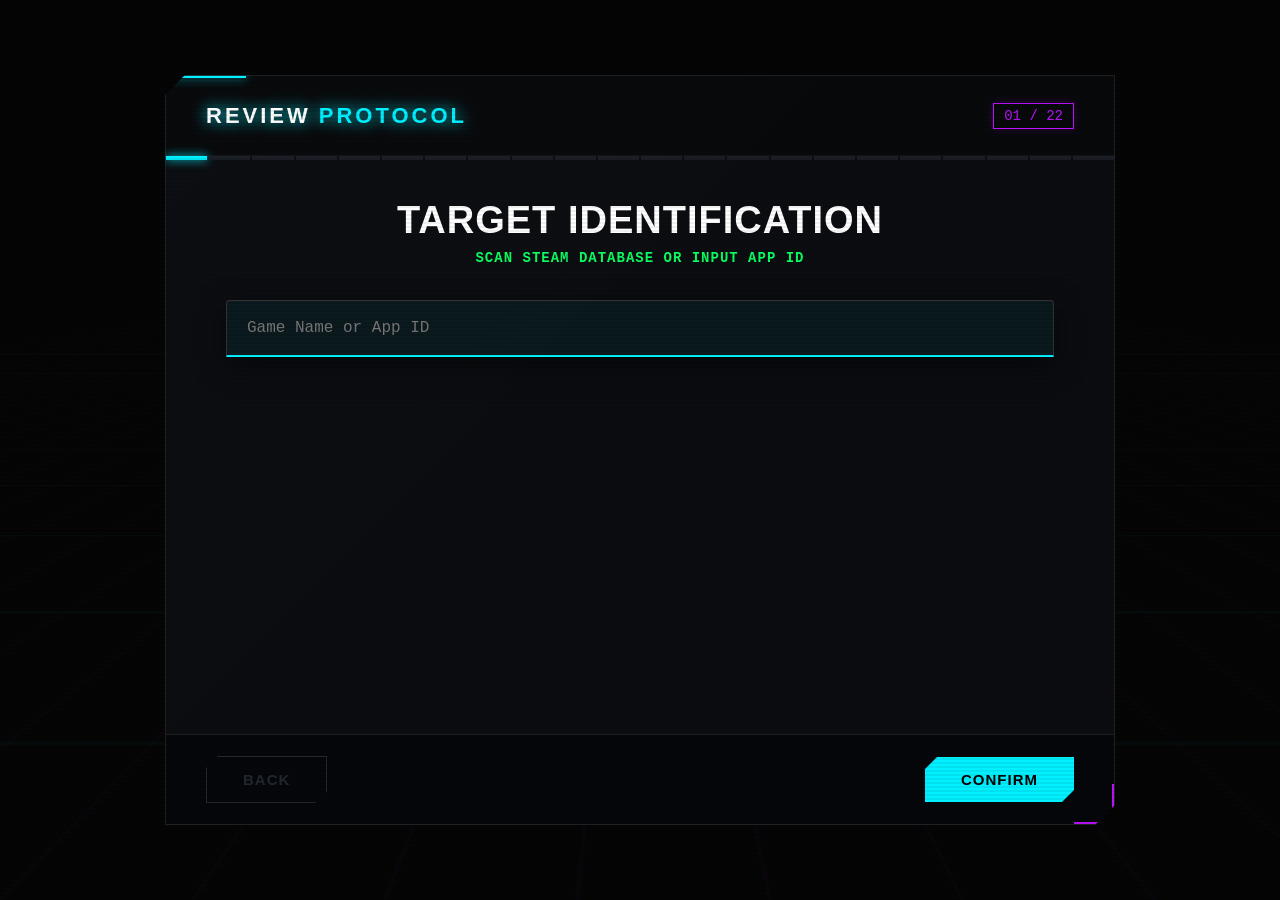
<file: index.html>
<!DOCTYPE html>
<html lang="en">
<head>
    <meta charset="UTF-8">
    <meta name="viewport" content="width=device-width, initial-scale=1.0, maximum-scale=1.0, user-scalable=no">
    <meta http-equiv="Content-Security-Policy" content="default-src 'self' https:; img-src * data:; style-src 'self' 'unsafe-inline' https://fonts.googleapis.com; font-src https://fonts.gstatic.com; script-src 'self' 'unsafe-inline'; connect-src *;">
    
    <meta name="google-site-verification" content="-gwhOvAWPW4EBlIc51uhq0Up4OYzCF8eqZuW_piM26w" />
    <meta name="msvalidate.01" content="ABCE464B24B547FA751AB0EED5A0E668" />
    
    <title>Review OS – Futuristic Steam Review Generator</title>

    <link rel="shortcut icon" href="favicons/favicon.ico" type="image/x-icon">
    <link rel="icon" type="image/png" sizes="16x16" href="favicons/favicon-16x16.png">
    <link rel="icon" type="image/png" sizes="32x32" href="favicons/favicon-32x32.png">
    <link rel="icon" type="image/png" sizes="96x96" href="favicons/favicon-96x96.png">
    <link rel="icon" type="image/png" sizes="512x512" href="favicons/favicon-512x512.png">
    <link rel="icon" href="favicons/favicon-light.svg" type="image/svg+xml" media="(prefers-color-scheme: light)">
    <link rel="icon" href="favicons/favicon-dark.svg"  type="image/svg+xml" media="(prefers-color-scheme: dark)">
    <link rel="apple-touch-icon" sizes="180x180" href="favicons/apple-touch-icon-180.png">
    <link rel="apple-touch-icon" sizes="152x152" href="favicons/apple-icon-152x152.png">
    <link rel="apple-touch-icon" sizes="144x144" href="favicons/apple-icon-144x144.png">
    <link rel="apple-touch-icon" sizes="120x120" href="favicons/apple-icon-120x120.png">
    <link rel="apple-touch-icon" sizes="114x114" href="favicons/apple-icon-114x114.png">
    <link rel="apple-touch-icon" sizes="76x76" href="favicons/apple-icon-76x76.png">
    <link rel="apple-touch-icon" sizes="72x72" href="favicons/apple-icon-72x72.png">
    <link rel="apple-touch-icon" sizes="60x60" href="favicons/apple-icon-60x60.png">
    <link rel="apple-touch-icon" sizes="57x57" href="favicons/apple-icon-57x57.png">
    <link rel="apple-touch-icon" href="favicons/apple-touch-icon.png">
    <link rel="icon" type="image/png" sizes="192x192" href="favicons/android-chrome-192.png">
    <link rel="icon" type="image/png" sizes="512x512" href="favicons/android-chrome-512.png">
    <link rel="icon" type="image/png" sizes="144x144" href="favicons/android-icon-144x144.png">
    <link rel="icon" type="image/png" sizes="96x96" href="favicons/android-icon-96x96.png">
    <link rel="icon" type="image/png" sizes="72x72" href="favicons/android-icon-72x72.png">
    <link rel="icon" type="image/png" sizes="48x48" href="favicons/android-icon-48x48.png">
    <link rel="icon" type="image/png" sizes="36x36" href="favicons/android-icon-36x36.png">
    <meta name="msapplication-TileColor" content="#ffffff">
    <meta name="msapplication-TileImage" content="favicons/ms-icon-144x144.png">
    <meta name="msapplication-square70x70logo" content="favicons/ms-icon-70x70.png">
    <meta name="msapplication-square150x150logo" content="favicons/ms-icon-150x150.png">
    <meta name="msapplication-wide310x150logo" content="favicons/ms-icon-310x310.png">
    <meta name="msapplication-square310x310logo" content="favicons/ms-icon-310x310.png">
    <meta name="msapplication-config" content="favicons/browserconfig.xml">
    <link rel="mask-icon" href="favicons/pinned-tab.svg" color="#5bbad5">
    <link rel="manifest" href="favicons/site.webmanifest">
    <meta name="theme-color" content="#ffffff" media="(prefers-color-scheme: light)">
    <meta name="theme-color" content="#0b0f19" media="(prefers-color-scheme: dark)">
    <meta name="color-scheme" content="light dark">

    <meta name="description" content="Review OS is an advanced Steam Review Generator. Create professional, formatted BBCode reviews with a futuristic holographic interface. Features auto-rating, checklists, and deep customization.">
    <meta name="keywords" content="Steam Review Generator, Review OS, Steam Tools, BBCode Formatter, Steam Review Template, Game Reviewer, Dalbouh02, Steam Deck Tools, PC Gaming">
    <meta name="author" content="Anonymous (Dalbouh02)">
    <meta name="robots" content="index, follow, max-image-preview:large">
    <meta name="theme-color" content="#00f0ff">

    <link rel="canonical" href="https://dalbouh02.github.io/Review-OS/">

    <meta property="og:type" content="website">
    <meta property="og:url" content="https://dalbouh02.github.io/Review-OS/">
    <meta property="og:title" content="Review OS // Ultimate Steam Review Generator">
    <meta property="og:description" content="Generate professional Steam reviews in seconds. Futuristic UI, Auto-Rating System, and Formatting Tools.">
    <meta property="og:site_name" content="Review OS">
    <meta property="og:locale" content="en_US">

    <meta name="twitter:card" content="summary_large_image">
    <meta name="twitter:url" content="https://dalbouh02.github.io/Review-OS/">
    <meta name="twitter:title" content="Review OS // Steam Review Generator">
    <meta name="twitter:description" content="Create stunning Steam reviews with this holographic tool. Features checklist generation and 3D UI.">
    <meta name="twitter:creator" content="@Dalbouh02">

    <script type="application/ld+json">
    {
      "@context": "https://schema.org",
      "@type": "WebApplication",
      "name": "Review OS",
      "url": "https://dalbouh02.github.io/Review-OS/",
      "description": "A web-based tool for generating formatted Steam Reviews with a sci-fi interface.",
      "applicationCategory": "UtilitiesApplication",
      "operatingSystem": "Any",
      "author": {
        "@type": "Person",
        "name": "Dalbouh02",
        "url": "https://github.com/Dalbouh02"
      },
      "offers": {
        "@type": "Offer",
        "price": "0",
        "priceCurrency": "USD"
      }
    }
    </script>

    <link rel="preconnect" href="https://fonts.googleapis.com">
    <link rel="preconnect" href="https://fonts.gstatic.com" crossorigin>
    <link href="https://fonts.googleapis.com/css2?family=Rajdhani:wght@400;600;700&family=Share+Tech+Mono&display=swap" rel="stylesheet">
    <style>
        :root {
            --c-void: #050505;
            --c-panel-glass: rgba(12, 14, 18, 0.95);
            --c-neon-blue: #00f0ff;
            --c-neon-purple: #bc13fe;
            --c-neon-green: #0aff60;
            --c-neon-red: #ff0055;
            --c-neon-gold: #ffd700;
            --c-twitch: #9146ff;
            --c-text: #ffffff;
            --c-text-dim: #64748b;
            --font-ui: 'Rajdhani', sans-serif;
            --font-mono: 'Share Tech Mono', monospace;
            --anim-snap: cubic-bezier(0.175, 0.885, 0.32, 1.275);
        }

        *, *::before, *::after { box-sizing: border-box; user-select: none; }
        input, textarea { user-select: text; }

        body {
            margin: 0; height: 100vh; background-color: var(--c-void);
            font-family: var(--font-ui); color: var(--c-text);
            overflow: hidden; display: grid; place-items: center; padding: 20px;
            perspective: 1200px;
        }

        .bg-grid {
            position: fixed; inset: -50%; width: 200%; height: 200%;
            background-image: 
                linear-gradient(rgba(0, 240, 255, 0.03) 1px, transparent 1px),
                linear-gradient(90deg, rgba(188, 19, 254, 0.03) 1px, transparent 1px);
            background-size: 60px 60px;
            transform: perspective(500px) rotateX(60deg);
            animation: gridPan 40s linear infinite;
            z-index: -2; pointer-events: none; will-change: transform;
        }
        @keyframes gridPan { 0% { transform: perspective(500px) rotateX(60deg) translateY(0); } 100% { transform: perspective(500px) rotateX(60deg) translateY(60px); } }

        .scanlines {
            position: fixed; inset: 0; pointer-events: none; z-index: 999;
            background: linear-gradient(rgba(18, 16, 16, 0) 50%, rgba(0, 0, 0, 0.1) 50%);
            background-size: 100% 4px; opacity: 0.6;
        }

        .hud-shell {
            width: 100%; max-width: 950px; height: 750px; max-height: 95vh;
            background: var(--c-panel-glass);
            border: 1px solid rgba(255,255,255,0.08);
            position: relative; display: flex; flex-direction: column;
            clip-path: polygon(20px 0, 100% 0, 100% calc(100% - 20px), calc(100% - 20px) 100%, 0 100%, 0 20px);
            box-shadow: 0 0 60px rgba(0, 0, 0, 0.8), 0 0 20px rgba(0, 240, 255, 0.05);
            transform-style: preserve-3d; will-change: transform;
        }

        .hud-glare {
            position: absolute; inset: 0;
            background: linear-gradient(135deg, rgba(255,255,255,0.05) 0%, transparent 40%);
            z-index: 20; pointer-events: none; mix-blend-mode: overlay;
        }

        .hud-shell::before {
            content: ''; position: absolute; top: 0; left: 0; width: 80px; height: 2px;
            background: var(--c-neon-blue); box-shadow: 0 0 10px var(--c-neon-blue); z-index: 10;
        }
        .hud-shell::after {
            content: ''; position: absolute; bottom: 0; right: 0; width: 40px; height: 40px;
            border-bottom: 2px solid var(--c-neon-purple); border-right: 2px solid var(--c-neon-purple);
            z-index: 10;
        }

        .header {
            height: 80px; padding: 0 40px; flex-shrink: 0;
            display: flex; justify-content: space-between; align-items: center;
            border-bottom: 1px solid rgba(255,255,255,0.05); background: rgba(0,0,0,0.3);
            transform: translateZ(20px);
        }

        .brand {
            font-size: 22px; font-weight: 700; text-transform: uppercase; letter-spacing: 3px;
            color: #fff; text-shadow: 0 0 15px var(--c-neon-blue);
            display: flex; align-items: center; gap: 8px;
        }
        .brand span { color: var(--c-neon-blue); }

        .counter {
            font-family: var(--font-mono); font-size: 14px; color: var(--c-neon-purple);
            border: 1px solid var(--c-neon-purple); padding: 4px 10px;
            box-shadow: 0 0 10px rgba(188, 19, 254, 0.2);
        }

        .progress-rail {
            width: 100%; height: 4px; display: flex; gap: 2px;
            z-index: 5; transform: translateZ(10px);
        }
        .progress-seg {
            flex: 1; height: 100%; background: #1a1d24;
            transition: background 0.3s, box-shadow 0.3s;
        }
        .progress-seg.active { background: var(--c-neon-blue); box-shadow: 0 0 10px var(--c-neon-blue); }

        .viewport {
            flex: 1; position: relative; padding: 40px 60px;
            overflow-y: auto; overflow-x: hidden;
            display: flex; flex-direction: column;
            transform: translateZ(30px);
        }
        .viewport::-webkit-scrollbar { width: 6px; }
        .viewport::-webkit-scrollbar-thumb { background: var(--c-neon-purple); border-radius: 3px; }
        .viewport::-webkit-scrollbar-track { background: rgba(0,0,0,0.3); }
        
        @media(max-width: 600px) { .viewport { padding: 30px 20px; } }

        .anim-in { animation: slideIn 0.5s var(--anim-snap) forwards; }
        .anim-out { animation: slideOut 0.2s ease-in forwards; }

        @keyframes slideIn { 0% { opacity: 0; transform: translateY(30px); filter: blur(5px); } 100% { opacity: 1; transform: translateY(0); filter: blur(0); } }
        @keyframes slideOut { to { opacity: 0; transform: translateX(-30px); filter: blur(5px); } }

        .typing-cursor::after {
            content: '_'; color: var(--c-neon-green);
            animation: blink 0.8s infinite; margin-left: 2px;
        }
        @keyframes blink { 0%, 100% { opacity: 1; } 50% { opacity: 0; } }

        h1 { margin: 0; font-size: 38px; font-weight: 700; line-height: 1.1; text-transform: uppercase; letter-spacing: 1px; min-height: 42px; text-align: center; }
        h2 { margin: 8px 0 30px 0; font-size: 14px; font-family: var(--font-mono); color: var(--c-neon-green); text-transform: uppercase; letter-spacing: 1px; min-height: 20px; text-align: center; }

        .input-wrap { position: relative; width: 100%; margin-bottom: 20px; transform: translateZ(5px); z-index: 100; }
        
        input, textarea {
            width: 100%; background: rgba(0,0,0,0.4);
            border: 1px solid #333; border-bottom: 2px solid #444;
            color: #fff; padding: 18px 20px;
            font-family: var(--font-mono); font-size: 16px;
            transition: all 0.2s; border-radius: 4px 4px 0 0;
        }
        input:focus, textarea:focus {
            outline: none; border-bottom-color: var(--c-neon-blue); background: rgba(0, 240, 255, 0.05);
            box-shadow: 0 10px 30px rgba(0,0,0,0.5);
        }

        .dropdown {
            position: absolute; top: 100%; left: 0; right: 0;
            background: #080a0c; border: 1px solid var(--c-neon-blue);
            max-height: 250px; overflow-y: auto; z-index: 9999;
            display: none; box-shadow: 0 10px 40px rgba(0,0,0,0.9);
        }
        .dropdown.visible { display: block; }
        
        .dd-item {
            padding: 14px 18px; display: flex; align-items: center; gap: 15px; cursor: pointer;
            border-bottom: 1px solid #222; transition: background 0.1s;
        }
        .dd-item:hover, .dd-item.active { background: rgba(0, 240, 255, 0.15); border-left: 3px solid var(--c-neon-blue); }
        .dd-item img { width: 60px; height: 28px; object-fit: cover; border: 1px solid #333; }
        .dd-text { font-size: 14px; font-weight: 600; color: #eee; }

        .game-card {
            display: flex; align-items: center; gap: 20px; padding: 20px;
            border: 1px solid var(--c-neon-green); background: rgba(10, 255, 96, 0.03);
            margin-top: 10px; position: relative;
        }
        .game-card::before { 
            content:'TARGET ACQUIRED'; position:absolute; top:0; right:0; 
            background:var(--c-neon-green); color:#000; font-size:10px; padding:2px 6px; font-weight:bold; 
        }
        .game-card img { width: 140px; border: 1px solid rgba(255,255,255,0.2); box-shadow: 0 0 15px rgba(10, 255, 96, 0.1); }
        .btn-link { 
            background:none; border:none; color:var(--c-text-dim); text-decoration:underline; cursor:pointer; 
            margin-top:8px; font-family:var(--font-mono); font-size:11px; text-transform:uppercase; 
        }
        .btn-link:hover { color:var(--c-neon-red); }

        .grid { 
            display: flex; flex-wrap: wrap; gap: 16px; justify-content: center;
            transform: translateZ(5px); 
        }
        
        .opt-btn {
            background: rgba(255,255,255,0.03); border: 1px solid rgba(255,255,255,0.1);
            padding: 22px; cursor: pointer; 
            display: flex; align-items: center; justify-content: center;
            gap: 16px; transition: all 0.2s; position: relative; overflow: hidden;
            flex: 1 1 250px; max-width: 100%; text-align: center;
        }
        .opt-btn:hover { background: rgba(255,255,255,0.07); border-color: var(--c-neon-purple); transform: translateX(4px); }
        
        .opt-btn.selected {
            background: var(--c-neon-blue); color: #000; border-color: var(--c-neon-blue);
            font-weight: 700; box-shadow: 0 0 25px rgba(0, 240, 255, 0.3);
        }
        .opt-btn.selected .key { border-color: #000; color: #000; opacity: 1; }

        .key {
            font-family: var(--font-mono); font-size: 11px; border: 1px solid rgba(255,255,255,0.3);
            min-width: 24px; height: 24px; display: flex; align-items: center; justify-content: center; 
            opacity: 0.7; border-radius: 4px; background: rgba(0,0,0,0.3);
        }

        .footer {
            height: 90px; padding: 0 40px; flex-shrink: 0;
            display: flex; justify-content: space-between; align-items: center;
            border-top: 1px solid rgba(255,255,255,0.1); background: rgba(0,0,0,0.4);
            transform: translateZ(20px);
        }

        .btn {
            padding: 14px 36px; font-family: var(--font-ui); font-weight: 700; font-size: 15px;
            text-transform: uppercase; letter-spacing: 1px; cursor: pointer; border: none;
            clip-path: polygon(12px 0, 100% 0, 100% calc(100% - 12px), calc(100% - 12px) 100%, 0 100%, 0 12px);
            transition: all 0.2s; position: relative; display: inline-block; text-align: center; text-decoration: none;
        }

        .btn-prev { background: transparent; color: var(--c-text-dim); border: 1px solid var(--c-text-dim); }
        .btn-prev:hover:not(:disabled) { color: #fff; border-color: #fff; background: rgba(255,255,255,0.05); }
        .btn-prev:disabled { opacity: 0.3; cursor: not-allowed; }

        .btn-next { background: var(--c-neon-blue); color: #000; }
        .btn-next:hover { background: #fff; box-shadow: 0 0 30px var(--c-neon-blue); transform: scale(1.05); }

        .btn-skip { background: transparent; color: #555; font-size: 11px; border: none; clip-path: none; }
        .btn-skip:hover { color: #fff; text-decoration: underline; }

        .btn-reset { 
            background: rgba(255, 0, 85, 0.1); color: var(--c-neon-red); 
            border: 1px solid var(--c-neon-red); clip-path: polygon(12px 0, 100% 0, 100% calc(100% - 12px), calc(100% - 12px) 100%, 0 100%, 0 12px);
        }
        .btn-reset:hover { background: var(--c-neon-red); color: #fff; box-shadow: 0 0 20px rgba(255, 0, 85, 0.4); }

        .spinner {
            position: absolute; right: 15px; top: 18px; width: 20px; height: 20px;
            border: 2px solid rgba(255,255,255,0.1); border-top-color: var(--c-neon-blue);
            border-radius: 50%; animation: spin 0.6s linear infinite; display: none;
        }
        @keyframes spin { to { transform: rotate(360deg); } }

        .summary-grid {
            display: grid; grid-template-columns: repeat(auto-fit, minmax(300px, 1fr)); gap: 20px; margin-bottom: 30px;
        }
        .summary-card {
            background: rgba(255,255,255,0.02); border: 1px solid rgba(255,255,255,0.1);
            padding: 20px; position: relative;
        }
        .summary-card::before {
            content: ''; position: absolute; top:0; left:0; width: 3px; height: 100%; background: #333;
        }
        .summary-card.active-card::before { background: var(--c-neon-blue); box-shadow: 0 0 10px var(--c-neon-blue); }
        
        .sum-title {
            font-size: 12px; font-weight: 700; color: var(--c-text-dim); text-transform: uppercase;
            margin-bottom: 15px; letter-spacing: 1px; display: flex; align-items: center; gap: 8px;
        }
        .sum-icon { color: var(--c-neon-blue); }

        .sum-opt {
            display: flex; align-items: center; gap: 10px; font-size: 13px; color: #555; padding: 6px 0;
            transition: 0.2s; border-bottom: 1px solid rgba(255,255,255,0.02);
        }
        .sum-opt.selected {
            color: #fff; font-weight: 700; background: linear-gradient(90deg, rgba(0, 240, 255, 0.1), transparent);
            padding-left: 10px; border-left: 2px solid var(--c-neon-green);
        }
        .sum-opt.skipped { color: var(--c-neon-red); font-style: italic; }
        
        .sum-check {
            width: 14px; height: 14px; border: 1px solid #444; display: grid; place-items: center;
            font-size: 10px; color: #000;
        }
        .sum-opt.selected .sum-check { background: var(--c-neon-green); border-color: var(--c-neon-green); box-shadow: 0 0 5px var(--c-neon-green); }

        .code-box {
            background: #080a0c; border: 1px solid var(--c-neon-green); color: var(--c-neon-green);
            font-family: var(--font-mono); font-size: 12px; height: 300px; padding: 20px;
            border-radius: 4px; resize: vertical; margin-top: 20px; width: 100%;
        }

        .rating-wrap {
            background: rgba(0,0,0,0.3); border: 1px solid var(--c-neon-blue);
            padding: 20px; margin-bottom: 20px; border-radius: 4px;
            display: flex; flex-direction: column; gap: 10px;
        }
        .rating-header { display: flex; justify-content: space-between; align-items: center; }
        .rating-val { font-size: 32px; font-weight: 700; color: var(--c-neon-blue); text-shadow: 0 0 10px var(--c-neon-blue); }
        
        input[type=range] {
            width: 100%; height: 6px; background: #333; outline: none; border: none; padding: 0;
            -webkit-appearance: none; border-radius: 3px;
        }
        input[type=range]::-webkit-slider-thumb {
            -webkit-appearance: none; width: 20px; height: 20px;
            background: var(--c-neon-blue); border-radius: 50%; cursor: pointer;
            box-shadow: 0 0 15px var(--c-neon-blue);
        }

        .holo-id-card {
            margin-top: 40px;
            background: linear-gradient(135deg, rgba(20, 20, 30, 0.95), rgba(10, 10, 15, 0.98));
            border: 1px solid var(--c-neon-purple);
            border-radius: 8px;
            padding: 25px;
            position: relative;
            box-shadow: 0 0 30px rgba(188, 19, 254, 0.15);
            animation: slideIn 0.8s ease-out;
            display: flex; flex-direction: column; gap: 20px;
        }
        
        .holo-header {
            display: flex; justify-content: space-between; align-items: center;
            border-bottom: 1px solid rgba(255,255,255,0.1); padding-bottom: 15px;
        }
        .holo-title { font-size: 16px; color: var(--c-neon-purple); letter-spacing: 3px; font-weight: 800; text-transform: uppercase; }
        .holo-status { font-size: 10px; color: var(--c-neon-green); font-family: var(--font-mono); border: 1px solid var(--c-neon-green); padding: 2px 6px; }

        .holo-grid { display: grid; grid-template-columns: 1fr 1fr; gap: 15px; }

        .holo-btn {
            display: flex; align-items: center; justify-content: center; gap: 10px; padding: 15px;
            text-decoration: none; font-family: var(--font-mono); font-size: 12px; font-weight: 700;
            background: rgba(255,255,255,0.03); border: 1px solid rgba(255,255,255,0.1);
            transition: 0.2s; color: var(--c-text-dim); cursor: pointer;
        }
        
        .holo-btn:hover { transform: translateY(-3px); color: #fff; }
        .holo-btn.gh:hover { border-color: #fff; background: rgba(255,255,255,0.1); box-shadow: 0 0 15px rgba(255,255,255,0.2); }
        .holo-btn.st:hover { border-color: #1a9fff; background: rgba(26,159,255,0.1); color: #1a9fff; box-shadow: 0 0 15px rgba(26,159,255,0.2); }
        .holo-btn.em:hover { border-color: var(--c-neon-blue); background: rgba(0,240,255,0.1); color: var(--c-neon-blue); box-shadow: 0 0 15px rgba(0,240,255,0.2); }
        .holo-btn.tw:hover { border-color: var(--c-twitch); color: var(--c-twitch); background: rgba(145, 70, 255, 0.1); box-shadow: 0 0 15px rgba(145, 70, 255, 0.3); }
        
        .holo-btn.tr {
            grid-column: span 2; justify-content: center; margin-top: 10px;
            border-color: var(--c-neon-red); color: var(--c-neon-red);
            background: rgba(255, 0, 85, 0.05); font-size: 14px; letter-spacing: 2px;
            position: relative; overflow: hidden;
        }
        .holo-btn.tr::before {
            content:''; position: absolute; top:0; left:-100%; width:100%; height:100%;
            background: linear-gradient(90deg, transparent, rgba(255,0,85,0.2), transparent);
            animation: shine 3s infinite;
        }
        .holo-btn.tr:hover { background: var(--c-neon-red); color: #fff; box-shadow: 0 0 30px var(--c-neon-red); }
        
        @keyframes shine { 0% { left: -100%; } 20% { left: 100%; } 100% { left: 100%; } }

        .ascii-wrap { display: flex; flex-direction: column; gap: 20px; transform: translateZ(5px); width: 100%; }
        .ascii-pos-wrap { display: flex; gap: 10px; justify-content: center; margin-bottom: 10px; }
        .btn-pos {
            background: rgba(255,255,255,0.03); border: 1px solid rgba(255,255,255,0.1);
            padding: 10px 20px; color: var(--c-text-dim); font-family: var(--font-mono); cursor: pointer;
            transition: 0.2s; flex: 1; text-align: center; font-size: 14px; text-transform: uppercase;
        }
        .btn-pos.active {
            background: rgba(0, 240, 255, 0.1); border-color: var(--c-neon-blue);
            color: #fff; box-shadow: 0 0 15px rgba(0, 240, 255, 0.2); font-weight: bold;
        }
        .ascii-grid {
            display: grid; grid-template-columns: repeat(auto-fit, minmax(160px, 1fr));
            gap: 15px; max-height: 380px; overflow-y: auto; padding-right: 10px;
        }
        .ascii-grid::-webkit-scrollbar { width: 4px; }
        .ascii-grid::-webkit-scrollbar-thumb { background: var(--c-neon-green); border-radius: 2px; }
        .ascii-card {
            background: rgba(0,0,0,0.4); border: 1px solid #333; padding: 15px;
            cursor: pointer; transition: all 0.2s; border-radius: 4px;
            display: flex; flex-direction: column; gap: 10px; height: 160px;
        }
        .ascii-card:hover { border-color: var(--c-neon-green); transform: translateY(-3px); }
        .ascii-card.selected {
            border-color: var(--c-neon-green); background: rgba(10, 255, 96, 0.05);
            box-shadow: 0 0 20px rgba(10, 255, 96, 0.2);
        }
        .ascii-title {
            font-family: var(--font-ui); font-size: 13px; font-weight: 700;
            text-transform: uppercase; color: #eee; text-align: center;
            border-bottom: 1px solid #333; padding-bottom: 5px;
        }
        .ascii-preview {
            font-family: monospace; font-size: 4px; line-height: 4.5px; color: var(--c-text-dim);
            overflow: hidden; white-space: pre; text-align: center;
            flex: 1; display: flex; align-items: center; justify-content: center;
        }
        .ascii-card.selected .ascii-preview { color: var(--c-neon-green); }
    </style>
</head>
<body>
    
<noscript>
  <h1>Review OS – Steam Review Generator</h1>
  <p>Review OS requires JavaScript to function. Please enable it to proceed.</p>
</noscript>

<section class="seo-content" style="position:absolute;left:-9999px;">
  <h1>Review OS</h1>
  <h2>Futuristic Steam Review Generator</h2>
  <p>Review OS helps gamers generate detailed, professional Steam reviews using a guided review protocol, performance analysis, gameplay evaluation, and automated rating calculation.</p>
</section>

    <div class="bg-grid"></div>
    <div class="scanlines"></div>

    <div class="hud-shell" id="holo-shell">
        <div class="hud-glare"></div>
        <header class="header">
            <div class="brand">Review<span>Protocol</span></div>
            <div class="counter" id="hud-counter">00 / 00</div>
        </header>
        
        <div class="progress-rail" id="progress-rail"></div>

        <main class="viewport" id="viewport" aria-live="polite"></main>

        <footer class="footer">
            <button class="btn btn-prev" id="btn-prev">Back</button>
            <button class="btn btn-skip" id="btn-skip">Skip Data</button>
            <button class="btn btn-next" id="btn-next">Next</button>
        </footer>
    </div>

<script>
const ASCII_ARTS =[
    { name: "None / Skip", art: null },
    {
        name: "naked girl",
        art: `⠀⠀⠀⠀⠀⠀⠀⠀⠀⢀⠀⡤⢤⣀⣤⣀⡀
⠀⠀⠀⠀⠀⢀⣠⢶⠞⢩⣧⡨⠿⠿⢿⡝⠯⠛⠶⣄
⠀⠀⠀⠀⠀⢀⣶⠟⠍⠁⢒⠿⡠⠖⠉⠉⢙⣷⠀⠀⠈⠩⣲⣄
⠀⠀⠀⠀⢤⡿⣥⡖⣲⣿⣿⣞⣁⣀⠴⢚⣿⠛⣷⡈⣆⠀⠱⡌⠉⢧
⠀⠀⠀⢰⡿⢛⣶⣿⣿⣿⠋⣹⣟⣁⣴⣾⠃⢀⡏⠇⠸⡀⠀⢱⠀⢈⡇
⠀⠀⠀⣿⡇⡘⣾⣿⣿⡇⣸⡯⠽⠟⢋⣉⠑⡞⠀⡼⢠⢧⠀⠀⡇⠈⢿
⠀⠀⠐⡿⢰⢁⡟⠀⠉⣰⠙⡿⣷⣶⢦⡄⢰⠁⢰⠃⣸⡌⠀⢸⠃⢀⢾
⠀⠀⠀⣷⢸⢸⢧⡰⢼⣿⡀⠉⠁⠈⠀⠀⠀⢧⢇⣸⣳⠁⡰⢃⠀⣸⣿⡄
⠀⠀⠀⢿⣿⡸⣼⡝⢦⠣⠁⠀⠀⠀⠀⠀⠀⠘⠙⠻⢥⠞⢁⠜⣰⣿⣿⡿
⠀⠀⠀⠈⢿⢿⣼⣇⠘⣧⡀⠀⠀⠀⠀⠀⠄⠀⠀⠀⠀⣼⣧⣾⡷⠛⢿⠓
⠀⠀⠀⠀⠸⠺⣿⣿⣇⣿⠙⢦⡀⠀⠀⠀⠀⠀⠀⢀⣼⡿⠋
⠀⠀⢀⡤⠶⠶⠿⢿⣿⡇⠀⠀⠈⠓⠤⣤⡤⠖⠊⠉
⠀⡴⠋⠀⠀⠀⠀⠀⠙⠓⠤⠄⣀⡀⠀⢸⣷⣦⡤⠤⠖⠒⠒⠢⢤⡀
⢸⠃⠀⠀⠀⠀⠀⢀⢆⡀⠀⠂⠒⠒⠒⠻⠦⣄⡀⠀⢀⠢⠤⠤⢄⡹⣦⣀
⡚⠀⠀⠀⠀⠀⠀⡸⠋⠀⠀⠀⠀⠀⢀⠀⠀⠀⠈⠳⡄⠀⠀⠀⠀⠀⠈⠉⠳⣤⡀
⢹⠀⠀⠀⠀⠀⢠⠇⠀⠀⠀⠀⠀⠀⠻⠇⠀⠀⠀⠀⠙⡄⠀⠀⠀⠀⠀⠀⠀⣾⣵⣄
⠀⣇⠀⠀⠀⠀⢸⡀⠀⠀⠀⠀⠀⠀⠀⠀⠀⠀⠀⠀⠀⡇⠀⠀⠀⠀⠀⠀⠀⠈⠀⣿
⠀⠻⡄⠀⠀⠀⠀⢇⠀⠀⠀⠀⠀⠀⠀⠀⠀⠀⠀⠀⣠⣇⠀⠀⠀⠀⠀⠀⠀⠀⠀⡿
⠀⠀⣷⠀⠀⠀⠀⠈⡦⣀⠀⠀⠀⠀⠀⠀⠀⣀⠠⠖⠋⠈⠳⣄⠀⠀⠀⠀⠀⠀⢠⡟
⠀⠀⠹⡄⠀⠀⠀⠀⢸⠈⠉⠒⠒⠒⠊⠉⠁⠀⠀⠀⠀⠀⠀⠈⠳⣆⡀⠀⢀⡴⠟
⠀⠀⠀⢥⠀⠀⠀⠀⢸⡆⠀⠀⠀⠀⠀⠀⠀⠀⠀⠀⠀⠀⠀⠀⠀⠐⡿⠛⠉
⠀⠀⠀⢸⡄⠀⠀⠀⢸⣧⠀⠀⠀⠀⠀⠀⠀⠀⠀⠀⠀⠀⠀⢀⠀⠀⣧
⠀⠀⠀⠈⣷⠀⠀⠀⠀⡹⣿⡴⠋⠀⠀⠀⠀⠀⠀⠀⠀⠀⠀⠘⠀⠀⠛⢧⡀
⠀⠀⠀⠀⣿⠄⠀⠀⠀⣿⠋⠀⠀⠀⠀⠀⠀⠀⠀⠀⠀⠀⠀⠀⠀⠀⠀⠀⠱⣄
⠀⠀⠀⠀⠭⠄⠀⠀⡰⠁⠀⠀⠀⠀⠀⠀⠀⠀⠀⠀⠀⠀⠀⠀⠀⠀⠀⠀⠀⠈⠻⡄
⠀⠀⠀⠀⠸⡆⠀⢰⠁⠀⠀⠀⠀⠀⠀⠀⠀⠀⠀⠀⠀⠀⠀⠀⠀⠀⠀⠀⠀⠀⠀⠈⠓⢄
⠀⠀⠀⠀⠀⢻⣄⡎⠀⠀⠀⠀⠀⠀⠀⠀⠀⠀⠀⠀⠀⠀⠀⠀⠀⠀⠀⠀⠀⠀⠀⠀⠀⠢⡱⡄
⠀⠀⠀⠀⠀⠈⡿⠀⠀⠀⠀⠀⠀⠀⠀⠀⠀⠀⠀⠀⠀⠀⠀⠀⠀⠀⠀⠀⠀⠀⠀⣀⠀⠀⠁⠙⡄
⠀⠀⠀⠀⠀⢸⠁⠀⠀⠀⠀⠀⠀⠀⠀⠀⢀⠀⠀⠀⠀⠀⠀⠀⠀⠀⠀⠀⠀⠀⢠⠃⠀⠀⠀⠀⠹⡄
⠀⠀⠀⠀⢀⡇⠀⠀⠀⠀⠀⠀⠀⠀⠀⠀⠀⠑⢦⡀⠀⠀⠀⠀⠀⠀⠀⠀⠀⢠⠏⠀⠀⠀⠀⠀⠀⠹
⠀⠀⠀⠀⢸⠀⠀⠀⠀⠀⠀⠀⠀⠀⠀⠀⠀⠀⠀⠈⠢⡀⠀⠀⠀⠀⠀⠀⠀⡞⠀⠀⠀⠀⠀⠀⠀⠀⢳
⠀⠀⠀⠀⢸⠀⠀⠀⠀⠀⠀⠀⠀⠀⠀⠀⠀⠀⠀⠀⠀⠈⠢⡀⠀⢹⡀⠀⢀⡇⠀⠀⠀⠀⠀⠀⠀⠀⢸
⠀⠀⠀⠀⢸⠀⠀⠀⠀⠀⠀⠀⠀⠀⠀⠀⠀⠀⠀⠀⠀⠀⠀⠹⡄⠀⡇⠀⢸
⠀⠀⠀⠀⠘⡆⠀⠀⠀⠀⠀⠀⠀⠀⠀⠀⠀⠀⠀⠀⠀⠀⠀⠀⠘⡆⣇⣾⠏
⠀⠀⠀⠀⠀⢳⠀⠀⠀⠀⠀⠀⠀⠀⠀⠀⠀⠀⠀⠀⠀⠀⠀⠀⠀⢹⡏⠉
⠀⠀⠀⠀⠀⠈⢧⠀⠀⠀⠀⠀⠀⠀⠀⠀⠀⠀⠀⠀⠀⠀⠀⠀⠀⠀⢳⡀`
    },
    {
        name: "Cat", art: `⠀⠀⠀⢠⣾⣷⣦⡀⠀⠀⠀⠀⠀⠀⠀⠀⠀⠀⠀⠀⠀⠀⠀⠀⠀⠀⠀⠀⠀⠀
⠀⠀⣰⣿⣿⣿⣿⣷⡀⠀⠀⠀⠀⠀⠀⠀⠀⠀⠀⠀⠀⠀⠀⠀⠀⠀⠀⠀⠀⠀
⠀⢰⣿⣿⣿⣿⣿⣿⣷⡀⠀⠀⠀⠀⠀⠀⠀⠀⠀⠀⠀⠀⠀⠀⠀⠀⠀⠀⠀⠀
⢀⣿⣿⣿⣿⣿⣿⣿⣿⣿⣷⣦⡀⠀⠀⠀⠀⠀⠀⠀⠀⠀⠀⠀⠀⠀⠀⠀⠀⠀
⣿⣿⣿⣿⣿⣿⣿⣿⣿⣿⣿⣿⣿⣷⣤⣀⡀⠀⠀⠀⠀⠀⠀⠀⠀⠀⠀⠀⠀⠀
⣿⣿⣿⣿⣿⣿⣿⣿⣿⣿⣿⣿⣿⣿⣿⣿⣿⣶⣤⣄⣀⣀⣤⣤⣶⣾⣿⣿⣿⡷
⣿⣿⣿⣿⣿⣿⣿⣿⣿⣿⣿⣿⣿⣿⣿⣿⣿⣿⣿⣿⣿⣿⣿⣿⣿⣿⣿⣿⡿⠁
⣿⣿⣿⣿⣿⣿⣿⣿⣿⣿⣿⣿⣿⣿⣿⣿⣿⣿⣿⣿⣿⣿⣿⣿⣿⣿⣿⡿⠁⠀
⣿⣿⣿⣿⣿⣿⣿⣿⣿⣿⣿⣿⣿⣿⣿⣿⣿⣿⣿⣿⣿⣿⣿⣿⣿⣿⠏⠀⠀⠀
⣿⣿⣿⣿⣿⣿⣿⣿⣿⣿⣿⣿⣿⣿⣿⣿⣿⣿⣿⣿⣿⣿⣿⣿⣿⠏⠀⠀⠀⠀
⣿⣿⣿⡇⠀⡾⠻⣿⣿⣿⣿⣿⣿⣿⣿⣿⣿⣿⣿⣿⣿⣿⣿⣿⠁⠀⠀⠀⠀⠀
⣿⣿⣿⣧⡀⠁⣀⣿⣿⣿⣿⣿⣿⣿⣿⣿⣿⣿⣿⣿⣿⣿⣿⡇⠀⠀⠀⠀⠀⠀
⣿⣿⣿⣿⣿⣿⣿⣿⣿⣿⣿⣿⣿⡟⠉⢹⠉⠙⣿⣿⣿⣿⣿⠀⠀⠀⠀⠀⠀⠀
⣿⣿⣿⣿⣿⣿⣿⣿⣿⣿⣿⣿⣿⣷⣀⠀⣀⣼⣿⣿⣿⣿⡟⠀⠀⠀⠀⠀⠀⠀
⣿⣿⣿⣿⣿⣿⣿⣿⣿⣿⣿⣿⣿⣿⣿⣿⣿⣿⣿⣿⡿⠋⠀⠀⠀⠀⠀⠀⠀⠀
⣿⣿⣿⣿⣿⣿⣿⣿⣿⣿⣿⣿⣿⣿⣿⣿⣿⣿⡿⠛⠁⠀⠀⠀⠀⠀⠀⠀⠀⠀
⣿⣿⣿⣿⣿⣿⣿⣿⣿⣿⣿⣿⣿⣿⣿⡿⠛⠀⠤⢀⡀⠀⠀⠀⠀⠀⠀⠀⠀⠀
⣿⣿⣿⣿⠿⣿⣿⣿⣿⣿⣿⣿⠿⠋⢃⠈⠢⡁⠒⠄⡀⠈⠁⠀⠀⠀⠀⠀⠀⠀
⣿⣿⠟⠁⠀⠀⠈⠉⠉⠁⠀⠀⠀⠀⠈⠆⠀⠀⠀⠀⠀⠀⠀⠀⠀⠀⠀⠀⠀⠀
⠋⠀⠀⠀⠀⠀⠀⠀⠀⠀⠀⠀⠀⠀⠀⠘⠀⠀⠀⠀⠀⠀⠀⠀⠀⠀⠀⠀⠀⠀` },
    {
        name: "Shrek", art: `⠀⠀⠀⠀⠀⠀⠀⠀⠀⠀⠀⠀⠀⠀⠀⠀⠀⠀⠀⠀⠀⠀⢀⣠⣤⣤⣤⣀⠀⠀⠀⠀⠀⠀⠀⠀⠀⠀⠀⠀⠀⠀⠀⠀⠀⠀⠀⠀⠀
⠀⠀⠀⠀⠀⠀⠀⠀⠀⠀⠀⠀⠀⠀⠀⣀⣀⠀⠀⠀⢀⣴⠟⠉⠀⠀⠀⠈⠻⣦⡀⠀⠀⠀⣤⡀⠀⠀⠀⠀⠀⠀⠀⠀⠀⠀⠀⠀⠀
⠀⠀⠀⠀⠀⠀⠀⠀⠀⠀⠀⠀⠀⠀⢸⣿⣿⣷⣀⢀⣾⠿⠻⢶⣄⠀⠀⣠⣶⡿⠶⣄⣠⣾⣿⠗⠀⠀⠀⠀⠀⠀⠀⠀⠀⠀⠀⠀⠀
⠀⠀⠀⠀⠀⠀⠀⠀⠀⠀⠀⠀⠀⠀⠀⠀⠉⠉⢻⣿⣿⡿⣿⠿⣿⡿⢼⣿⣿⡿⣿⣎⡟⠉⠀⠀⠀⠀⠀⠀⠀⠀⠀⠀⠀⠀⠀⠀⠀
⠀⠀⠀⠀⠀⠀⠀⠀⠀⠀⠀⠀⠀⠀⠀⠀⠀⠀⣼⡟⠉⠛⢛⣛⡉⠀⠀⠙⠛⠻⠛⠑⣷⠀⠀⠀⠀⠀⠀⠀⠀⠀⠀⠀⠀⠀⠀⠀⠀
⠀⠀⠀⠀⠀⠀⠀⠀⠀⠀⠀⠀⠀⠀⠀⠀⠀⢠⣿⣧⣤⣴⠿⠿⣷⣤⡤⠴⠖⠳⣄⣀⣹⠀⠀⠀⠀⠀⠀⠀⠀⠀⠀⠀⠀⠀⠀⠀⠀
⠀⠀⠀⠀⠀⠀⠀⠀⠀⠀⠀⠀⠀⠀⠀⠀⠀⠈⣿⣀⣟⠻⢦⣀⡀⠀⠀⠀⠀⣀⡈⠻⣿⠀⠀⠀⠀⠀⠀⠀⠀⠀⠀⠀⠀⠀⠀⠀⠀
⠀⠀⠀⠀⠀⠀⠀⠀⠀⠀⠀⠀⠀⠀⠀⠀⢀⣼⡿⠉⡇⠀⠀⠛⠛⠛⠋⠉⠉⠀⠀⠀⠹⢧⡀⠀⠀⠀⠀⠀⠀⠀⠀⠀⠀⠀⠀⠀⠀
⠀⠀⠀⠀⠀⠀⠀⠀⠀⠀⠀⠀⠀⠀⠀⢀⣾⡟⠀⢦⡀⠀⠀⠀⠀⠀⠀⠀⠀⠀⠀⠀⠃⠀⠈⠑⠪⠷⠤⣀⠀⠀⠀⠀⠀⠀⠀⠀⠀
⠀⠀⠀⠀⠀⠀⠀⠀⠀⠀⠀⠀⢀⣠⣾⣿⣿⣿⣦⣼⠛⢦⣤⣄⡀⠀⠀⠀⠀⡀⠀⠀⠀⠀⠀⠀⠀⠀⠀⠀⠉⠑⠢⡀⠀⠀⠀⠀⠀
⠀⠀⠀⠀⠀⠀⠀⢀⣠⠴⠲⠖⠛⠻⣿⡿⠛⠉⠉⠻⠷⣦⣽⠿⠿⠒⠚⠋⠉⠁⡞⠁⠀⠀⠀⠀⠀⠀⠀⠀⠀⠀⠀⠘⢦⠀⠀⠀⠀
⠀⠀⠀⠀⠀⢀⣾⠛⠁⠀⠀⠀⠀⠀⠉⠀⠀⠀⠀⠀⠀⠀⠀⠀⠀⠀⠀⠤⠒⠉⠀⠀⠀⠀⠀⠀⠀⠀⠀⠀⠀⠀⠀⠀⠈⢣⠀⠀⠀
⠀⠀⠀⠀⣰⡿⠃⠀⠀⠀⠀⠀⠀⠀⠀⠀⠀⠀⠀⠀⠀⠀⠀⠀⣑⠀⠀⠀⠀⠀⠀⠀⠀⠀⠀⠀⠀⠀⠀⠀⠀⠀⠀⠀⠀⠈⡇⠀⠀
⠀⠀⠀⣰⣿⣁⠀⠀⠀⠀⠀⠀⠀⠀⠀⠀⠀⠀⠀⠀⠀⠀⠀⠀⣷⠀⠀⠀⠀⠀⠀⠀⠀⠀⠀⠀⠀⣾⣧⣄⠀⠀⠀⠀⠀⠀⢳⡀⠀
⠀⠀⠀⣿⡾⢿⣀⢀⣀⣦⣾⠃⠀⠀⠀⠀⠀⠀⠀⠀⠀⠀⠀⠀⣾⣀⠀⠀⠀⠀⠀⠀⠀⠀⠀⡰⣫⣿⡿⠟⠻⠶⠀⠀⠀⠀⠀⢳⠀
⠀⠀⢀⣿⣧⡾⣿⣿⣿⣿⣿⡷⣶⣤⡀⠀⠀⠀⠀⠀⠀⠀⢀⡴⢿⣿⣧⠀⡀⠀⢀⣀⣀⢒⣤⣶⣿⣿⠁⠀⠀⠀⠀⠀⠀⠀⠀⠀⡇
⠀⠀⡾⠁⠙⣿⡈⠉⠙⣿⣿⣷⣬⡛⢿⣶⣶⣴⣶⣶⣶⣤⣤⠤⠾⣿⣿⣿⡿⠿⣿⠿⢿⣿⣿⣿⣿⣧⠀⠀⠀⠀⠀⠀⠀⠀⠀⠀⡇
⠀⣸⠃⠀⠀⢸⠃⠀⠀⢸⣿⣿⣿⣿⣿⣿⣷⣾⣿⣿⠟⡉⠀⠀⠀⠈⠙⠛⠻⢿⣿⣿⣿⣿⣿⣿⣿⣿⠀⠀⠀⠀⠀⠀⠀⠀⠀⠀⡇
⠀⣿⠀⠀⢀⡏⠀⠀⠀⢸⣿⣿⣿⣿⣿⣿⣿⠿⠿⠛⠛⠉⠁⠀⠀⠀⠀⠀⠉⠠⠿⠟⠻⠟⠋⠉⢿⣿⣦⡀⢰⡀⠀⠀⠀⠀⠀⠀⠁
⢀⣿⡆⢀⡾⠀⠀⠀⠀⣾⠏⢿⣿⣿⣿⣯⣙⢷⡄⠀⠀⠀⠀⠀⢸⡄⠀⠀⠀⠀⠀⠀⠀⠀⢀⣤⣿⣻⢿⣷⣀⣷⣄⠀⠀⠀⠀⢸⠀
⢸⠃⠠⣼⠃⠀⠀⣠⣾⡟⠀⠈⢿⣿⡿⠿⣿⣿⡿⠿⠿⠿⠷⣄⠈⠿⠛⠻⠶⢶⣄⣀⣀⡠⠈⢛⡿⠃⠈⢿⣿⣿⡿⠀⠀⠀⠀⠀⡀
⠟⠀⠀⢻⣶⣶⣾⣿⡟⠁⠀⠀⢸⣿⢅⠀⠈⣿⡇⠀⠀⠀⠀⠀⣷⠂⠀⠀⠀⠀⠐⠋⠉⠉⠀⢸⠁⠀⠀⠀⢻⣿⠛⠀⠀⠀⠀⢀⠇
⠀⠀⠀⠀⠹⣿⣿⠋⠀⠀⠀⠀⢸⣧⠀⠰⡀⢸⣷⣤⣤⡄⠀⠀⣿⡀⠀⠀⠀⠀⠀⠀⠀⠀⢀⡆⠀⠀⠀⠀⡾⠀⠀⠀⠀⠀⠀⢼⡇
⠀⠀⠀⠀⠀⠙⢻⠄⠀⠀⠀⠀⣿⠉⠀⠀⠈⠓⢯⡉⠉⠉⢱⣶⠏⠙⠛⠚⠁⠀⠀⠀⠀⠀⣼⠇⠀⠀⠀⢀⡇⠀⠀⠀⠀⠀⠀⠀⡇
⠀⠀⠀⠀⠀⠀⠻⠄⠀⠀⠀⢀⣿⠀⢠⡄⠀⠀⠀⣁⠁⡀⠀⢠⠀⠀⠀⠀⠀⠀⠀⠀⢀⣐⡟⠀⠀⠀⠀⢸⡇⠀⠀⠀⠀⠀⠀⢠⡇` },
    {
        name: "smexy shrek", art: `⣤⣤⣤⣤⣤⣤⣤⣤⣄⠄⢠⣤⣤⣤⣤⣤⣤⣤⣤⣤⣤⣤⣄⠀⠀⠀⠀⠀⢀⣀⣀⣀⣀⡀⣠⣤⣤⣤⣤⣀⠀⢤⣤⣤⢄⣀⣠⠄⢠⠀⢄⣤⡤⠠⡤⣤⠀⣠⣄⠀⣤⣤⣤⣄⡀
⣿⣿⣿⣿⣿⣿⣿⣿⠏⣰⣿⣿⣿⣿⣿⣿⣿⣿⣿⣿⣿⣿⡏⠀⠀⠀⠀⠀⠈⠹⣿⣿⣿⡇⢁⢻⣿⣿⣿⣿⣧⠀⣿⣿⣿⣿⣷⠝⠙⢰⠈⢉⠁⠘⠁⠀⠛⣉⠟⠻⣽⣿⣿⣿⡇
⣿⣿⣿⣿⣿⣿⣿⠏⣸⣿⣿⣿⣿⣿⣿⣿⣿⣿⣿⣿⣿⣿⠁⠀⠀⠀⠀⠀⠀⠀⠀⠉⠙⠃⢸⣦⣹⣿⡿⠙⠁⣠⣿⣿⣿⣿⣿⣿⣵⣌⣠⣾⡛⡁⡀⠀⠀⠁⠠⠄⠀⠉⣍⠿⠇
⣿⣿⣿⣿⣿⣿⡟⢠⣿⣿⣿⣿⣿⣿⣿⣿⣿⣿⣿⣿⣿⣿⠀⠀⠀⣤⣤⡄⠀⠀⠀⠀⠀⠀⠈⠉⢉⣁⣠⣴⣾⣿⣿⣿⣿⣿⣿⣿⣿⣿⣶⣿⢳⣷⣶⢤⠀⢠⠀⠀⠀⠄⠙⠆⠂
⣿⣿⣿⣿⣿⣿⠇⣾⣿⣿⣿⣿⣿⣿⣿⣿⣿⣿⣿⣿⣿⣿⡄⠀⠐⠀⠀⢈⡁⠀⠀⠀⠀⠀⠀⠀⢸⣿⣿⣿⣿⣿⣿⣿⣿⣿⣿⣿⣿⣿⣿⣿⣿⣿⣷⣾⡆⢰⡇⠀⠀⠀⠀⠀⠀
⣿⣿⣿⣿⣿⣿⠀⣿⣿⣿⣿⣿⣿⣿⣿⣿⣿⣿⣿⣿⠟⢉⡤⠄⠀⠀⠀⣼⣿⣿⣿⣤⠀⢀⣤⣿⣿⣿⣿⣿⣿⣿⣿⣿⣿⣿⣿⣿⣿⣿⣿⣿⣿⣿⣿⣿⡟⢸⡇⠀⠀⠀⠀⠀⠀
⣿⣿⣿⣿⣿⣿⠀⣿⣿⣿⣿⣿⣿⣿⣿⣿⣿⡿⢋⣡⠞⡡⠄⣀⡀⠀⠀⠀⠀⣿⣿⣿⣷⣿⣿⣿⣿⣿⣿⣿⣿⣿⣿⣿⣿⣿⣿⣿⣿⣿⣿⣿⣿⣿⣿⣿⡀⢨⡇⠀⠀⠀⠀⠀⠀
⣿⣿⣿⣿⣿⣿⡇⢿⣿⣿⣿⣿⣿⣿⡿⢟⣡⡶⠟⣡⠞⣡⣾⠋⠀⠀⠀⠀⢸⣿⣿⣧⣾⡇⣿⣿⣿⣿⣿⣿⣿⣿⣿⣿⣿⣿⣿⣿⣿⣿⣿⣿⣿⣿⣿⡿⠀⢻⠃⠀⠀⠀⠀⠀⠀
⣿⣿⣿⣿⣿⣿⠧⠸⣿⣿⣿⣿⣿⣥⣶⣿⣯⡶⠟⣡⣾⡟⠁⠀⠀⠀⠀⣀⣸⣻⣿⠿⣿⣿⣿⣿⣿⣿⣿⣿⣿⣿⣿⣿⣿⣿⣿⣿⣿⣿⣿⣿⣿⣿⣿⠗⠢⠘⠀⠀⠀⠀⠀⠀⠀
⣿⣿⣿⣿⣿⣷⣶⢸⣿⣿⣿⣿⣿⣿⡿⠟⣋⣴⣾⣿⠏⠀⠀⠀⣠⣶⣿⣿⣿⣿⣿⣶⣿⣿⣟⡙⣿⣿⣿⣿⣿⣿⣿⣿⣿⣿⣿⣿⣿⣿⣿⣿⣿⣿⡇⠀⠀⠀⠀⠀⠀⠀⠀⠀⠀
⣿⣿⣿⣿⣿⣿⡟⠈⣿⣿⣿⣿⣿⣧⣴⣿⣿⣿⡿⠁⠀⠀⣴⣿⣿⣿⡿⠿⠛⠋⠋⢻⣿⣿⣷⡌⣿⣿⣿⣿⣿⣿⣿⣿⣿⣿⣿⣿⣿⣿⣿⣿⣿⣿⠄⠀⠀⠀⠀⠀⠀⠀⠀⠀⠀
⣻⣿⣿⣿⣿⣿⡇⢸⣿⣿⣿⣿⣿⣿⡎⣿⣿⠟⠀⢀⣠⣾⣿⡿⠋⣁⠀⠀⠀⠀⠀⣼⣿⣿⣿⣿⣿⣿⣿⣿⣿⣿⣿⣿⣿⣿⣿⣿⣿⣿⣿⣿⣿⣿⠂⠀⠀⠀⠀⠀⠀⠀⠀⠀⠀
⣿⣿⣿⣿⣿⣿⡇⠘⠻⢿⣿⣿⣿⣿⣷⠘⢁⣠⣴⣿⣿⣿⣿⢀⠔⣿⣷⠤⠀⣀⣬⣿⣿⣿⣿⣿⣿⣿⣿⣿⣿⣿⣿⣿⣿⣿⣿⣿⣿⣿⣿⣿⣿⠇⠀⠀⠀⠀⠀⠀⠀⠀⠀⠀⠀
⣿⣿⣿⣿⣿⣿⡿⠀⣀⠀⠈⠙⠛⠁⠀⠀⠻⢿⣿⣿⡏⣿⠿⠏⠀⣀⡀⣲⣿⣿⣿⣿⣿⣿⣿⣿⣿⣿⣿⣿⣿⣿⣿⣿⣿⣿⣿⣿⣿⣿⣿⣿⣿⠀⠀⠀⠀⠀⠀⠀⠀⠀⠀⠀⠀
⣿⣿⣿⣿⣿⠟⣠⣾⣿⣷⣄⠀⠀⣤⣀⠀⠀⠀⠿⣿⣿⣿⡿⠷⢦⣿⣿⣿⡟⠻⣿⣿⣿⣿⣿⣿⣿⣿⣿⣿⣿⣿⣿⣿⣿⣿⣿⣿⣿⣿⣿⣿⠃⠀⠀⠀⠀⠀⠀⠀⠀⠀⠀⠀⠀
⣿⣿⣿⣿⠋⣴⣿⣿⣿⣿⢻⣧⣀⡐⠋⠀⠄⠀⣠⣶⣦⣤⣤⣤⠀⢘⡛⠉⠀⡀⠙⠻⢿⣿⣿⣿⣿⣿⣿⣿⣿⣿⣿⣿⣿⣿⣿⣿⣿⣿⣿⠏⠀⠀⠀⠀⠀⠀⠀⠀⠀⠀⠀⠀⠀
⣿⣿⣿⠇⣼⣿⣿⣿⣿⣿⣆⢻⣿⣿⣿⣶⣶⣾⣿⣿⣿⣿⣿⡟⠀⠘⢻⣿⡿⠛⠂⢠⣶⣿⣿⣿⣿⣿⣿⣿⣿⣿⣿⣿⣿⣿⣿⣿⣿⣿⠏⠀⠀⡄⠀⠀⠀⠀⠀⠀⠀⠀⠀⠀⠀
⣿⣿⡿⢰⣿⣿⡏⣿⡟⢼⣿⣧⠹⣿⣿⣿⣿⢹⣿⣿⢿⣿⠋⣠⣴⣿⡿⠟⠀⣠⣾⣿⣿⣿⣿⣿⠟⠻⣿⣿⣿⣿⣿⣿⣿⣿⣿⣿⣿⡏⠀⠀⠬⠀⠀⠀⠀⠀⠀⠀⠀⠀⠀⠀⠀
⣿⣿⡇⣼⢹⣿⣿⣿⣿⢩⡏⡘⣣⠙⢿⣿⡟⠀⢻⣿⣿⣿⣼⣿⣿⡿⢁⣴⣿⣿⣿⣿⣿⣿⡿⠋⠀⢀⢿⣿⣿⣿⣿⣿⣿⣿⣿⣿⡟⠀⠀⡀⠀⠀⠀⠀⠀⠀⠀⠀⠀⠀⠀⠀⠀
⣿⣿⡇⣿⢸⣿⣿⣿⣿⣾⣽⣇⡇⠈⠀⠙⠣⠾⡆⠈⣁⣉⣛⣋⠛⣿⣿⣿⣿⣿⣿⣿⣿⠙⠁⢀⣰⣿⣿⣿⣿⣿⣿⣿⣿⣿⠏⠁⠀⠀⢀⣘⠀⠀⠀⠀⠀⠀⠀⠀⠀⠀⠀⠀⠀
⣿⣿⡇⢸⣾⡉⢿⣿⣿⣿⣿⣿⣇⠐⠀⠀⠀⠀⠈⠲⣿⢿⣿⣿⣇⠈⣶⣦⣬⣉⠻⠿⠁⢀⣠⣿⣿⣿⣿⣿⣿⣿⣿⣿⣿⡟⠀⠀⠀⠀⠀⠀⠀⠀⠀⠀⠀⠀⠀⠀⠀⠀⠀⠀⠀
⣿⣿⣷⠸⣿⣿⣾⣿⣿⣷⣿⣿⣷⡀⠀⡄⠀⠀⠀⠀⠈⠙⣿⢿⠿⢷⠿⠿⠟⢋⣠⣴⠆⢀⣿⣿⣿⣿⣿⣿⣿⣿⣿⣿⡿⠀⠀⠀⠀⠀⡐⠀⠀⠀⠀⠀⠀⠀⠀⠀⠀⠀⠀⠀⠀
⣿⣿⣿⡄⢿⣿⣿⣿⣿⣿⣿⣿⠋⠃⡄⠀⠀⠀⠀⠀⠀⠀⠘⣿⣿⣦⣶⣶⣿⡿⠟⢁⣤⣾⣿⣿⣿⣿⣿⣿⣿⣿⡿⠏⠀⠀⠀⠀⠀⠀⠁⠀⠀⠀⠀⠀⠀⠀⠀⠀⠀⠀⠀⠀⠀
⣿⣿⣿⣧⠸⣿⣿⣿⣿⣿⣿⣿⣾⣧⡄⡄⠀⠀⠀⠀⠀⠀⠀⠈⠙⠛⠋⢋⡉⢠⣤⣾⣿⣿⣿⣿⣿⣿⣿⣿⣿⣿⡁⠀⠀⠀⣤⣤⢀⠄⠀⠀⠀⠀⠀⠀⠀⠀⠀⠀⠀⠀⠀⠀⠀` },
    {
        name: "Adolf Hitler", art: `⢦⡠⠀⠀⠀⠀⠀⠀⠀⠀⣴⢋⡄⠐⠄⠒⠻⠭⠉⠀⠀⠀⠀⠀⠀⠀⠀⠀⠀⠀⠀⠀⠀⠻⣿⣿⣿⣿⣿⣿⣿
⠀⠀⠀⠀⠀⠀⠀⠀⢀⡾⠁⠡⠁⣸⣦⠀⠙⠿⠆⠀⠀⠀⠀⠀⠀⠀⠀⠀⠀⠀⠀⠀⠀⠀⠹⣿⣿⣿⣿⣿⣿
⠀⠀⠀⠀⠀⠀⠀⠀⡼⠁⠀⢀⣼⣿⣿⣿⣶⣄⠀⠀⠀⠀⠀⠀⠀⠀⠀⠀⠀⠀⠀⠀⠀⠀⠀⢹⣿⣿⣿⣿⣿
⠀⠀⠀⠀⠀⠀⠀⠀⠀⠀⠀⣼⣿⣿⣿⣿⣿⣿⣿⣶⣷⣦⠀⠀⠀⠀⠀⠀⠀⠀⠀⠀⠀⠀⠀⠸⣿⣿⣿⣿⣿
⠀⠀⠀⠀⠀⠀⠀⠀⠀⠀⢼⣿⣿⣿⣿⣿⣿⣿⣿⣿⣿⣿⣷⣦⡀⠀⠀⠀⠀⠀⠀⠀⠀⠀⠀⠀⣿⣿⣿⣿⣿
⠀⠀⠀⠀⠀⠀⠀⢰⡄⣀⣠⣿⣿⣿⣿⣿⣿⣿⣿⣿⣿⣿⣿⣿⣿⣦⣤⣀⠀⠀⠀⠀⠀⠀⠀⠀⣿⣿⣿⣿⣿
⠀⠀⠀⠀⠀⠀⠀⠀⢣⣸⣿⣿⣿⣿⣿⣿⣿⣿⣿⣿⣿⣿⣿⣿⣿⣿⣿⣷⣶⣷⣿⣷⣦⣼⠀⢀⣿⣿⣿⣿⣿
⠀⠀⠀⠀⠀⢠⢉⠻⢶⣿⣿⣿⣿⡟⣭⡼⠟⠛⠛⠿⢿⢿⡿⣿⣿⡿⣿⣿⡿⢿⣿⣿⡟⣁⠀⠸⣿⣿⣿⣿⣿
⠀⠀⠀⠀⠀⠈⡐⢸⠖⠹⣿⣿⡏⠰⠂⢀⠀⠀⡀⠀⠀⢠⣥⠃⠈⠀⠀⡀⠀⠀⠀⠉⠐⣿⠀⢀⡈⣿⣿⣿⣿
⠀⠀⠀⠀⠀⠀⠰⢰⠀⣿⣿⣿⣷⣴⠾⠦⢥⠈⠀⠀⣀⣸⣿⡅⠠⣄⠀⢁⠀⠋⠀⠀⣷⠏⠀⠸⢀⣿⣿⣿⣿
⠀⠀⠀⠀⠀⠀⠀⢳⡗⠘⣿⣿⣿⣿⣿⣷⡾⠋⣠⣴⣿⣿⣿⠀⠀⠘⣆⠀⠂⢀⣠⣾⠃⠀⠀⢰⣿⣿⣿⣿⣿
⠀⠀⠀⠀⠀⠀⠀⠘⠿⠆⢹⣿⣿⣿⣿⣿⣶⣾⠟⠀⣾⣿⣿⡀⠀⠀⣿⣿⣿⣿⣿⣿⠀⠀⢠⣿⣿⣿⣿⣿⣿
⡀⠀⠀⠀⠀⠀⠀⠀⠀⠀⢸⣿⣿⣿⣿⣿⣿⣷⠀⢰⣿⣿⣿⡁⠀⠄⢻⣿⣿⣿⣿⣉⠀⣀⣾⣿⣿⣿⣿⣿⣿
⣷⠀⠐⣦⡇⠀⠀⠀⠀⣀⠈⣿⣿⣿⣿⣿⣿⢋⣼⠀⠀⠈⠁⠁⠀⠀⣼⣿⣿⣷⣿⠇⣰⣿⣿⣿⣿⣿⣿⣿⣿
⣿⣿⣶⣿⣷⣤⡀⠶⢾⡯⢰⢿⣿⣿⣿⣿⣿⣿⣇⠀⠀⠀⠀⠀⠀⠀⢻⣿⣿⠟⣯⠀⣉⡛⠻⠿⢿⣿⣿⣿⣿
⣿⣿⡿⣿⣿⣿⣿⡼⢻⢁⣾⠸⣿⣿⣿⡿⠋⠁⣨⣤⣤⣤⣤⣤⣤⣤⣬⣿⣿⢠⡏⠀⠳⡆⢬⣑⡒⠮⣿⣿⣿
⣿⣿⣿⣿⣿⣿⣿⠃⣠⣾⣿⣧⠹⡟⢿⣷⣷⡟⠛⠛⠁⠰⠿⢿⣿⣿⣿⣿⣿⡿⠁⠀⠀⠨⠘⣿⣿⣷⡝⣿⣿
⣿⣿⣿⣿⣿⠟⣡⢾⢿⣿⣿⣿⣷⣜⢦⡙⢿⣿⣿⣷⣾⣿⣿⣿⣿⣿⣿⣿⠝⠀⢀⣼⠀⠀⡄⢌⠻⣿⣿⣏⣿
⣿⣿⣿⠟⢁⣶⠏⡜⢸⣿⠈⣿⣧⢻⣦⣌⠢⣍⠻⢿⣫⣿⣿⣿⣿⡿⠟⠀⠀⣴⣾⣿⠆⢠⡇⢸⣧⣿⣿⣿⣿
⣿⡿⢁⣴⣿⡟⣸⠃⣿⣿⣦⣏⡙⢿⣿⣏⡑⠂⠉⠀⠌⣁⡀⠈⠛⠀⣀⡤⠿⣿⡿⠋⣠⣿⠀⣄⣿⣿⣿⣿⣿
⣋⣴⣿⣿⣿⢃⡟⠀⣿⠹⣿⣿⣿⣦⠙⢻⣿⣷⣶⣄⣤⣤⣉⠉⠠⢾⣤⣶⣾⣟⣡⣾⣿⣿⢰⣿⣿⣿⣿⣿⣿
⣿⣿⣿⣿⣿⣾⣵⡆⢻⡇⠙⣿⣿⣿⣿⣶⣌⣹⠿⢿⣿⣿⠏⠀⠀⠀⠙⢿⣿⣿⣿⣿⣿⣿⣼⣿⣿⣿⣿⣿⣿` },
    {
        name: "HHHHHHHH", art: `⠀⠀⠀⠀⠀⠀⠀⠀⣠⡤⠶⠶⠶⠶⠶⢶⣶⣶⣶⣶⣶⣶⣶⠶⠦⢤⣤⣤⣀⣀⣀⠀⠀⠀⠀⠀⠀⠀⠀
⠀⠀⠀⠀⠀⠀⣠⡞⠉⠀⠀⢀⠤⢐⣊⠭⠄⠀⠒⠐⠢⠤⠬⠍⡉⢉⠩⠭⠭⠭⠭⡛⠶⣤⡀⠀⠀⠀⠀
⠀⠀⠀⠀⠀⣰⠏⠀⢀⠤⢊⠴⡪⠕⠂⠈⠉⠉⠈⠙⡀⠀⠀⠀⠀⢖⠒⠂⠉⠒⠤⡀⠀⠀⠙⣦⠀⠀⠀
⠀⠀⠀⢀⣴⠏⠀⠀⠀⠀⠁⠊⣀⣤⣴⣶⣶⠶⣤⣀⠁⠀⠀⠀⠀⠎⠀⣀⣀⣀⡀⠘⠀⠀⠀⢿⡄⠀⠀
⠀⢀⣴⡿⠟⠒⣦⣀⣀⠒⠆⠺⠿⠿⢻⠛⠻⣶⣤⣙⡷⠀⠀⢠⣤⣶⣿⡿⠿⠿⠿⠃⠒⠒⢢⠤⡙⢶⡀
⢀⡿⢹⠁⣴⠟⠉⣹⡙⠛⠶⠦⢤⢶⡏⠐⢀⠇⠀⠉⠀⠀⠀⠀⠈⣿⠀⠀⠀⣀⣀⣠⡶⡶⢶⡝⡌⢾⡇
⠘⡇⢠⠐⣏⢠⣴⣿⠛⠶⣤⣀⡀⣸⠃⠄⣼⠴⣴⠶⠆⠀⠀⠀⠀⠙⢳⣦⡀⠈⠉⠉⢰⣇⠀⠠⠃⣾⡇
⠈⢿⡌⢆⡻⠀⠀⡿⠦⣄⠈⢹⡟⡏⠀⢠⣧⣀⣻⡆⠛⠛⠃⠠⣄⣤⠞⠋⠉⠑⢂⣠⣾⣿⡆⠐⢪⡿⠁
⠀⠀⠹⣶⡂⠀⢰⠁⣀⣪⠟⢿⣍⠀⠀⢸⡈⣿⠙⠛⠳⠶⣶⠶⠿⣧⣦⠴⠶⣾⠛⢹⡙⣿⡇⠀⣾⠁⠀
⠀⠀⠀⠈⢿⣄⡞⢸⡎⠁⠀⢺⠘⠀⠀⠈⠻⠿⣶⣤⣤⣤⣿⣤⣤⣼⣧⣤⣤⣾⣶⣾⣿⣿⡇⠀⣿⠀⠀
⠀⠀⠀⠀⠀⢻⡤⣿⢀⠀⠀⣿⠀⠀⠀⠀⠀⡄⠘⡍⠙⣿⠻⠿⠿⣿⡿⢿⣿⡿⣿⢿⣿⣿⠁⠀⣿⠀⠀
⠀⠀⠀⠀⠀⠈⢻⣣⠂⠀⠀⡏⡄⠀⢀⡇⠀⡇⠀⠙⣄⣿⡀⠀⢀⣟⠀⣰⣏⣰⣯⣬⠿⠃⠄⠀⣿⠀⠀
⠀⠀⠀⠀⠀⠀⢸⡇⠀⠀⠰⠃⠄⠀⢸⠀⠀⢹⠀⠀⠻⡉⠉⠉⠉⠉⠉⠉⠉⠀⣀⠔⠀⢠⠀⢻⠀⠀
⠀⠀⠀⠀⠀⠀⠘⣇⠀⠀⠀⡘⠀⠀⠀⠀⠀⠀⠀⠀⠀⡿⠤⠆⣐⣂⣒⡒⢂⢂⠈⣁⡠⠔⠁⠀⣸⠃⠀
⠀⠀⠀⠀⠀⠀⠀⠀⠑⠢⣜⠰⠀⠀⠀⠁⠀⠀⠀⢀⣸⣥⣀⡀⠀⠀⠀⠀⠀⠀⠀⠀⠀⠀⢀⣴⠟⠀⠀
⠀⠀⠀⠀⠀⠀⠀⠀⠀⠀⠈⠓⢤⣀⠐⠠⢀⢠⡴⠋⠀⠀⠉⠉⠛⠛⠲⠶⠶⠶⠶⠶⠲⠚⠋⠁⠀⠀⠀
⠀⠀⠀⠀⠀⠀⠀⠀⠀⠀⠀⠀⠀⠈⠉⠛⠛⠉⠀⠀⠀⠀⠀⠀⠀⠀⠀⠀⠀⠀⠀⠀⠀⠀⠀⠀⠀⠀⠀` },
    {
        name: "Kitty Cat Cat Kitty Cat", art: `⠀⠀⠀⠀⠀⠀⠀⢠⣿⣿⣦⠀⠀⠀⠀⠀⠀⠀⠀⠀⢀⣴⣿⣦⡀⠀⠀⠀⠀⠀⠀⠀⠀
⠀⠀⠀⠀⠀⠀⢠⣿⣿⣿⣿⣆⠀⠀⠀⠀⠀⠀⠀⠀⣾⣿⣿⣿⣷⠀⠀⠀⠀⠀⠀⠀⠀
⠀⠀⠀⠀⠀⢀⣾⣿⣿⣿⣿⣿⡆⠀⠀⠀⠀⠀⠀⣸⣿⣿⣿⣿⣿⡆⠀⠀⠀⠀⠀⠀⠀
⠀⠀⠀⠀⠀⣾⣿⣿⣿⣿⣿⣿⣿⡀⠀⠀⠀⠀⢀⣿⣿⣿⣿⣿⣿⣿⠀⠀⠀⠀⠀⠀⠀
⠀⠀⠀⠀⢸⣿⣿⣿⣿⣿⣿⣿⣿⣧⠀⠀⠀⠀⣼⣿⣿⣿⣿⣿⣿⣿⡇⠀⠀⠀⠀⠀⠀
⠀⠀⠀⠀⣿⣿⣿⣿⣿⣿⣿⣿⣿⣿⣠⣤⣤⣼⣿⣿⣿⣿⣿⣿⣿⣿⣷⠀⠀⠀⠀⠀⠀
⠀⠀⠀⢀⣿⣿⣿⣿⣿⣿⣿⣿⣿⣿⣿⣿⣿⣿⣿⣿⣿⣿⣿⣿⣿⣿⣿⠀⠀⠀⠀⠀⠀
⠀⠀⠀⢸⣿⣿⣿⣿⣿⣿⣿⣿⣿⣿⣿⣿⣿⣿⣿⣿⣿⣿⣿⣿⣿⣿⣿⠀⠀⠀⠀⠀⠀
⠀⠀⠀⠘⣿⣿⣿⣿⠟⠁⠀⠀⠀⠹⣿⣿⣿⣿⣿⠟⠁⠀⠀⠹⣿⣿⡿⠀⠀⠀⠀⠀⠀
⠀⠀⠀⠀⣿⣿⣿⡇⠀⠀⠀⢼⣿⠀⢿⣿⣿⣿⣿⠀⣾⣷⠀⠀⢿⣿⣷⠀⠀⠀⠀⠀⠀
⠀⠀⠀⢠⣿⣿⣿⣷⡀⠀⠀⠈⠋⢀⣿⣿⣿⣿⣿⡀⠙⠋⠀⢀⣾⣿⣿⠀⠀⠀⠀⠀⠀
⢀⣀⣀⣀⣿⣿⣿⣿⣿⣶⣶⣶⣶⣿⣿⣿⣿⣾⣿⣷⣦⣤⣴⣿⣿⣿⣿⣤⠤⢤⣤⡄⠀
⠈⠉⠉⢉⣙⣿⣿⣿⣿⣿⣿⣿⣿⣿⣿⣿⣿⣿⣿⣿⣿⣿⣿⣿⣿⣿⣇⣀⣀⣀⡀⠀⠀
⠐⠚⠋⠉⢀⣬⡿⢿⣿⣿⣿⣿⣿⣿⣿⣿⣿⣿⣿⣿⣿⣿⣿⣿⡿⣥⣀⡀⠈⠀⠈⠛⠀
⠀⠀⠴⠚⠉⠀⠀⠀⠉⠛⣿⣿⣿⣿⣿⣿⣿⣿⣿⣿⡿⠛⠋⠁⠀⠀⠀⠉⠛⠢⠀⠀⠀
⠀⠀⠀⠔⠀⠀⠀⠀⢄⣸⣿⣿⣿⣿⣿⣿⣿⣿⣿⣿⡇⠀⠀⠀⠀⠀⠀⠀⠀⠀⠀⠀⠀
⠀⠀⠀⠀⠀⠀⡀⠀⣰⣿⣿⣿⣿⣿⣿⣿⣿⣿⣿⣿⣧⠀⠀⠀⠀⠀⠀⠀⠀⠀⠀⠀⠀
⠀⠀⠀⠀⠀⠀⠀⢠⣿⣿⣿⣿⣿⣿⣿⣿⣿⣿⣿⣿⣿⡀⠀⠀⠀⠀⠀⠀⠀⠀⠀⠀⠀
⠀⠀⠀⠀⠀⠀⢠⣿⣿⣿⣿⣿⣿⣿⣿⣿⣿⣿⣿⣿⣿⣇⠀⠀⠀⢀⣿⡽⣷⣽⣄⠀⠀
⠀⠀⠀⠀⠀⢠⣿⣿⣿⣿⣿⣿⣿⣿⣿⣿⣿⣿⣿⣿⣿⣿⡀⠀⣾⠟⠉⠉⠉⢀⣶⡷⡃
⠀⠀⠀⠀⢠⣿⣿⣿⣿⣿⣿⣿⣿⣿⣿⣿⣿⣿⣿⣿⣿⣿⣧⠀⠀⠀⠀⠀⠀⠀⢁⡿⠂
⠀⠀⠀⠀⣾⣿⣿⣿⣿⣿⣿⣿⣿⣿⣿⣿⣿⣿⣿⣿⣿⣿⣿⡄⠀⠀⠀⣠⣿⡿⠛⠀⠀
⠀⠀⠀⢸⣿⣿⣿⣿⣿⣿⣿⣿⣿⣿⣿⣿⣿⣿⣿⣿⣿⣿⣿⡧⢔⡾⡿⠿⠁⠀⠀⠀⠀` },
    {
        name: "KITTEN", art: `⠀⠀⠀⠀⠀⠀⠀⠀⠀⠀⠀⠀⠀⠀⠀⠀⠀⠀⠀⣠⣤⣄⠀⠀⠀⠀⠀⠀⠀
⠀⠀⠀⠀⠀⠀⠀⠀⠀⠀⠀⠀⠀⠀⠀⠀⠀⢀⣾⠋⠀⠹⣷⡀⠀⠀⠀⠀⠀
⠀⠀⠀⠀⠀⠀⠀⠀⠀⠀⠀⠀⠀⠀⠀⠀⠀⢸⡇⠀⠀⠀⢹⡇⠀⠀⠀⠀⠀
⠀⠀⠀⠀⠀⠀⠀⠀⠀⠀⠀⠀⠀⠀⠀⠀⠀⣿⡇⠀⠀⠀⠸⣿⠀⠀⠀⠀⠀
⠀⠀⠀⠀⠀⠀⠀⠀⠀⠀⠀⠀⠀⠀⠀⠀⠀⢻⡇⠀⠀⠀⠀⣿⣠⣤⣤⣄⠀
⠀⠀⠀⠀⠀⠀⠀⠀⠀⠀⠀⠀⠀⠀⠀⠀⣀⣸⣧⠀⠀⠀⠀⣿⡏⠀⠈⣿⡆
⠀⠀⠀⠀⠀⠀⠀⠀⠀⠀⠀⠀⠀⠀⢰⡾⠉⠉⠟⠀⠀⠀⠀⠉⠁⠀⠀⢹⡇
⠀⠀⠀⠀⠀⠀⠀⠀⢠⣶⣦⠀⠀⠀⢸⣧⠀⠀⠀⠀⠀⠀⠀⠀⠀⠀⠀⣿⠇
⣠⣄⠀⠀⠀⠀⠀⢀⣾⠁⢹⣧⠀⠀⢈⡿⠀⠀⠀⠀⠀⠀⠀⠀⠀⠀⣸⠏⠀
⣿⠛⢷⣤⣤⡴⠶⠾⠃⠀⠀⣿⢀⣴⠟⠁⠀⠀⠀⠀⠀⠀⠀⠀⣀⣼⠏⠀⠀
⢻⡆⣀⡀⠀⠀⠀⠀⣀⣀⠀⣿⡟⠁⠀⠀⠀⠀⠀⢀⣠⣤⠶⠞⠋⠁⠀⠀⠀
⠸⣿⡿⠟⣿⣄⡾⠟⡛⢓⣿⠋⠀⠀⠀⣀⣤⡶⠞⠛⠉⠀⠀⠀⠀⠀⠀⠀⠀
⠀⠹⣷⣼⣁⣽⣧⣽⠿⠋⢁⣠⣴⠶⠛⠉⠀⠀⠀⠀⠀⠀⠀⠀⠀⠀⠀⠀⠀
⠀⠀⣠⡿⠛⠉⠁⠀⠀⠰⣯⣁⣠⠴⠛⢻⡆⠀⠀⠀⠀⠀⠀⠀⠀⠀⠀⠀⠀
⢀⣾⠋⢀⣄⠀⠀⠀⣀⠀⢿⡷⠦⠴⠶⠋⠀⠀⠀⠀⠀⠀⠀⠀⠀⠀⠀⠀⠀
⢸⡏⢠⣿⢹⣧⠀⣾⠻⣧⠘⣿⠀⠀⠀⠀⠀⠀⠀⠀⠀⠀⠀⠀⠀⠀⠀⠀⠀
⠘⢷⠟⠁⢸⡏⠀⣿⠀⠻⣦⣿⡇⠀⠀⠀⠀⠀⠀⠀⠀⠀⠀⠀⠀⠀⠀⠀⠀
⠀⠀⠀⠀⢸⡇⢸⡟⠀⠀⠈⠁⠀⠀⠀⠀⠀⠀⠀⠀⠀⠀⠀⠀⠀⠀⠀⠀⠀
⠀⠀⠀⠀⠈⠙⠋⠀⠀⠀⠀⠀⠀⠀⠀⠀⠀⠀⠀⠀⠀⠀⠀⠀⠀⠀⠀⠀⠀` },
    {
        name: "911", art: `⣿⣿⣿⣿⣿⣿⣿⣿⣿⣿⣿⣿⣿⣿⣿⣿⣿⣿⣿⣿⣿⣿⣿⣿⣿⣿⣿⣿⣿⣯⣿⣿⣿⣯⣿⣿⣿⣿⣿⣿⣿⣿⣿⣿⣽⣿⣿⣿⣿⣿⣿⣿⣿⣿⣿⣿⣿⣿⣿⣿⣿⣿⣿⣿
⣿⣿⣿⣿⣿⣿⣿⣿⣿⣿⣿⣿⣿⣿⣿⣿⣿⣿⣿⣿⣿⢿⣻⣭⣷⣿⣿⣿⣿⣿⣿⣿⣿⣿⣿⣿⣿⣿⣿⣿⣿⣿⣿⣿⣿⣿⣿⣿⣿⣾⣽⣿⣿⣿⣿⣿⣿⣿⣿⣿⣿⣿⣿⣿
⣿⣿⣿⣿⣿⣿⣿⣿⣿⣿⣿⣿⣿⣿⣿⣿⣿⣿⣟⣯⣾⣿⣿⣿⣿⣿⣿⣿⣿⣿⣿⣿⣿⣿⣿⣿⣿⣿⣿⣿⣿⣿⣿⣿⣿⣿⣿⣿⣿⣿⣿⣿⣯⣿⣿⣿⣿⣿⣿⣿⣿⣿⣿⣿
⣿⣿⣿⣿⣿⣿⣿⣿⣿⣿⣿⣿⣿⡿⣻⣿⣿⣿⣿⣿⣿⣿⣿⣿⣿⣿⣿⣿⣿⣿⣿⣿⣿⣿⣿⣿⣿⣿⣿⣿⣿⣿⣿⣿⣿⣿⣿⣿⣿⣿⣿⣿⣿⣿⣿⣿⣿⣿⣿⣿⣿⣿⣿⣿
⣿⣿⣿⣿⣿⣿⣿⣿⣿⣿⣿⢿⣵⣿⣿⣿⣿⣿⣿⣿⣿⣿⣿⣿⣿⣿⣿⣿⣿⣿⣿⣿⣿⣿⣿⣿⣿⣿⣿⣿⣿⣿⣿⣿⣿⣿⣿⣿⣿⣿⣿⣿⣿⣿⣿⣿⣿⣿⣟⣿⣿⣿⣿⣿
⣿⣿⣿⣿⣿⣿⣿⣿⢟⣿⣿⣿⣿⣿⣿⣿⣿⣿⣿⣿⣿⣿⣿⣿⣿⣿⣿⣿⣿⣿⣿⣿⣿⣿⣿⣿⣿⣿⣿⣿⣿⣿⣿⣿⣿⣿⣿⣿⣿⣿⣿⣿⣿⣿⣿⣿⣿⣿⣿⣷⣽⣿⣿⣿
⣿⣿⣿⣿⣿⣿⣿⣵⣿⣿⣿⣿⣿⣿⣿⣿⣿⣿⣿⣿⣿⣿⣿⣿⣿⣿⣿⣿⣿⣿⣿⣿⣿⣿⣿⣿⣿⣿⣿⣿⣿⣿⣿⣿⣿⣿⣿⣿⣿⣿⣿⣿⣿⣿⣿⣿⣿⣿⣿⣿⣷⣿⣿⣿
⣿⣿⣿⣿⣿⣿⣿⣿⣿⣿⣿⣿⣿⣿⣿⣿⣿⣿⣿⣿⣿⣿⣿⣿⣿⣿⣿⣿⣿⣿⣿⣿⣿⣿⣿⣿⣿⣿⣿⣿⣿⣿⣿⣿⣿⣿⣿⣿⣿⣿⣿⣿⣿⣿⣿⣿⣿⣿⣿⣿⣿⡾⣿⣿
⣿⣿⣿⣯⣾⣿⣿⣿⣿⣿⣿⣿⣿⣿⣿⣿⣿⣿⣿⣿⣿⣿⣿⣿⣿⣿⣿⣿⣿⣿⣿⣿⣿⣿⣿⣿⣿⣿⣿⣿⣿⣿⣿⣿⣿⣿⣿⣿⣿⣿⣿⣿⣿⣿⣿⣿⣿⣿⣿⡞⢻⣷⣿⣿
⣿⣿⣯⣿⣿⣿⣿⣿⣿⣿⣿⣿⣿⣿⣿⣿⣿⣿⣿⣿⣿⣿⣿⣿⣿⣿⣿⣿⣿⣿⣿⣿⣿⡿⠿⠟⣛⢛⣛⢋⡉⣙⠛⡛⠻⣿⣿⣿⣿⣿⣿⣿⣿⣿⣿⣿⣿⣿⣿⣿⣷⣷⢸⣿
⣿⣟⣿⣿⣿⣿⣿⣿⣿⣿⣿⣿⣿⣿⣿⣿⣿⣿⣿⣿⣿⣿⣿⣿⣿⣿⣿⡿⠟⣛⡩⣭⡴⣦⣟⡼⣶⢞⡼⣿⢶⣻⠶⣍⢇⠤⡙⠻⠿⣿⣿⣿⣿⣿⣿⣿⣿⣿⣿⣿⣿⣿⣎⣿
⡟⣸⣿⣿⣿⣿⣿⣿⣿⣿⣿⣿⣿⣿⣿⣿⣿⣿⣿⣿⣿⣿⣿⠟⣛⣉⡴⣾⣝⣯⣿⣶⣻⣿⣿⣿⣽⣿⣻⡽⣟⣮⡟⡼⣊⠖⣡⢉⠒⠄⠉⠿⣻⣿⣿⣿⣿⣿⣿⣿⣯⣿⣿⣿
⠗⣿⣿⣿⣿⣿⣿⣿⣿⣿⣿⣿⣿⣿⣿⣿⣿⣿⣿⣿⠛⢉⡀⢞⡴⣣⣿⣿⣿⣿⣟⣿⣿⣿⣿⣿⣿⣶⡟⣯⣟⡾⣽⣱⠣⢎⠥⣊⢌⡐⠁⠀⠈⠓⢿⣿⣿⣿⣿⣿⣿⣿⣿⣻
⢸⣿⣿⣿⣿⣿⣿⣿⣿⣿⣿⣿⣿⣿⣿⣿⣿⣿⡿⢃⡌⢦⡙⣎⢷⣻⣿⣿⣿⣿⣿⣿⣿⣿⣿⣿⣿⣿⣛⣷⡽⣿⣖⢧⡙⢎⠲⣁⠦⡈⠄⠀⠀⠀⠀⠹⣿⣿⣿⣿⣿⣿⣿⣿
⡾⣿⣿⣿⣿⣿⣿⣿⣿⣿⣿⣿⣿⣿⣿⣿⣿⠏⠠⢃⠜⡢⣕⠺⣎⡽⣫⣿⢿⣻⣿⣿⣿⣿⣿⣿⣿⣿⣿⣿⣿⣽⢮⣧⣛⣬⠳⢬⡐⢅⠊⠄⠀⠀⠀⠀⠻⣿⣿⣿⣿⣿⣿⣿
⣷⡸⣿⣿⣿⣿⣿⣿⣿⣿⣿⣿⣿⣿⣿⣿⠃⢠⠃⡌⢊⠵⣨⢳⣜⣳⣿⣻⣿⣿⣿⣿⣿⣿⣿⣿⣿⣿⣿⣿⣿⣿⣿⣶⡿⠎⠓⠆⠱⠈⠒⠌⡀⠀⠀⠀⠀⢻⣿⣿⣿⣿⡿⣿
⣿⣷⢿⣿⣿⣿⣿⣿⣿⣿⣿⣿⣿⣿⣿⠇⠀⠂⠐⢌⣂⠳⣘⣞⡾⢟⣻⣿⣿⣿⣿⣿⣿⣿⣿⣿⣿⣿⣿⣿⣿⡿⠟⠉⠀⠀⠀⠀⠀⠀⠀⠀⠀⠂⠀⠀⠀⠈⣿⣿⣿⣿⣧⣿
⣿⣿⣯⣿⣿⣿⣿⣿⣿⣿⣿⣿⣿⣿⡟⠀⠀⠀⡁⠢⠤⡱⠉⠈⠀⠉⠀⠀⠈⠁⠉⠉⠙⢾⣻⡿⣿⣿⣯⢿⠋⡀⢀⠠⣀⢖⣲⣛⢮⡱⢲⣀⠀⠀⠀⠀⠀⢈⣿⣿⣿⡿⣾⣿
⣿⣿⣿⣷⢻⣿⣿⣿⣿⣿⣿⣿⣿⣿⡇⠀⠀⠀⢀⢃⠂⠁⢀⣠⣤⣶⣦⡤⡄⢆⠰⠰⡜⢢⢔⣛⣻⣿⣝⠢⠃⠌⣁⠒⢈⠔⠢⠁⠀⠡⠁⠌⣒⡀⠀⠀⠀⠈⢩⠍⣹⣿⣿⣿
⣿⣿⣿⣿⣏⣿⣿⣿⣿⣿⣿⣿⣿⣿⠇⠀⠀⢈⠠⠀⠀⡰⢯⠞⡽⠚⢄⠓⠘⠬⢀⠂⡌⠠⢢⠘⣽⣿⢏⠠⠒⢀⠄⣂⣵⡀⠰⠀⢸⠆⠀⠀⠰⢌⡂⠀⠀⠀⠣⢀⣼⣿⣿⣿
⣿⣿⣿⣿⣿⣾⢿⣿⣿⣿⣿⣿⣿⣿⡄⠀⠀⠀⠄⠀⢠⠝⢪⠀⠀⣠⠀⠠⠀⢸⣶⡌⠜⢡⢂⡱⢌⢧⢫⠄⢀⠃⢤⠈⢬⡡⢤⠠⢌⡄⠂⢠⢀⠒⡍⠄⠀⠀⠀⣜⠛⣿⣿⣿
⣿⣿⣿⣿⣿⣿⣷⣿⣿⡿⢩⣭⣭⣻⠁⠀⠀⢈⠐⣘⡜⢲⠂⠀⣀⠛⣃⡄⣤⢋⡄⢘⡜⢂⢂⠡⢎⣟⡣⠆⢀⠒⢈⠎⣤⡭⣍⣳⢨⡴⢤⢃⣎⡱⡘⠄⠀⠀⠀⡘⣠⣿⣿⣿
⣿⣿⣿⣿⣿⣿⣿⣾⡻⣧⢠⠀⢩⡉⠆⠀⠀⠀⡃⢲⡹⢎⡼⡰⣄⣋⣖⣮⣗⣯⣶⠜⣠⠃⢎⡑⢮⣞⣷⡉⠠⡘⠤⣋⠤⣙⢫⢛⢿⣯⣟⣯⡶⣙⠜⡂⠀⠀⡀⠄⠻⣿⣿⣿
⣿⣿⣿⣿⣿⣿⣿⣿⣿⣾⠕⣧⢈⢷⡀⠀⠀⠀⢁⠣⣜⢣⡼⣵⣿⣿⣿⣿⣿⠟⣡⠞⡥⢋⠆⣍⠲⣽⣮⠵⣁⠰⢁⢯⣞⡴⣢⠍⡆⢿⣻⣳⠻⣍⠲⠀⠀⠀⠜⠢⢡⣏⣿⣿
⣿⣿⣿⣿⣿⣿⣿⣿⣿⣿⣯⠹⢬⣮⡁⠀⠀⠂⠄⠂⡌⢳⠿⣿⣿⣿⢿⡽⢣⣞⣜⣾⡕⠊⡔⣈⢟⡾⣽⢆⠥⡀⠈⠸⣻⣿⣶⣿⣝⣧⣿⡱⡏⠤⠃⠀⠀⠀⢈⠃⠀⡜⣿⣿
⣿⣿⣿⣿⣿⣿⣿⣿⣿⣿⣿⣦⡈⢿⠆⠀⠀⢒⠀⠀⢈⠡⡏⠿⣹⣻⢾⣽⣷⣽⡻⣑⠂⡜⣐⢮⡏⢾⢹⣏⠢⡱⢌⡱⠀⢧⡻⣽⢻⣿⣽⣟⠹⠄⠁⠀⠀⠀⠈⠀⠀⣿⣿⣿
⣿⣿⣿⣿⣿⣿⣿⣿⣿⣿⣿⣿⣗⡈⢒⡠⠐⠈⠀⠄⠀⠂⡙⠂⢷⣹⣿⣿⣿⣯⢁⡶⠈⡼⢬⡛⣼⣃⠿⡎⢷⠙⠂⠑⠁⠂⠝⠼⣯⢿⣿⡫⣍⠂⠀⠀⠀⠀⠀⠀⠀⣿⣿⣿
⣿⣿⣿⣿⣿⣿⣿⣿⣿⣿⣿⣿⣿⣶⠀⠣⠔⠀⠀⠀⠀⠀⠀⠐⢠⢻⢿⣿⣟⡡⠎⠁⠅⠀⠀⠀⠀⠉⠛⠉⠀⠀⠀⠀⠀⠀⠀⢀⠘⢫⡳⣝⠆⠈⠀⠀⠀⠀⠀⠀⠀⣿⣿⣿
⣿⣿⣿⣿⣿⣿⣿⣿⣿⣿⣿⣿⣿⣿⡄⢂⠰⠀⠀⠀⠀⠀⠀⠀⠈⢎⡼⡟⡭⠁⠀⠀⠀⠀⠀⠀⠀⠀⠀⠀⠀⠀⠀⠀⠀⠀⠀⠈⠀⠈⢳⠙⠆⠀⠀⠀⠀⠀⠀⠀⠀⣿⣿⣿
⣿⣿⣿⣿⣿⣿⣿⣿⣿⣿⣿⣿⣿⣿⣱⠀⠠⠁⠀⠀⠀⠀⠀⠀⠀⢏⡲⢉⠀⠀⠀⠀⠀⠀⠀⠀⢀⡀⣄⠠⣄⠢⢀⠂⠄⠀⠀⢀⠀⠀⡸⡄⠂⠀⠀⠀⠀⠀⠀⠀⠀⣿⣿⣿
⣿⣿⣿⣿⣿⣿⣿⣿⣿⣿⣿⣿⣿⣿⡇⠂⠀⠀⠀⠀⠀⠀⠀⠀⠀⠢⠑⣬⠀⠀⠀⠀⠀⢀⠃⡘⠄⢊⠄⡣⠄⡡⠀⢌⠐⡀⠄⠃⠀⠘⠔⠡⠂⠀⠀⠀⠀⠀⠀⠀⠀⣿⣿⣿
⣿⣿⣿⣿⣿⣿⣿⣿⣿⣿⣿⣿⣿⡿⠗⠀⠀⠀⠀⠀⠀⠀⠀⠀⠀⠀⠈⠔⣋⠆⠀⡱⠨⢠⠁⠔⢉⠆⣮⡱⠎⡰⢉⠄⡂⠤⠉⠀⢀⠂⠀⠀⠀⠀⠀⠀⠀⠀⠀⠀⠸⣿⣿⣿
⣿⣿⣿⣿⣿⣿⣿⣿⣿⣿⣿⣿⣿⢻⠀⠀⠀⠀⠀⠀⠀⠀⠀⠀⠀⠀⠀⠀⠁⠀⠀⠐⠡⢃⠘⠌⠒⠈⠂⠉⠈⠁⠈⠀⠀⠀⠠⢐⡀⠀⠀⠀⠀⠀⠀⠀⠀⠀⠀⠀⣼⣻⣿⣿
⣿⣿⣿⣿⣿⣿⣿⣿⣿⣿⣿⣿⣿⣯⣆⠀⠀⠀⠀⠀⠀⠀⠀⠀⠀⠀⠀⠀⠀⠀⠀⠀⡄⢠⠀⠀⠀⠀⠀⠀⠀⠀⠀⠀⠀⡴⢃⠢⠀⠀⠀⠀⠀⠀⠀⠀⠀⠀⠀⢠⣿⣿⣿⣿
⣿⣿⣿⣿⣿⣿⣿⣿⣿⣿⣿⣿⣿⣿⣿⣾⣿⡦⣄⠀⠀⠀⠀⠀⠀⠀⠀⠀⠀⠀⠀⠠⠔⡢⠄⠀⠀⠀⠡⣠⠀⠀⠀⠀⡈⠰⢁⠈⠀⠀⠀⠀⠀⠀⠀⠀⠀⠀⢰⢷⣿⣿⣿⣿
⣿⣿⣿⣿⣿⣿⣿⣿⣿⣿⣿⣿⣿⣿⣿⣿⣿⣿⣿⢱⠀⠀⢀⠀⠀⠀⠀⠀⠀⠀⠀⠀⠀⠐⡀⠐⠃⠘⢀⡏⠁⡄⠀⠀⡀⠠⠄⠀⠀⠀⠀⠀⠀⠀⠀⠀⠀⠀⢸⢸⣿⣿⣿⣿
⣿⣿⣿⣿⣿⣿⣿⣿⣿⣿⣿⣿⣿⣿⣿⣿⣿⣿⣿⢸⠀⠀⠀⠀⠀⠀⠀⠀⠀⠀⠀⠀⠀⠀⠄⢂⢀⠁⡈⠀⢀⠀⠩⠄⡐⠠⠈⠀⠀⠀⠀⠀⠀⠀⠀⠀⠀⠀⢸⢸⣿⣿⣿⣿
⣿⣿⣿⣿⣿⣿⣿⣿⣿⣿⣿⣿⣿⣿⣿⣿⣿⣿⣿⣿⠀⠀⠀⠀⠀⠀⠀⠀⠀⠀⠀⠀⠀⠀⠀⢀⠈⡔⠀⠀⠂⠌⠠⠁⠄⠀⠠⢁⠀⠀⠀⠀⠀⠀⠀⠀⠀⠀⢸⢸⣿⣿⣿⣿
⣿⣿⣿⣿⣿⣿⣿⣿⣿⣿⣿⣿⣿⣿⣿⣿⣿⣿⣿⣿⠀⠀⠀⠀⠀⠀⠀⠀⠀⠀⠀⠀⠀⠀⠒⢀⢣⠄⠀⠀⠀⠌⠐⠀⢂⠀⣃⠂⢂⠀⠀⠀⠀⠀⠀⠀⠀⠀⠠⣿⣿⣿⣿⣿
⣿⣿⣿⣿⣿⣿⣿⣿⣿⣿⣿⣿⣿⣿⣿⣿⣿⣿⣿⡇⡆⠀⠀⠀⠀⠀⠀⠀⠀⠀⠀⠀⠀⠀⢀⠄⡈⢀⠃⠀⠀⠀⠘⠀⠀⠈⠀⠠⠀⠂⠀⠀⠀⠀⠀⠀⠀⠀⠐⣿⣿⣿⣿⣿
⣿⣿⣿⣿⣿⣿⣿⣿⣿⣿⣿⣿⣿⣿⣿⣿⣿⣿⣿⣿⡟⡄⠀⠀⠀⠀⠀⠀⠀⠀⠀⠀⠀⠀⠈⡄⠠⠁⠀⠀⠀⠀⠩⠀⢀⠀⢀⠓⡀⠀⠀⠀⠀⠀⠀⠀⠀⠀⠠⡇⣿⣿⣿⣿
⣿⣿⣿⣿⣿⣿⣿⣿⣿⣿⣿⣿⣿⣿⣿⣿⣿⣿⣿⣿⣿⣦⠀⠀⠀⠀⠀⠀⠀⠀⠀⠀⠀⠀⠀⠘⠀⠀⠀⠀⠀⠀⠐⡄⠀⠀⠀⠐⠀⠀⠀⠀⠀⠀⠀⠀⠀⠀⠀⣿⣿⣿⣿⣿
⣿⣿⣿⣿⣿⣿⣿⣿⣿⣿⣿⣿⣿⣿⣿⣿⣿⣿⣿⣿⣿⣿⡇⠀⠀⠀⠀⠀⠀⠀⠀⠀⠂⠀⠀⡀⠀⠈⠁⠀⠀⠀⠌⠀⢂⠀⠀⠀⠀⠀⠀⠀⠀⠀⠀⠀⠀⠀⢐⣷⣿⣿⣿⣿
⣿⣿⣿⣿⣿⣿⣿⣿⣿⣿⣿⣿⣿⣿⣿⣿⣿⣿⣿⣿⣿⣿⣿⡀⠀⠀⠀⠀⠀⠀⠀⠀⠀⠀⠀⠀⠀⠀⠀⠀⠀⠀⠀⠀⠀⠀⠀⠀⠀⠀⠀⠀⠀⠀⠀⠀⠀⠀⢸⢟⣿⣿⣿⣿
⣿⣿⣿⣿⣿⣿⣿⣿⣿⣿⣿⣿⣿⣿⣿⣿⣿⣿⣿⣿⣿⣿⣿⣷⡀⠀⠀⠀⠀⠀⠀⠀⠀⠀⠀⠀⠀⠀⠀⠀⠀⠀⠀⠀⠂⠀⠀⠀⠀⠀⠀⠀⠀⠀⠀⠀⠀⠀⣾⣸⣿⣿⣿⣿
⣿⣿⣿⣿⣿⣿⣿⣿⣿⣿⣿⣿⣿⣿⣿⣿⣿⣿⣿⣿⣿⣿⣿⣷⡷⡄⠀⠀⠀⠀⠀⠀⠀⠀⠀⠀⠀⠀⠀⠀⠀⠀⠀⠀⠀⠀⠀⠀⠀⠀⠀⠀⠀⠀⠀⠀⡀⣰⣇⣿⣿⣿⣿⣿
⣿⣿⣿⣿⣿⣿⣿⣿⣿⣿⣿⣿⣿⣿⣿⣿⣿⣿⣿⣿⣿⣿⣿⣿⣿⡵⣄⡀⠀⠀⠀⠀⠀⠀⠀⠀⠀⠀⠀⠀⠀⠀⠀⠀⠀⠀⠀⠀⡀⠀⠀⠀⠀⠀⢀⠠⣱⣟⣾⣿⣿⣿⣿⣿
⣿⣿⣿⣿⣿⣿⣿⣿⣿⣿⣿⣿⣿⣿⣿⣿⣿⣿⣿⣿⣿⣿⣿⣿⣿⣿⣿⣤⣄⠀⠀⠀⠀⠀⠀⠀⠀⠀⠀⠀⠀⠀⠀⠀⠀⢀⠀⠀⠀⠠⠄⠀⢣⠀⢠⣼⣿⣿⣿⣿⣿⣿⣿⣿
⣿⣿⣿⣿⣿⣿⣿⣿⣿⣿⣿⣿⣿⣿⣿⣿⣿⣿⣿⣿⣿⣿⣿⣿⣿⣿⣿⣿⣻⡆⠀⠀⣄⠀⠀⢀⠀⠀⠀⠀⠀⠀⠀⡀⢀⠀⠂⠐⠀⣄⠇⠀⢠⠈⣴⣿⣾⣿⣿⣿⣿⣿⣿⣿
⣿⣿⣿⣿⣿⣿⣿⣿⣿⣿⣿⣿⣿⣿⣿⣿⣿⣿⣿⣿⣿⣿⣿⣿⣿⣿⣿⣿⣷⡻⣄⠰⢈⡀⡈⠤⢭⣦⡄⢀⠔⣢⡕⠀⣌⠡⢐⡂⢼⡜⢆⠁⢨⣷⣾⣽⣿⣿⣿⣿⣿⣿⣿⣿
⣿⣿⣿⣿⣿⣿⣿⣿⣿⣿⣿⣿⣿⣿⣿⣿⣿⣿⣿⣿⣿⣿⣿⣿⣿⣿⣿⣿⣿⣿⣿⣿⣿⣧⣼⣤⢠⡿⣿⣾⣷⣇⣶⣦⡿⣷⣴⣻⣾⣷⢈⢦⣽⣿⣧⣿⣿⣿⣿⣿⣿⣿⣿⣿
⣿⣿⣿⣿⣿⣿⣿⣿⣿⣿⣿⣿⣿⣿⣿⣿⣿⣿⣿⣿⣿⣿⣿⣿⣿⣿⣿⣿⣿⣿⣿⣿⣟⣿⢿⣖⢤⣷⣿⣿⣿⣿⣻⣿⣿⣿⣇⠿⣿⣿⣬⣾⣿⣹⣿⣿⣿⣿⣿⣿⣿⣿⣿⣿
⣿⣿⣿⣿⣿⣿⣿⣿⣿⣿⣿⣿⣿⣿⣿⣿⣿⣿⣿⣿⣿⣿⣿⣿⣿⣿⣿⣿⣿⣿⣿⣿⣿⣿⣷⣽⣧⣸⣾⣿⣿⣿⣿⣿⢻⣿⣿⡿⣿⣿⣿⣿⢧⣿⣿⣿⣿⣿⣿⣿⣿⣿⣿⣿
⣿⣿⣿⣿⣿⣿⣿⣿⣿⣿⣿⣿⣿⣿⣿⣿⣿⣿⣿⣿⣿⣿⣿⣿⣿⣿⣿⣿⣿⣿⣿⣿⣿⣿⣿⣿⣿⣿⣿⣿⣿⣿⣿⣿⡟⢿⣿⣿⣿⣿⡿⣿⣿⣿⣿⣿⣿⣿⣿⣿⣿⣿⣿⣿
⣿⣿⣿⣿⣿⣿⣿⣿⣿⣿⣿⣿⣿⣿⣿⣿⣿⣿⣿⣿⣿⣿⣿⣿⣿⣿⣿⣿⣿⣿⣿⣿⣿⣿⣿⣿⣿⣿⣾⣯⣿⣿⣿⣿⣷⣾⣿⣿⣿⢟⣿⣿⣿⣿⣿⣿⣿⣿⣿⣿⣿⣿⣿⣿
⣿⣿⣿⣿⣿⣿⣿⣿⣿⣿⣿⣿⣿⣿⣿⣿⣿⣿⣿⣿⣿⣿⣿⣿⣿⣿⣿⣿⣿⣿⣿⣿⣿⣿⣿⣿⣿⣿⣿⣿⣿⣿⣿⣿⣟⣿⣿⣟⣿⣿⣿⣿⣿⣿⣿⣿⣿⣿⣿⣿⣿⣿⣿⣿` },
    {
        name: "CAT RAISING EYEBROW", art: `⡜⣒⢆⡻⣐⡒⢆⠦⣠⠄⣠⠰⣏⢲⡭⢳⡭⢀⢽⣟⣽⢣⣟⢯⣻⢽⣫⣟⣿⢻⣿⣛⣿⣟⠀⠰⢼⣿⣿⣿⡿⠟⠒⠀⣀⠒⠲⡄⠀⠄⡀⢂⠰⡀
⡜⣤⢋⡴⣡⠹⣌⠳⣌⢻⡔⡳⣌⡏⣞⢧⣛⠌⡾⣷⢯⣟⠾⣯⢵⡿⢞⠻⠷⠻⠟⠿⠿⠍⠀⠀⠚⠿⡟⢉⢀⣠⠒⠆⣆⠣⣁⠑⠀⠀⠀⠁⠀⠀
⣝⠦⣓⠶⣡⠏⡴⣋⡜⣣⢞⣡⢳⡜⠀⠀⠀⠀⠀⠀⠀⠀⠀⠀⠀⠀⠀⠀⠀⠀⠀⠀⠀⠀⠀⣠⡔⠂⣤⠚⠞⠴⠋⠶⣄⠣⡔⠀⠀⠀⠀⠀⠀⠀
⣿⣷⣯⠓⢶⠻⡔⢣⠞⠡⠎⡵⢫⡜⠀⠀⠀⠀⠀⠀⠀⠀⠀⠀⠀⠀⠀⠀⠀⠀⠀⠀⠀⢠⣼⡿⢰⠾⠓⠓⠒⠒⠖⠦⠌⠣⠀⠀⠀⠀⠀⠀⠀⠀
⣿⣿⣿⣿⣾⣤⣟⣿⣼⠳⣆⣇⣾⣄⣀⣀⣀⣄⣤⣀⡀⢀⣤⣤⣤⣄⣠⣤⣀⣀⣠⣴⣾⠛⢿⡳⢾⠤⢲⡔⢦⢲⡐⢦⠄⠀⢠⣶⣾⣶⣶⠀⠀⠀
⢷⡻⣿⣿⣿⣿⣿⣿⣿⣿⣿⣿⣿⣿⣿⣿⣿⣿⣿⣿⣷⣿⣿⣿⣿⣿⣿⣿⣿⣿⡿⠿⠻⠿⣶⣬⣛⠼⠳⠯⠿⠿⣿⣧⡄⠀⠈⠙⠛⠋⠉⠀⠀⠀
⣼⣿⣽⣿⣿⣿⣿⣿⣿⣿⣿⣿⣿⣿⣿⣿⣿⣿⣿⣿⣿⣿⣿⣿⣿⣿⣿⡿⠋⡁⠴⢎⡽⣲⠄⠹⣿⣷⣶⠰⣄⠲⡤⠀⠀⠀⠀⠀⠀⠀⠀⠀⠀⠀
⢸⣿⣿⣿⣿⣿⣿⣿⣿⣿⣿⣿⣿⣿⣿⣿⣿⣿⣿⣿⣿⣿⣿⣿⣿⣿⠛⠀⣪⢲⠌⢁⣤⣤⣿⠀⠈⢻⣿⣷⣹⣧⣼⡃⠀⠀⠀⠀⠀⠀⠀⠀⠀⠀
⣸⣿⡿⠿⢿⠿⣿⣿⣿⣿⣿⣿⣿⣿⣿⣿⣿⣿⣿⣿⣿⣿⣿⣿⣿⣿⠁⢈⠗⠀⣴⣿⣿⣿⣿⣷⣦⣸⣿⣿⣿⣷⣮⡅⠀⠀⠀⠀⠀⠀⠄⠀⠀⠀
⡝⠃⠀⠁⠘⠯⢧⣻⣿⣿⣏⠙⠻⣿⣿⣿⣿⣿⣿⣿⣿⣿⣿⣿⠻⠁⡀⠊⠀⠀⠋⠉⠉⠈⠀⠈⠉⠙⠹⣿⣿⣿⣿⣧⡀⠀⠀⠀⠀⠀⠀⠀⠀⠀
⡀⠀⠀⠀⠀⠀⠀⠀⠙⠛⠭⠔⠀⢿⣟⣿⣿⣿⣿⣿⣿⣻⣿⣿⠠⡄⠀⠀⠀⠀⠀⠀⠀⠀⠀⠀⠀⠀⠀⢈⣿⣿⣿⣿⣷⣄⠀⠀⠀⠀⠀⠀⠀⠀
⠃⠄⠀⠀⠀⠀⠀⠀⠀⠀⠀⠀⣸⣿⣿⣿⣿⣿⣿⣿⣿⣿⣿⣿⣿⣯⡀⠀⠀⠀⠀⠀⠀⠀⠀⠀⠀⠀⢠⣿⣿⣿⣿⣏⠻⣿⣧⡀⠀⠀⠀⠀⠀⠀
⣦⡀⠀⠀⠀⠀⠀⠀⠀⠀⠀⢀⣿⣿⣿⣿⣿⣿⣿⣿⣿⣿⣿⣿⣿⣿⡀⠀⠀⠀⠀⠀⠀⠀⠀⠀⢀⣠⣾⣿⣿⣿⣿⣿⣆⠹⣿⡇⠀⠀⠀⠀⠀⠀
⣿⣿⣷⣶⣤⣤⣤⣤⣶⣒⣁⠺⣿⣿⣿⣿⣿⣿⣿⣿⣿⣿⣿⣿⡎⢻⠅⣄⠈⣷⣶⣶⣶⣶⣶⣾⣿⣿⣿⣿⣿⣿⣿⣿⡿⣆⠻⣿⡆⠀⠀⠀⠀⠀
⣿⣿⣿⣿⣿⣿⣿⣿⣿⣿⡟⠀⢿⣿⢿⣿⣿⣿⣿⣿⣿⣿⣿⣟⠻⠋⠀⢹⣿⣿⣿⣿⣿⣿⣿⣿⣿⣿⣿⣿⣟⣻⢯⣛⡷⣽⡆⣿⠇⠀⠀⠀⠀⠀
⣿⣿⣿⣿⣿⣿⣿⣿⣿⣿⢿⡷⡈⢹⣿⣿⣿⡿⣿⣿⣿⣿⣯⡹⠦⢤⣾⡦⣿⣿⣿⣿⣿⣿⣿⣿⡿⠿⠿⠋⠙⠛⠶⢫⢛⠏⣽⡇⠀⠀⠀⠀⠀⠀
⢋⣽⢿⣿⣿⣿⣿⣿⣿⣿⣖⡝⠀⠊⠀⠠⢁⠋⠓⠩⠏⠈⠁⠀⠅⠀⢉⣴⣿⣿⣿⣿⣿⡛⠁⠀⡀⠄⠀⠀⠀⠠⡄⢤⠤⠤⣿⡃⠀⠀⠀⠀⠀⠀
⠠⡜⢳⢾⣛⣿⣿⣿⣿⣿⣿⣿⣄⠀⠀⠀⠀⠄⠊⠁⠀⠀⠀⠀⢀⣴⣿⣿⣿⣿⣿⡿⠿⣿⣛⠾⡙⠸⠀⠀⢀⠣⡘⢢⢈⠃⣽⡧⠀⠀⠀⠀⠀⠀
⢄⢣⣿⣾⣯⣾⣷⣧⣿⣿⣿⣿⣿⣿⣦⠀⠀⠀⠀⠀⠀⠀⣠⣴⡿⢿⣷⣿⡿⣿⡿⠿⠿⠿⠟⣻⠝⠁⠀⠀⢃⢂⠁⠁⣠⡐⣟⠀⠀⠀⠀⠀⠀⠀
⢂⡌⣦⡭⣴⣡⣭⣩⡜⣭⠻⠿⣽⠾⡍⠳⠄⠀⠀⠀⢠⠘⠥⠻⢶⣿⡻⣟⡴⢦⡖⠾⠳⠏⠛⠃⠀⠀⣀⠒⢀⠈⠀⣈⣁⢻⣇⠀⠀⠀⠀⠀⠀⠀
⣁⠘⣀⠈⣀⢁⡈⢁⡈⢁⠉⠀⡀⠀⢀⠁⡈⠀⠀⠀⠀⠀⠀⢁⠀⠀⠀⠀⠀⠀⢀⡀⢀⠀⠀⠀⠀⢀⡀⢀⡄⡏⠛⣡⣏⣿⣿⣇⡀⠀⠀⠀⠀⠀
⣑⡓⣌⠃⡉⠠⢈⠁⡈⠀⠈⠐⠀⠁⠂⠀⠀⠀⠀⠀⠀⠀⠀⠀⠈⠀⠁⠀⠀⠁⠀⠀⠀⠀⠀⠀⡐⢤⠲⢶⡸⣉⣛⡷⣿⣿⣿⣿⣷⣄⠀⠀⠀⠀
⠉⡑⠌⢃⠡⡁⠀⡀⠀⠀⠀⠀⠀⠀⠀⠀⠀⠀⠀⠀⠀⠀⠀⠀⠀⠀⠀⠀⠀⠀⠀⠀⠀⠀⠄⢂⠘⢄⠳⣄⢞⣭⣟⣿⣿⣿⣿⣿⣿⣿⣷⣀⠀⠀
⠄⠰⡈⠄⡁⠠⠁⢀⠀⠁⠀⠀⠀⠀⠀⢀⠀⡀⢀⠀⡀⠀⠄⠀⡀⠀⠀⠀⠀⠀⠀⡀⠐⡈⠐⡄⢎⡤⣳⢼⣯⣷⣿⣿⣿⣿⣿⣿⣿⣿⣿⣿⣇⡀
⣤⣁⡒⡔⢠⡁⢄⢂⡐⢈⠀⡐⠀⢀⠀⠀⠀⠐⠀⠀⠀⠁⠀⠀⠀⠀⠀⡀⠄⠂⢁⠀⢢⢁⢣⡜⡾⣼⣷⣿⣿⣿⣿⣿⣿⣿⣿⣿⣿⣿⣿⣿⣿⣧` },
    {
        name: "NO Stress", art: `⠀⠀⠀⠀⣀⣀⣀⣀⡀⠀⣀⣀⡀⠀⠀⠀⠀⣀⣀⡀⢀⣀⣀⣀⣀⣀⣀⡀⠀⣀⣀⣀⣀⠀⣀⣀⡀⠀⣀⣀⣀⠀⠀⠀⠀
⠀⠀⠀⢸⡏⠹⣿⠉⣿⠏⢱⣌⠹⣦⠀⣴⠟⢡⡈⢹⣯⡉⢉⣹⣏⠉⣭⡉⢻⣿⠉⣭⣹⡟⢩⣈⢹⡾⠋⣁⠙⣷⠀⠀⠀
⠀⠀⠀⢸⡧⡀⠙⠀⣿⠀⢸⡇⠀⣿⠀⠻⢇⠈⠻⣟⣿⡇⠀⣿⣿⠀⠿⢃⣸⣿⠀⠛⢻⢧⡈⠻⣟⡻⣀⠙⢿⡉⠀⠀⠀
⠀⠀⠀⢸⡅⢹⡀⠀⣿⠀⢸⣇⠀⣿⠀⢴⡞⢳⡄⠘⣿⡇⠀⣿⡿⠀⣷⠀⢻⣇⠀⣿⣿⡞⢻⣦⠈⣗⠛⣦⠀⢻⠀⠀⠀
⠀⠀⠀⠸⢧⠼⠻⣤⠏⠣⣬⣥⠼⠋⠀⠀⠳⣤⣤⠜⠛⢧⡤⠟⠿⡤⠟⢦⠼⢿⣤⣤⣼⡷⢤⣤⡴⠛⢦⣤⡴⠟⠀⠀⠀
⠀⠀⠀⠀⠀⠀⠀⠀⠀⠀⠀⠀⠐⠶⣄⠀⠀⠀⠀⠀⠀⠀⠀⠀⠀⠀⠀⠀⠀⣠⣴⣐⡀⠀⠀⠀⠀⠀⠀⠀⠀⠀⠀⠀⠀
⠀⠀⠀⠀⠀⠀⠀⠀⠀⠀⠀⣰⠏⠀⢸⡀⠀⠀⠀⠀⠀⠀⠀⠀⠀⠀⠀⢀⣾⡿⠋⠹⢷⠀⠀⠀⠀⠀⠀⠀⠀⠀⠀⠀⠀
⠀⠀⠀⠀⠀⠀⠀⠀⠀⠀⠀⣿⣄⠀⠀⠙⢦⡀⠀⣤⣀⣀⣀⡀⢀⣀⡴⣿⠋⠀⢀⣤⡿⣆⠀⠀⠀⠀⠀⠀⠀⠀⠀⠀⠀
⠀⠀⠀⠀⠀⠀⠀⠀⠀⠀⠀⣿⡘⠷⣠⣤⣾⣿⣾⣿⣋⡉⠉⣥⣼⣏⣴⣥⡄⠀⠘⠛⠁⣿⠀⠀⠀⠀⠀⠀⠀⠀⠀⠀⠀
⠀⠀⠀⠀⠀⠀⠀⠀⠀⠀⠀⠈⠉⠓⢺⣿⣿⣿⣿⡿⠛⠁⠀⢉⣿⣿⣿⣿⣿⣶⡖⠀⣠⠟⠀⠀⠀⠀⠀⠀⠀⠀⠀⠀⠀
⠀⠀⠀⠀⠀⠀⠀⠀⠀⠀⠀⠀⠀⢠⣽⣿⡿⠿⠉⠀⠀⠃⠀⠨⣽⣿⣿⣿⣿⣿⣿⣿⣷⣀⠀⠀⠀⠀⠀⠀⠀⠀⠀⠀⠀
⠀⠀⠀⠀⠀⠀⠀⠀⠀⠀⠀⠀⣰⣾⣷⣿⣿⣶⣄⣀⣀⠀⣴⣿⣿⣿⣿⣿⣿⣿⣿⣿⣿⣿⡆⠀⠀⠀⠀⠀⠀⠀⠀⠀⠀
⠀⠀⠀⠀⠀⠀⠀⠀⠀⠀⠀⣾⣿⣿⣿⣿⣿⣿⣿⠃⠈⢻⣿⣿⣿⣿⣿⣿⣿⣿⣿⣿⣿⣿⣧⠀⠀⠀⠀⠀⠀⠀⠀⠀⠀
⠀⠀⠀⠀⠀⠀⠀⠀⠀⠀⠘⢿⣿⣿⣿⣿⣿⣿⡏⠀⢀⡸⢿⣿⣿⣿⣿⣿⣿⣿⣿⣿⡟⣿⡇⠀⠀⠀⠀⠀⠀⠀⠀⠀⠀
⠀⠀⠀⠀⠀⠀⠀⠀⠀⠀⠀⠀⠙⠻⢿⣿⡿⠛⠀⠳⠚⠻⠆⠉⠙⠛⠛⠑⠛⢶⣿⣿⣿⣿⡇⠀⠀⠀⠀⠀⠀⠀⠀⠀⠀
⠀⠀⠀⠀⠀⠀⠀⠀⠀⠀⠀⠀⠀⠀⠀⠀⠀⠀⠀⠴⠷⢤⣀⠀⠀⠀⠀⠀⠀⠲⢿⣯⣻⣿⣷⣄⡀⠀⠀⠀⠀⠀⠀⠀⠀
⠀⠀⠀⠀⠀⠀⠀⠀⠀⠀⠀⠀⠀⠀⠀⠀⠀⠀⠀⠀⠀⠀⠀⠀⠀⠀⠀⠀⠀⠀⠀⠈⢿⡿⠿⠃⠀⠀⠀⠀⠀⠀⠀⠀⠀
⠀⠀⠀⠀⠀⠀⠀⠀⠀⠀⠀⠀⠀⠀⠀⠀⠀⠀⠀⠀⠀⠀⠀⠀⠀⠀⠀⠀⠀⠀⠀⠀⠀⠀⠀⠀⠀⠀⠀⠀⠀⠀⠀⠀⠀
⠀⠀⠀⠀⠀⠀⠀⠀⠀⠀⠀⠀⠀⠀⠀⠀⠀⠀⠀⠀⠀⠀⠀⠀⠀⠀⠀⠀⠀⠀⠀⠀⠀⠀⠀⠀⠀⠀⠀⠀⠀⠀⠀⠀⠀
⠀⠀⠀⠀⠀⠀⠀⠀⠀⠀⠀⠀⠀⠀⠀⠀⠀⠀⠀⠀⠀⠀⠀⠀⠀⠀⠀⠀⠀⠀⠀⠀⠀⠀⠀⠀⠀⠀⠀⠀⠀⠀⠀⠀⠀
⠀⠀⠀⠀⠀⠀⠀⠀⠀⠀⠀⠀⠀⠀⠀⠀⠀⠀⠀⠀⠀⠀⠀⠀⠀⠀⠀⠀⠀⠀⠀⠀⠀⠀⠀⠀⠀⠀⠀⠀⠀⠀⠀⠀⠀
⠀⠀⠀⠀⠀⠀⠀⠀⠀⠀⣠⠔⠀⠀⠀⠀⠀⠀⠀⠀⠀⠀⠀⠀⠀⠀⠀⠀⠀⠀⠀⠀⠀⠀⠀⠀⠀⠀⠀⠀⠀⠀⠀⠀⠀
⠀⠀⠀⠀⠀⠀⠀⠀⠀⣰⡇⠀⠀⠀⠀⠀⠀⠀⠀⠀⠀⠀⠀⠀⠀⠀⠀⠀⠀⠀⠀⠀⠀⠀⠀⠀⠀⢀⠀⠀⠀⠀⠀⠀⠀
⠀⠀⠀⠀⠀⠀⠀⢀⣸⣿⡿⠀⠀⠀⠀⠀⠀⠀⠀⠀⠀⠀⠀⠀⠀⠀⠀⠀⠀⠀⠀⠀⠀⠀⠀⠀⠀⠘⣦⠀⠀⠀⠀⠀⠀
⠀⠀⠀⠀⣀⣴⣿⣿⣿⣿⡇⠀⠀⠀⠀⠀⠀⠀⠀⠀⠀⠀⠀⠀⠀⠀⠀⠀⠀⠀⠀⠀⠀⠀⠀⠀⠀⠀⠹⣧⠀⠀⠀⠀⠀
⠀⠀⣰⣿⣿⣿⣿⣿⣿⡟⠀⠀⠀⠀⠀⠀⠀⠀⠀⠀⠀⠀⠀⠀⠀⠀⠀⠀⠀⠀⠀⠀⠀⠀⠀⠀⠀⠀⠀⠘⢧⠀⠀⠀⠀
⠀⣾⠿⢿⡿⠿⣿⠿⢿⣧⡤⠶⢤⣠⠤⠤⠤⣦⠀⣤⠤⣤⡤⢤⣤⠤⣤⡤⠤⠤⢤⣀⡤⠤⣴⠤⣤⡦⢦⣄⣾⢿⠶⣄⠀
⢸⣿⠀⢸⡇⠀⣿⡇⢸⣇⠀⢿⡬⠯⣲⠀⡞⠉⠀⢸⡀⢹⡇⢸⣿⠀⣿⡇⢸⣷⡄⣿⡇⠀⣿⡄⠸⡇⢸⣿⠈⣿⣄⣸⡇
⠸⣿⠀⢸⡇⠀⣽⡇⢸⣌⣳⣀⠑⣆⢸⠀⣧⣀⠀⠈⣧⠸⠀⡞⣿⠀⡇⡇⢠⣤⡘⢷⡇⠀⣿⠁⣆⠁⢸⣿⠀⣿⡉⢹⡗
⢸⡿⠀⢸⣷⡀⠸⠁⣸⢧⡈⠻⢀⡿⢰⠀⡇⠉⠳⠀⢹⡀⢠⠇⣿⠀⣷⡇⠸⠞⢁⡾⡇⢀⣿⡄⡿⡆⢸⣿⡀⠻⠃⢸⡇
⣼⣷⣾⣿⣿⣿⣿⡿⠅⠀⠉⠉⠉⠀⠈⠉⠁⠀⠈⠃⠈⠉⠉⠀⠉⠉⠉⠉⠉⠉⠉⠀⠉⠉⠉⠉⠁⠈⠉⠀⠙⢿⣿⠛⠁
⣿⣿⣿⣿⣿⣿⣏⡀⠀⠀⠀⠀⠀⠀⠀⠀⠀⠀⠀⠀⠀⠀⠀⠀⠀⠀⠀⠀⠀⠀⠀⠀⠀⠀⠀⠀⠀⠀⠀⠀⠀⢈⣿⣷⣆` },
    {
        name: "Teguh Suwandi", art: `⢀⠰⢀⠎⣹⢯⠀⠀⠠⢀⣻⢻⠀⡐⠠⠂⠀⠀⠀⠀⠀⠀⠀⠀⠀⠀⠀⠀⠀⠀⠀⠀⠀⠀⠀⠀⠀⠀⠀⠀⠀⠀⠀⠀⠈⠡⢄⠑⠌⢮⡝⡧⡹⣝⣻⠆⣜⣹⣏⠰⣩⢿⡰⣿⠰
⢀⠢⠌⡰⣩⡞⠀⠀⠐⢠⢚⡯⠐⠀⠁⠀⠀⠀⠀⠀⠀⠀⠀⠀⠀⠀⠀⠀⠀⠀⠀⠀⠀⠀⠀⠀⠀⠀⠀⠀⠀⠀⠀⠀⠀⠀⠈⠀⠈⠰⣫⢕⡱⣏⣿⠰⡌⡿⣆⠣⣽⣳⠺⣵⢘
⢀⠢⠐⠡⣞⡷⠀⠀⠀⠂⠭⢃⠀⠀⠀⠀⠀⠀⠀⠀⠀⠀⠀⠀⠀⠀⠀⠀⠀⠀⠀⠀⠀⠀⠀⠀⠀⠀⠀⠀⠀⠀⠀⠀⠀⠀⠀⠀⠀⠠⡘⢎⠱⣹⢿⠄⣱⡹⡇⢸⡘⣧⢻⡭⢰
⠀⢂⠡⠱⣸⣏⠀⠀⠀⠈⣠⠃⠀⠀⠀⠀⠀⠀⠀⠀⠀⠀⠀⠀⠀⠀⠀⠀⠀⠀⠀⠀⠀⠀⠀⠀⠀⠀⠀⠀⠀⠀⠀⠀⠀⠀⠀⠀⠀⠀⠀⠀⠙⡼⣯⠘⣤⢻⡇⢢⣝⠶⣡⠏⢰
⠐⡀⢆⢡⠳⣏⠀⠀⠀⠀⠀⠀⠀⠀⠀⠀⠀⠀⠀⠀⠀⠀⠀⠀⠀⠀⠀⠀⠀⠀⠀⠀⠀⠀⠀⠀⠀⠀⠀⠀⠀⠀⠀⠀⠀⠀⠀⠀⠀⠀⠀⠀⠀⠙⣿⢈⠶⣻⡕⢪⣾⡗⢬⡙⢬
⠠⠐⠌⢂⠹⣌⠀⠀⠀⠀⠀⠀⠀⠀⠀⠀⠀⠀⠀⠀⠀⠀⠀⠀⠀⠀⠀⠀⠀⠀⠀⠀⠀⠀⠀⡄⠀⠀⠀⠀⠀⠀⠀⠀⠀⠀⠀⠀⠀⠀⠀⠀⠀⠀⠻⢌⠺⣽⠆⢣⢿⡙⢮⡅⢺
⠀⠌⠐⡀⢲⠡⠀⠀⠀⠀⠀⠀⠀⠀⠀⠀⠀⠀⠀⠀⠀⠀⠀⠀⠀⠀⠀⠀⠀⠀⠀⠀⠀⠰⣺⣜⡵⣢⢀⠀⠀⠀⠀⠀⠀⠀⠀⠀⠀⠀⠀⠀⠀⠀⠀⠈⢜⣹⠂⢩⣞⡕⣪⠆⢻
⠀⠀⢂⠀⢣⡍⠀⠀⠀⠀⠀⠀⠀⠀⠀⠀⠀⠀⠀⠀⠀⠀⠀⠀⠀⠀⠀⠀⠀⠀⣠⠃⣄⣆⠹⣿⣽⣳⢯⣦⢖⡀⠀⠀⠀⠀⠀⠀⠀⠀⠀⠀⠀⠀⠀⠀⠨⣷⠈⡔⣾⡰⢭⡃⢰
⠀⡁⠂⢌⠲⠀⠀⠀⠀⠀⠀⠀⠀⠀⠀⠀⠀⠀⠀⠀⠀⠀⠀⠀⠀⠀⠀⠀⢀⣾⣏⣼⣿⣿⣧⣽⣿⣿⣿⣿⣿⣾⡄⠀⠀⠀⠀⠀⠀⠀⠀⠀⠀⠀⠀⠀⠀⠹⠐⡼⣿⢡⢻⡄⢻
⠀⠀⠀⠀⠀⠀⠀⠀⠀⠀⠀⠀⠀⠀⠀⠀⠀⠀⠀⠀⠀⠀⠀⠀⠀⠀⠀⣠⣿⣿⣴⣿⣿⣿⣿⣿⣿⣿⣿⣿⣿⣿⣿⣦⠀⠀⠀⠀⠀⠀⠀⠀⠀⠀⠀⠀⠀⠀⠁⣞⣷⢈⡳⠄⣻
⠀⠀⠀⠀⠀⠀⠀⠀⠀⠀⠀⠀⠀⠀⠀⠀⠀⠀⠀⠀⠀⠀⠀⠀⠀⢀⣴⣿⣿⣷⣾⣿⣿⣿⣿⣿⣿⣿⣿⣿⣿⣿⣿⣿⣧⡀⠀⠀⠀⠀⠀⠀⠀⠀⠀⠀⠀⠀⠀⠼⣯⠢⣝⠀⡽
⠀⠀⠀⠀⠀⠀⠀⠀⠀⠀⠀⠀⠀⠀⠀⠀⠀⠀⠀⠀⠀⠀⠀⠀⢠⣿⣿⣿⣯⣿⣿⣿⣿⣿⣿⣿⣿⣿⣿⣿⣿⣿⣿⣿⣿⣧⠀⠀⠀⠀⠀⠀⠀⠀⠀⠀⠀⠀⠀⠘⣧⠓⣬⠀⣽
⠀⠀⠀⠀⠀⠀⠀⠀⠀⠀⠀⠀⠀⠀⠀⠀⠀⠀⠀⠀⠀⠀⠀⣼⡿⣿⠿⣣⣿⣿⣿⣿⣿⣿⣿⣿⣿⣿⣿⣿⣿⣿⣿⣿⣿⣿⠀⠀⠀⠀⠀⠀⠀⠀⠀⠀⠀⠀⠀⠀⢫⠜⣶⠀⣚
⠀⠀⠀⠀⠀⠀⠀⠀⠀⠀⠀⠀⠀⠀⠀⠀⠀⠀⠀⠀⠀⠀⠈⠀⠄⠉⠴⣿⣿⣿⣿⣿⣿⣿⣿⣿⣿⣿⣿⣿⣿⣿⣿⣿⣿⣿⡆⠀⠀⠀⠀⠀⠀⠀⠀⠀⠀⠀⠀⠀⠈⡞⣵⠀⣣
⠀⠀⠀⠀⠀⠀⠀⠀⠀⠀⠀⠀⠀⠀⠀⣔⠣⠀⠀⠀⢀⣔⠢⣀⣀⣀⡀⠀⢉⡙⠻⢿⣿⣿⣿⣿⣿⣿⣿⣿⣿⣿⣿⣿⣿⣿⣧⠀⠀⠀⠀⠀⠀⠀⠀⠀⠀⠀⠀⠀⠈⡜⣧⠀⢧
⠀⠀⠀⠀⠀⠀⠀⠀⠀⠀⠀⠀⠀⢠⡙⣴⣫⠀⠀⢀⡯⢌⣾⣿⣿⣿⣿⣷⣦⣤⣀⣜⣻⣿⣿⣿⣿⣿⣿⣿⣿⣿⣿⣿⣿⣿⣿⡀⠀⠀⠀⠀⠀⠀⠀⠀⠀⠀⠀⠀⠠⠜⡥⠀⣎
⠀⠀⠀⠀⠀⠀⠀⠀⠀⠀⠀⠀⠀⡇⣾⣸⣿⡆⢀⣿⡸⠿⠿⠏⣿⢿⣿⣿⣿⣿⣿⣿⣿⣿⣿⣿⣿⣿⣿⣿⣿⣿⣿⣿⠿⠿⠏⠁⠀⠀⠀⠀⠀⠀⠀⠀⠀⠀⠀⠀⢰⠉⡆⠰⣸
⠀⠀⠀⠀⠀⠀⠀⠀⠀⠀⠀⢀⡘⣴⣻⣿⣿⣿⣿⣿⣿⣄⣀⣀⣀⠀⠀⠈⠉⠉⢿⣿⣿⣿⣿⣿⣿⣿⣿⣿⣿⣿⣿⣤⣀⣀⣄⡀⠀⠀⡀⠀⠀⠀⠀⠀⠀⠀⠀⢰⡁⠞⡄⠐⣣
⠀⠀⠀⠀⠀⠀⠀⠀⡆⠀⠀⠤⣳⣼⣻⣿⣿⣿⣿⣿⣿⣿⣿⣿⣿⣿⣿⣶⣿⣶⣦⣽⣿⣟⣿⣿⣿⣿⣿⣿⣿⣿⠿⠿⠿⠿⣿⠷⣠⣿⣿⠀⠀⠀⠀⠀⠀⠀⠀⣟⠨⡑⠆⢘⡗
⠀⠀⠀⠀⠀⠀⠀⠀⣧⠀⠀⢌⡳⣽⣿⣿⣿⣿⣿⣿⣿⣿⣿⣿⣿⣿⣿⣿⣿⣿⣿⣿⣿⣿⣿⣿⣿⣿⣿⣿⣤⣴⣇⣀⣀⠀⡀⠀⠀⣿⣽⡆⠀⠀⠀⠀⠀⠀⠀⢮⠑⡼⠁⠀⡞
⠀⠀⠀⠀⠀⠀⠀⠀⣿⠀⠀⢌⡳⣿⣿⣿⣿⣿⣿⣿⣿⣿⣿⣿⣿⣿⣿⣿⣿⣿⣿⣿⣿⣿⣿⣿⣿⣿⣿⣿⣿⣿⣿⣿⣿⣿⣿⣷⣴⣿⣿⡁⠀⠀⠀⠀⠀⠀⢈⣧⠘⡼⠀⠸⣜
⠀⠀⠀⠀⠀⠀⠀⠀⢹⠀⠀⢌⣳⢿⣿⣿⣿⣿⣿⣿⣿⣿⣿⣿⣿⣿⣿⣿⣿⣿⣿⣿⣿⣿⣿⣿⣿⣿⣿⣿⣿⣿⣿⣿⣿⣿⣿⣿⣿⣝⠿⠀⠀⠀⠀⠀⣘⠀⢸⢇⠸⡱⠀⢸⢧
⠀⠀⠀⠀⠀⠀⠀⠀⠸⡀⠀⢪⡽⣿⣿⣿⣿⣿⣿⣿⣿⣿⣿⣿⣿⣿⣿⡿⢏⣱⣿⣿⣿⣿⣿⣿⣿⣿⣿⣿⣿⣿⣿⣿⣿⣿⣿⣿⣿⣿⡇⠀⠀⡀⠠⡑⢎⠀⡜⣎⠰⠱⠀⠸⣎
⠀⠀⠀⠀⠀⠀⠀⠀⠀⢃⠀⢸⣟⣿⣿⣿⣿⣿⣿⣿⣿⣿⣿⣿⣿⣿⣿⣗⠸⣿⣿⣿⣿⣿⣿⣿⣿⣿⣿⣿⣿⣿⣿⣿⣿⣿⣿⣿⣿⣿⠁⢀⠳⡌⢡⠸⣍⠀⢸⡆⢌⡱⠀⢘⡲
⠀⠀⠀⠀⠀⢍⠂⠀⠀⠸⡀⠘⣿⣿⣿⣿⣿⣿⣿⣿⣿⣿⣿⣿⣿⣿⣿⣿⣶⣾⣭⣉⠻⣿⣿⣿⣿⣿⣿⣿⣿⣿⣿⣿⣿⣿⣿⣿⣿⡏⠀⢂⠹⡄⠂⡝⣆⠀⠲⡅⢂⠖⠀⠘⡴
⠀⠀⠀⠀⢈⠢⡁⠀⠀⠀⢇⠄⣻⣿⣿⣿⣿⣿⣿⣿⣇⠉⠙⠛⠿⢿⣿⣿⣿⣿⣿⣿⣷⣼⣿⣿⣿⣿⣿⣿⣿⣿⣿⣿⣿⣿⣿⣿⡿⠁⢈⠤⣛⠄⠠⠙⡆⠀⢸⡁⢌⡏⠀⠨⡔
⠀⠀⠀⠀⠀⠀⠀⠀⠀⠀⢸⠀⠘⣿⣿⣿⣿⣿⣿⣿⣿⣆⠁⢠⢸⡰⣦⢭⣙⡛⠿⣿⣿⣿⣿⣿⣿⣿⣿⣿⣿⣿⢷⣿⣿⣿⣿⡟⠀⠐⠈⠂⠙⠄⠂⠹⠄⠀⠦⡑⢨⠖⠀⠰⣉
⠀⠀⠀⠀⠀⠀⠀⠀⠀⠀⢀⣇⠀⡞⣿⣿⣿⣿⣿⣿⣿⣿⣇⠢⡌⠹⠿⣶⣿⣵⣶⣎⣭⣭⣶⠶⡒⠀⠄⣀⣽⢯⣾⣿⣿⡿⡏⠀⠀⠀⠀⠀⠀⠀⠀⠀⠀⠀⠀⠁⠘⠈⠀⠰⣁
⠀⠀⠀⠀⠀⠀⠀⠀⠀⠀⡈⢻⢠⡞⣽⣻⣿⣿⣿⣿⣿⣿⣿⣧⡑⢣⡝⡻⠿⣿⣿⣿⣿⣿⡿⠟⢁⠄⣸⣿⣿⣿⣿⣿⠟⢡⡁⠀⠀⠀⠀⠀⠀⠀⠀⠀⠀⠀⠀⠀⠀⠀⠀⠐⢢
⠀⠀⣀⣠⣤⣴⣿⡆⠀⠀⢠⡌⡇⣏⠶⣛⣿⣿⣿⣿⣿⣿⣿⣿⣷⣮⣌⡳⠯⢬⣖⡼⣍⣣⠔⡜⣈⣾⣿⣿⣿⣿⢛⡁⠀⢸⠃⠀⠀⠀⠀⠀⠀⠀⠀⠀⠀⠀⠀⠀⠀⠀⠀⠀⠀
⠰⣿⣿⣿⣿⣿⣿⣿⠀⡌⣿⠀⠽⡨⣝⢣⣏⠿⣽⣿⣿⣿⣿⣿⣿⣿⣿⣿⣿⣳⣞⡶⣉⣆⣧⣴⣿⣿⣿⠿⣫⣾⣍⠻⣿⣾⣀⣤⠤⣀⡀⠀⠀⠀⠀⠀⠀⠀⠀⠀⠀⠀⠀⠀⠀
⣴⡞⣋⣤⢻⣿⣿⣿⠀⠀⠙⠀⢓⣳⢫⡞⡼⣭⢳⡻⣿⣿⣿⣿⣿⣿⣿⣿⣿⣿⣿⣿⣿⣿⣿⣿⣿⡿⣫⣷⣶⣶⣷⣄⠈⣿⣿⣿⡿⣗⣾⡭⣥⡦⠠⢤⣀⡀⠀⠀⠀⠀⠀⠀⠀
⣿⣧⣿⣿⣄⢻⣿⣿⠀⠀⠀⠀⢨⣭⣇⣟⣷⢣⢧⡹⡝⣿⣿⣿⣿⣿⣿⣿⣿⣿⣿⣿⣿⣿⣿⣿⢏⡠⠜⠻⢿⣿⣿⣿⣿⣯⢭⠅⠉⢹⣫⣾⣿⠶⠒⠲⠿⣿⣿⣿⣶⣶⣦⡀⠀` },
    {
        name: "Distracted Boyfriend", art: `⠀⠀⠀⠀⠀⠀⠀⠀⠀⠀⠀⠀⠀⠀⠀⠀⠀⠀⠀⠀⢀⣴⣶⣶⣤⡀⠀⠀⠀⠀⠀⠀⠀⠀⠀⠀⠀⠀⠀⠀⠀⠀
⠀⠀⠀⠀⠀⠀⠀⢀⡠⠤⢄⡀⠀⠀⠀⠀⠀⠀⠀⣴⣿⠿⠛⢿⣿⣿⠀⠀⠀⠀⠀⠀⠀⠀⠀⠀⠀⠀⠀⠀⠀⠀
⠀⠀⠀⠀⠀⠀⣰⡿⠗⠳⢾⣝⢦⠀⠀⠀⠀⠀⠀⠘⢷⡴⣶⠂⢹⣹⡄⠀⠀⠀⠀⠀⠀⠀⠀⢀⣀⡀⠀⠀⠀⠀
⠀⠀⠀⠀⠀⣰⡟⢀⠀⠀⡀⢹⣿⡆⠀⠀⠀⠀⠀⠀⠀⢷⣷⡀⢰⣷⣷⡀⠀⠀⠀⠀⠀⠀⡴⠛⣿⣿⣵⡄⠀⠀
⠀⠀⠀⠀⢀⡿⠓⠿⠃⠸⠷⠀⣿⣿⠀⠀⠀⠀⠀⠀⠀⠀⠻⢵⣿⣋⣵⣮⡑⢄⡀⠀⠀⠀⡷⣶⠜⣿⣿⣿⠀⠀
⠀⠀⠀⠀⣼⣷⡄⢀⣶⣂⡀⢰⣥⣿⡄⠀⠀⠀⠀⠀⠀⠀⠀⣸⡟⣻⣿⢿⣻⣦⣹⡄⠀⢠⣷⣷⠀⠘⣿⣿⠀⠀
⠀⠀⠀⢀⣿⣿⣷⣈⠓⠋⣠⢼⣿⣷⣷⡀⠀⠀⠀⠀⠀⠀⢰⣿⣿⣼⣿⠟⢿⣽⣧⣹⠀⢸⣿⣶⣶⡠⠿⡻⣄⠀
⠀⠀⠀⢸⣿⣿⣿⠈⠉⠀⠀⢺⣿⣿⣷⡇⠀⠀⠀⠀⠀⠀⣼⣿⣯⡆⢸⣽⡼⡿⠿⣿⡆⢸⣿⣿⡿⠀⠀⢱⠈⡆
⠀⠀⠀⣼⠽⡟⠋⠀⠀⠀⠀⠀⠉⢛⠿⢷⡀⠀⠀⠀⠀⠀⣿⣸⣿⣿⡎⣯⣆⣻⣤⣿⡷⣠⢻⠃⡇⠀⠀⡾⠀⠀
⠀⡔⡋⠀⠀⠈⠓⣒⠲⠴⠒⠒⠊⠁⠀⠀⡌⢳⠀⠀⠀⢸⣟⣻⣻⣿⣿⠋⠀⣹⢻⡟⣧⠑⡇⠀⡇⠀⢠⠃⠀⡄
⢰⠁⠃⠀⠀⠀⠀⠈⠃⠀⠀⠀⠀⠀⠀⡼⠀⠘⡀⠀⠀⣼⣷⣴⣿⣿⡏⠀⢰⣿⣾⣿⣿⣀⡁⢀⠇⠀⡼⠀⠀⡇
⢸⠀⢸⠀⠀⠀⠀⠀⠀⠀⠀⠀⠀⠀⠀⡇⠀⠀⡇⠀⠀⣽⣶⣿⣾⣻⡇⢀⣼⣿⣰⣿⣿⠉⡇⡜⠠⣠⠃⠀⠀⡇
⢸⠀⢸⠀⠀⠀⠀⠀⠀⠀⠀⠀⠀⠀⠀⠃⠀⠀⡇⠀⢰⣿⣿⣯⡟⣿⠀⣼⡟⣛⠛⡗⣿⠀⡟⠀⢸⠏⠀⠀⢠⠀
⢸⠀⠸⡄⠀⠀⠀⠀⠀⠀⠀⠀⠀⠀⠀⡇⠀⠀⡇⢀⣿⢿⡟⣽⣿⣏⠰⣿⣧⣼⣸⣇⡇⡴⠁⡰⠃⡀⠀⠘⢞⠀
⢸⠀⠀⡞⡆⠀⠀⠀⠀⠀⠀⠀⠀⠀⢸⠃⠀⢰⠀⣼⣇⣾⣴⣿⣦⠇⠀⡇⡇⢸⡄⣤⢟⣠⣮⣤⣾⣧⠀⠀⢸⠀
⡜⠀⢰⠀⡇⠀⠀⠀⠀⠀⠀⠀⠀⠀⠘⠀⠀⢸⢸⣿⣳⣿⣿⣿⣿⣿⣿⣿⣟⣻⡧⠟⣸⠃⡗⢭⠀⢨⣖⣒⣻⡇` },
    {
        name: "mfka", art: `⠀⠀⠀⠀⠀⠀⠀⠀⠀⠀⠀⠀⠀⠀⠀⠀⠀⠀⠀⠀⠀⠀⠀⠀⠀⠀⠀⠀⠀⠀⠀⣠⣶⣶⣶⣦⡀⠀⠀⠀⠀⠀⠀⠀⠀⠀⠀⠀⠀⠀⠀⠀⠀⠀⠀⠀⠀⠀⠀⠀⠀
⠀⠀⠀⠀⠀⠀⠀⠀⠀⠀⠀⠀⠀⠀⠀⠀⠀⠀⠀⠀⠀⠀⠀⠀⠀⠀⠀⠀⠀⠀⣰⣃⠈⠉⠙⢿⣷⠀⠀⠀⠀⠀⠀⠀⠀⠀⠀⠀⠀⠀⠀⠀⠀⠀⠀⠀⠀⠀⠀⠀⠀
⠀⠀⠀⠀⠀⠀⠀⠀⠀⠀⠀⠀⠀⠀⠀⠀⠀⠀⠀⢾⠀⠀⡤⠀⠀⠀⠀⠀⠀⢰⢉⡛⠃⣶⣆⢸⠏⠀⠀⠀⠀⠀⠀⠀⠀⠀⠀⠀⠀⠀⠀⠀⠀⠀⠀⠀⠀⠀⠀⠀⠀
⠀⠀⠀⠀⠀⠀⠀⠀⠀⠀⠀⠀⠀⠀⠀⠀⠀⠀⠀⠈⡄⢘⠃⠀⠀⠀⠀⠀⠀⢸⡟⣓⢶⣦⠀⡿⠁⠀⠀⠀⠀⠀⠀⠀⠀⠀⠀⠀⠀⠀⠀⠀⠀⠀⠀⠀⠀⠀⠀⠀⠀
⠀⠀⠀⠀⠀⠀⠀⠀⠀⠀⠀⠀⠀⠀⠀⠀⠀⠀⠘⣘⡄⠂⢀⣀⠀⠀⢀⣠⣴⡆⢷⢯⠔⠛⠀⠀⠀⠀⠀⠀⠀⠀⠀⠀⠀⠀⠀⠀⠀⠀⠀⠀⠀⠀⠀⠀⠀⠀⠀⠀⠀
⠀⠀⠀⠀⠀⠀⠀⠀⠀⠀⠀⠀⠀⠀⠀⠀⠀⠀⠠⠙⣑⢂⡿⡍⠁⠀⠨⡓⠛⢁⠀⣵⡌⢰⣷⣤⣄⡀⠀⠀⠀⠀⠀⠀⠀⠀⠀⠀⠀⠀⠀⠀⠀⠀⠀⠀⠀⠀⠀⠀⠀
⠀⠀⠀⠀⠀⠀⠀⠀⠀⠀⠀⠀⠀⠀⠀⠀⠀⠀⠐⠥⠄⣎⣪⡀⠀⠀⠀⠱⡀⠘⣟⣿⠜⠮⣽⡈⠿⡬⣂⠀⠀⠀⠀⠀⠀⠀⠀⠀⠀⠀⠀⠀⠀⠀⠀⠀⠀⠀⠀⠀⠀
⠀⠀⠀⠀⠀⠀⠀⠀⠀⠀⠀⠀⠀⠀⠀⠀⠀⣴⠀⢀⣾⣿⣿⣷⠀⠀⠀⠀⠡⠀⣿⡛⡏⠀⢘⡗⣧⢠⢏⠀⠀⠀⠀⠀⠀⠀⠀⠀⠀⠀⠀⠀⠀⠀⠀⠀⠀⠀⠀⠀⠀
⠀⠀⠀⠀⠀⠀⠀⠀⠀⠀⠀⠀⠀⠀⠀⠀⠀⣿⠋⣛⣹⣿⣿⡟⠀⠀⠀⠀⠀⠆⢸⡨⡟⠁⢀⣇⣯⣞⣿⣆⠀⠀⠀⠀⠀⠀⠀⠀⠀⠀⠀⠀⠀⠀⠀⠀⠀⠀⠀⠀⠀
⠀⠀⠀⠀⠀⠀⠀⠀⠀⠀⠀⠀⠀⠀⠀⠀⠀⠻⠿⠷⠟⠛⠘⡄⠀⠀⠀⠀⠀⠘⡌⣗⡇⢁⣿⣯⣿⣥⣿⢶⡆⠀⠀⠀⠀⠀⠀⠀⠀⠀⠀⠀⠀⠀⠀⠀⠀⠀⠀⠀⠀
⠀⠀⠀⠀⠀⠀⠀⠀⠀⠀⠀⠀⠀⠀⠀⠀⠀⠀⠀⠀⠀⠀⢀⡇⠀⠀⠀⠀⠀⠀⠹⣿⣽⠿⣿⡏⢻⣿⣿⣿⡟⠀⠀⠀⠀⠀⠀⠀⠀⠀⠀⠀⠀⠀⠀⠀⠀⠀⠀⠀⠀
⠀⠀⠀⠀⠀⠀⠀⠀⠀⠀⠀⠀⠀⠀⠀⠀⠀⠀⠀⠀⠀⠀⢸⠃⠀⠀⠀⠀⠀⠀⢀⡟⠁⠉⣹⣠⣾⣿⣿⡟⠀⠀⠀⠀⠀⠀⠀⠀⠀⠀⠀⠀⠀⠀⠀⠀⠀⠀⠀⠀⠀
⠀⠀⠀⠀⠀⠀⠀⠀⠀⠀⠀⠀⠀⠀⠀⠀⠀⠀⠀⠀⠀⢀⠃⠀⠀⠀⠀⠀⠀⠀⢸⢠⠀⠀⢻⣿⡪⣭⠋⠀⠀⠀⠀⠀⠀⠀⠀⠀⠀⠀⠀⠀⠀⠀⠀⠀⠀⠀⠀⠀⠀
⠀⠀⠀⠀⠀⠀⠀⠀⠀⠀⠀⠀⠀⠀⠀⠀⠀⠀⠀⠀⠀⡌⠀⠀⢄⡀⡰⠀⠀⠀⣼⣧⣄⣰⠻⣿⡽⠁⠀⠀⠀⠀⠀⠀⠀⠀⠀⠀⠀⠀⠀⠀⠀⠀⠀⠀⠀⠀⠀⠀⠀
⠀⠀⠀⠀⠀⠀⠀⠀⠀⠀⠀⠀⠀⠀⠀⠀⠀⠀⠀⠀⡼⡏⠉⠛⠿⣏⠻⠿⠿⠂⣼⣿⣿⣿⡄⠉⠀⠀⠀⠀⠀⠀⠀⠀⠀⠀⠀⠀⠀⠀⠀⠀⠀⠀⠀⠀⠀⠀⠀⠀⠀
⠀⠀⠀⠀⠀⠀⠀⠀⠀⠀⠀⠀⠀⠀⠀⠀⠀⠀⠀⠀⣽⣶⠶⢦⣀⠀⠀⣀⣤⣾⣿⣿⡜⣿⢷⠀⠀⠀⠀⠀⠀⠀⠀⠀⠀⠀⠀⠀⠀⠀⠀⠀⠀⠀⠀⠀⠀⠀⠀⠀⠀
⠀⠀⠀⠀⠀⠀⠀⠀⠀⠀⠀⠀⠀⠀⠀⠀⠀⠀⠀⠀⠹⢍⣀⣴⣮⠍⡉⢻⣿⣿⣿⣿⣧⣿⣿⠀⠀⠀⠀⠀⠀⠀⠀⠀⠀⠀⠀⠀⠀⠀⠀⠀⠀⠀⠀⠀⠀⠀⠀⠀⠀
⠀⠀⠀⠀⠀⠀⠀⠀ ⠀⠀⠀⠀⠀⠀⠀⠀⠀⠀⠀⠀⠘⣿⣿⢻⣿⣧⡀⢿⣿⣿⣿⣿⣎⣿⠀⠀⠀⠀⠀⠀⠀⠀⠀⠀⠀⠀⠀⠀⠀⠀⠀⠀⠀⠀⠀⠀⠀⠀⠀⠀
⠀⠀⠀⠀⠀⠀⠀⠀                ⠈⢿⣼⣿⣿⠿⠜⣿⣿⣿⢿⣿⠁⠀⠀⠀⠀⠀⠀ ⠀⠀⠀⠀⠀⠀⠀⠀⠀⠀⠀⠀⠀⠀⠀⠀⠀⠀⠀
⠀⠀⠀⠀⠀⠀⠀⠀⠀⠀⠀⠀⠀⠀⠀⠀⠀⠀⠀⠀⠀⠀⠀⢈⣇⡤⡊⢳⣠⣿⣿⣮⢻⠇⠀⠀⠀⠀⠀⠀⠀⠀⠀⠀⠀⠀⠀⠀⠀⠀⠀⠀⠀⠀⠀⠀⠀⠀⠀⠀⠀
⠀⠀⠀⠀⠀⠀⠀⠀⠀⠀⠀⠀⠀⠀⠀⠀⠀⠀⠀⠀⠀⠀⠀⣺⡟⢨⠎⣼⣼⣿⣿⣇⢸⠀⠀⠀⠀⠀⠀⠀⠀⠀⠀⠀⠀⠀⠀⠀⠀⠀⠀⠀⠀⠀⠀⠀⠀⠀⠀⠀⠀
⠀⠀⠀⠀⠀⠀⠀⠀⠀⠀⠀⠀⠀⠀⠀⠀⠀⠀⠀⠀⠀⠀⠀⠋⠀⠀⠀⣿⣿⣿⣿⣟⠃⠀⠀⠀⠀⠀⠀⠀⠀⠀⠀⠀⠀⠀⠀⠀⠀⠀⠀⠀⠀⠀⠀⠀⠀⠀⠀⠀⠀
⠀⠀⠀⠀⠀⠀⠀⠀⠀⠀⠀⠀⠀⠀⠀⠀⠀⠀⠀⠀⠀⠀⢸⠀⠀⠀⢠⣿⣿⣿⣿⣵⡇⠀⠀⠀⠀⠀⠀⠀⠀⠀⠀⠀⠀⠀⠀⠀⠀⠀⠀⠀⠀⠀⠀⠀⠀⠀⠀⠀⠀
⠀⠀⠀⠀⠀⠀⠀⠀⠀⠀⠀⠀⠀⠀⠀⠀⠀⠀⠀⠀⠀⠀⠘⠀⠀⠐⢸⣿⣿⣿⣿⣽⠁⠀⠀⠀⠀⠀⠀⠀⠀⠀⠀⠀⠀⠀⠀⠀⠀⠀⠀⠀⠀⠀⠀⠀⠀⠀⠀⠀⠀
⠀⠀⠀⠀⠀⠀⠀⠀⠀⠀⠀⠀⠀⠀⠀⠀⠀⠀⠀⠀⠀⠀⣇⢀⢲⠀⡼⣟⣿⣿⣇⡟⠀⠀⠀⠀⠀⠀⠀⠀⠀⠀⠀⠀⠀⠀⠀⠀⠀⠀⠀⠀⠀⠀⠀⠀⠀⠀⠀⠀⠀
⠀⠀⠀⠀⠀⠀⠀⠀⠀⠀⠀⠀⠀⠀⠀⢀⣠⡾⠟⣶⣽⡆⣷⣿⠋⢰⢁⣿⣿⡿⢻⠃⠀⠀⠀⠀⠀⠀⠀⠀⠀⢀⠀⠔⠒⣯⣅⢄⠀⠀⠀⠀⠀⠀⠀⠀⠀⠀⠀⠀⠀
⠀⠀⠀⠀⠀⠀⠀⠀⠀⠀⠀⠀⠀⣠⣴⣿⡟⡤⢂⡴⢹⢁⣿⠀⠀⡾⢸⣿⣿⣧⡜⠀⠀⠀⠀⠀⣠⠔⠀⠀⠀⠀⠀⡀⠀⣌⣿⣿⡆⠀⠀⠀⠀⠀⠀⠀⠀⠀⠀⠀⠀
⠀⠀⠀⠀⠀⠀⠀⠀⠀⢠⣄⣠⣾⣿⣿⣿⣿⢖⣥⡬⡿⢸⣯⣀⢄⡇⣼⣿⣿⣿⣁⠤⢄⢀⠴⠈⠀⠀⠀⠀⠀⠀⣸⣷⣿⣽⣿⣿⡇⠀⠀⠀⠀⠀⠀⠀⠀⠀⠀⠀⠀
⠀⠀⠀⠀⠀⠀⠀⠀⠀⣿⣿⣿⣿⣟⢛⣿⡿⢻⣿⣿⣃⣿⣿⣿⡟⠃⡿⠟⠻⢿⣿⡄⢺⠁⠀⠀⠀⡄⠀⡴⠀⢠⣿⣿⣿⣿⣿⣿⡇⠀⠀⠀⠀⠀⠀⠀⠀⠀⠀⠀⠀
⠀⠀⠀⠀⢀⣀⠀⠀⣼⣿⣿⣿⣿⣯⣿⣿⠤⠼⠿⣿⣿⣿⣻⣿⣿⡶⠃⠀⠀⠀⢹⠈⠘⡄⠀⠀⢠⢀⣾⣣⣶⣿⣿⣿⣿⣿⣿⣿⡇⠀⠀⠀⠀⠀⠀⠀⠀⠀⠀⠀⠀
⠀⣠⡔⣼⡿⡷⣼⣯⢕⣿⣿⣿⣿⣿⣺⠗⠒⠂⣴⣿⣿⣌⠋⣫⡿⡀⢀⣀⣠⣴⡁⠐⠂⣿⡄⠀⢫⣾⣿⣿⣿⠟⢩⣿⢿⣿⣿⣿⣿⠀⠀⠀⠀⠀⠀⠀⠀⠀⠀⠀⠀
⡘⢳⣿⠛⠞⠁⠀⠹⠘⣿⣱⢶⣿⡿⠁⠀⠀⠀⡿⠛⢿⣿⣿⣿⡿⠋⠋⣀⣧⣼⠁⠈⠉⠏⠁⠠⠙⠻⣿⡟⠁⠀⢸⣙⣾⣿⣿⣿⣿⡆⠀⠀⠀⠀⠀⠀⠀⠀⠀⠀⠀
⢄⠀⠛⠃⡀⠀⣀⣿⣿⣷⣿⣯⣙⣂⣿⠸⠐⠀⢸⣶⡿⢹⣿⡟⢣⠈⢀⢸⢿⡇⠀⠀⢸⠀⠀⠀⠀⠀⠂⠁⣐⢤⣿⣿⣿⣿⣿⣿⣷⣦⣀⠀⠀⡀⠀⠀⠀⠀⠀⠀⠀
⠈⠶⣾⣟⣧⣾⣿⣿⡿⠿⣿⣿⣿⣿⣿⣦⣧⣠⣿⣿⣿⣿⣿⡇⠑⣥⡀⣼⣿⠁⠀⡀⠀⠀⠀⠀⠀⠀⡆⠀⡂⠈⠀⠈⠉⢛⠋⢩⣿⣿⠿⠿⠿⠟⠀⠀⠀⠀⠀⠀⠀
⠀⠀⠀⠀⠘⢿⣿⣯⠖⠒⢻⣿⣿⣿⣿⣿⣿⣿⣿⣿⢿⠻⢿⠀⠀⡿⡘⣿⣿⡄⢀⠇⠄⠀⠀⠀⠀⠀⠀⠀⠙⣆⠠⠤⣀⠀⠀⠨⡈⠙⠑⡆⢀⣂⢤⣠⡤⣤⢀⡀⠀
⠀⠀⠀⠀⠀⠀⣼⠁⠀⠀⠀⢿⠏⠉⠉⠉⠉⠉⠉⠉⠈⠀⠚⢀⠀⡇⠺⠛⢻⣇⣀⣂⠀⠀⠀⠀⠀⠀⠀⡀⠀⠘⠆⡀⠀⠀⠀⠀⣶⡖⠦⢤⣼⣩⣿⣿⣀⣉⣷⣾⣿
⠀⠀⠀⠀⢀⣼⠧⣄⠀⠀⢰⠞⠀⠀⠀⠀⠀⠀⠀⠀⠀⠀⠀⠀⠈⠉⠀⠉⠁⠀⠀⠀⠀⠉⠉⠁⠒⠒⠒⠒⠦⠤⠤⠽⠦⢀⡀⠼⠯⠀⣀⣀⣀⢿⠋⠉⠉⠻⣿⣿⣿
⠀⠀⣤⡴⡮⡍⠙⠈⣦⡴⠃⠀⠀⠀⠀⠀⠀⠀⠀⠀⠀⠀⠀⠀⠀⠀⠀⠀⠀⠀⠀⠀⠀⠀⠀⠀⠀⠀⠀⠀⠀⠀⠀⠀⠀⠀⠀⠀⠀⠀⠀⠀⠀⠈⠉⠉⠉⠉⠉⠉⠉
⠀⠀⠸⣴⠡⣁⡀⠒⠋⠀⠀⠀⠀⠀⠀⠀⠀⠀⠀⠀⠀⠀⠀⠀⠀⠀⠀⠀⠀⠀⠀⠀⠀⠀⠀⠀⠀⠀⠀⠀⠀⠀⠀⠀⠀⠀⠀⠀⠀⠀⠀⠀⠀⠀⠀⠀⠀⠀⠀⠀⠀` },
    {
        name: "Albert Einstien", art: `⠀⠀⠀⠀⠀⠀⡀⢤⠪⣴⣾⣿⣿⣿⣿⣿⣿⣿⣷⣷⣾⣿⣷⣦⣴⣀⣤⣠⣤⡄⠀⠀⠀⠀⠀⠀⠀⠀⠀⠀⠀⠀⠀⠀⠀⠀⠀⠀⠀⠀⠀⠀⠀⠀⠀⠀⠀⠀⠀
⠀⠀⢀⡰⣀⣣⣝⣮⣿⣿⣿⣿⣿⣿⣿⣿⣿⣿⣿⣿⣿⣿⣿⣿⣿⣯⣷⣿⣿⣖⣀⠀⠀⠀⠀⠀⠀⠀⠀⠀⠀⠀⠀⠀⠀⠀⠀⠀⠀⠀⠀⠀⠀⠀⠀⠀⠀⠀⠀
⠀⠀⠀⠁⠉⡴⣻⣾⣟⣻⣿⣿⣿⣏⣻⢽⢿⡷⣯⡿⣟⡿⢿⣟⢿⡻⢿⣻⣿⢿⣿⢣⣀⠀⠀⠀⠀⠀⠀⠀⠀⠀⠀⠀⠀⠀⠀⠀⠀⠀⠀⠀⠀⠀⠀⠀⠀⠀⠀
⠀⠀⠀⠀⣠⣼⡷⣞⡟⣫⠿⣟⠳⣈⠳⡉⠶⣑⢆⡳⡜⣼⣓⣮⢷⡹⢧⣛⡼⣋⢟⡿⡷⣦⡀⠀⠀⠀⠀⠀⠀⠀⠀⠀⠀⠀⠀⠀⠀⠀⠀⠀⠀⠀⠀⠀⠀⠀⠀
⠀⢠⠚⣽⢣⣷⢩⡇⠁⠀⣵⢪⠁⠀⠀⢱⠈⡇⣮⣵⢻⣬⣷⢹⣾⢹⡟⡞⣶⠉⡎⣷⣿⡜⢳⢠⠀⠀⠀⠀⠀⠀⠀⠀⠀⠀⠀⠀⠀⠀⠀⠀⠀⠀⠀⠀⠀⠀⠀
⠀⠉⡶⢡⠎⠶⣯⣔⡓⠞⡲⣍⠂⠀⠀⠠⠘⡰⢤⢩⡞⣽⢼⣫⢞⡽⣻⢵⣫⢕⡚⢬⠓⠿⣍⢧⡀⠀⠀⠀⠀⠀⠀⠀⠀⠀⠀⠀⠀⠀⠀⠀⠀⠀⠀⠀⠀⠀  
⠀⠀⡕⣣⣚⡝⢳⡋⣍⠈⢲⣍⠄⠀⠀⠀⠁⠐⠒⠒⠚⠽⣾⣧⣟⡷⣽⢾⢳⣏⡜⣣⡿⣭⡘⢧⡔⢁⠀⠀⠀⠀⠀⠀⠀⠀⠀⠀⠀⠀⠀⠀⠀⠀⠀⠀⠀⠀⠀
⢀⢽⣹⢎⡧⢎⡑⠈⠀⠀⢸⣮⠁⠀⠀⠀⠀⠤⠀⣀⠀⠀⠈⠚⣭⠓⠈⠀⠀⠀⠙⡼⡳⠥⣝⠲⡩⠙⠢⢄⠀⠀⠀⠀⠀⠀⠀⠀⠀⠀⠀⠀⠀⠀⠀⠀⠀⠀⠀
⢈⡷⣿⣟⡞⣧⠎⠁⠀⠀⠎⠗⠀⠀⠀⣄⠈⠀⠀⠰⣄⠤⠀⠘⣷⢦⡀⢀⠈⡀⢙⡼⡍⠳⣘⣧⢘⠁⠀⠀⠂⠀⠀⠀⠀”this game is shit”⠀⠀⠀⠀⠀⠀⠀
⠀⠙⠴⣉⢾⡱⠂⠀⠀⠀⠀⠀⠀⠀⠠⠠⣆⠡⡤⣌⣖⠂⠀⠀⣹⡯⣷⣩⢘⡸⣂⠎⡙⠤⢱⣋⠔⠀⠀⠀⠀⠀⠀⠀⠀⠀⠀⠀⠀⠀⠀⠀⠀⠀⠀⠀⠀⠀⠀
⠀⠀⠲⢽⠶⡭⠑⠀⠀⠀⠀⠀⠀⠀⠀⠐⢩⠳⡹⣜⠮⠀⠀⠀⠰⣿⡖⢭⣳⡱⢭⢠⠐⠠⣘⠸⣄⠋⠀⠉⠀⠀⠀⠀⠀⠀⠀⠀⠀⠀⠀⠀⠀⠀⠀⠀⠀⠀⠀
⠀⠀⠀⠐⠛⡶⢀⠀⠀⠀⠀⠀⠀⠀⠀⠀⠀⢑⡳⢉⠀⠀⠀⠀⠀⢀⢩⣄⠸⣭⠣⠀⠀⣂⢧⢃⣤⠂⠀⠀⠀⠀⠀⠀⠀⠀⠀⠀⠀⠀⠀⠀⠀⠀⠀⠀⠀⠀⠀
⠀⠀⠀⠀⠀⠀⠀⠁⠂⠀⠀⠀⠀⠀⠀⠁⠀⠀⠉⠃⠐⠈⠀⠰⠂⠍⠈⢪⢗⣧⠓⠀⠀⠁⠋⠀⠁⠀⠀⠀⠀⠀⠀⠀⠀⠀⠀⠀⠀-Albert Einstien
⠀⠀⠀⠀⠀⠀⠀⠀⠀⠀⠀⠀⠀⠀⠀⠀⠀⠀⠀⠀⠀⠀⠀⠀⠀⠀⡀⡀⢈⡝⠀⠀⠀⠀⠀⠀⠀⠀⠀⠀⠀⠀⠀⠀⠀⠀⠀⠀⠀⠀⠀⠀⠀⠀⠀⠀⠀⠀⠀
⠀⠀⠀⠀⠀⢀⠀⠀⠀⠀⠀⠀⠀⠀⠀⠀⠀⠀⠀⠀⠀⠀⣤⣤⣴⣦⢧⡓⢈⣁⣀⠀⠀⠀⠀⠀⠀⠀⠀⠀⠀⠀⠀⠀⠀⠀⠀⠀⠀⠀⠀⠀⠀⠀⠀⠀⠀⠀⠀
⠀⠀⢀⣠⠜⢃⠀⠀⠀⠀⠀⠀⠀⠀⠀⠀⠀⠀⠀⠀⠀⠀⠀⠈⠀⠁⠊⠀⠡⠛⣨⠝⢇⠶⢆⣤⡀⣀⠀⠀⠀⠀⠀⠀⠀⠀⠀⠀⠀⠀⠀⠀⠀⠀⠀⠀⠀⠀⠀
⢤⠞⡵⡚⡏⠀⠀⠀⠀⠀⠀⠀⠀⠀⠀⠀⠀⠀⠀⠀⠀⠀⠀⠀⡀⠀⠀⠀⠧⢀⠀⠨⠂⠐⡎⡰⢜⢢⢍⡒⢢⠀⠀⠀⠀⠀⠀⠀⠀⠀⠀⠀⠀⠀⠀⠀⠀⠀⠀
⢎⡹⢲⢭⡐⣁⠀⠀⠀⠁⠢⢄⠀⠀⠀⠀⠀⠀⠀⠀⠀⠀⠀⢢⠁⠀⠀⠀⠁⠃⠔⣂⠨⠄⢣⠑⡎⣔⠪⠜⠠⠀⠀⠀⠀⠀⠀⠀⠀⠀⠀⠀⠀⠀⠀⠀⠀⠀⠀
⢎⡵⢣⠖⡱⢆⢆⡀⢀⠀⠀⠀⠉⠲⢄⠠⣀⠄⢀⡀⠀⡀⠂⠁⠀⠀⠐⢆⠀⠀⠀⠀⠀⠈⠠⢭⡘⡬⢩⠉⠒⠀⠀⠀⠀⠀⠀⠀⠀⠀⠀⠀⠀⠀⠀⠀⠀⠀⠀
⡊⠔⢣⠞⡡⢏⠞⣬⢣⠄⠀⠀⠀⠀⠀⠁⠁⠒⠠⠰⣀⠈⠀⠀⠀⠀⡁⠄⠱⠀⠀⠀⠀⠀⠀⠐⡸⢤⠓⢪⡀⠀⠀⠀⠀⠀⠀⠀⠀⠀⠀⠀⠀⠀⠀⠀⠀⠀⠀
⠀⠑⠢⡈⠐⠫⠜⡦⢋⡞⣠⠁⠈⠄⠀⠀⠀⠀⠀⠀⠀⠁⠀⠀⠀⠐⡄⠐⠁⠈⠀⠀⠀⢀⡀⢜⢦⡙⡼⢡⡀⠀⠀⠀⠀⠀⠀⠀⠀⠀⠀⠀⠀⠀⠀⠀⠀⠀⠀
⡀⠀⠀⠀⠁⠀⠈⠐⡋⠔⠥⡛⢆⣣⠒⡄⠀⠀⠀⠀⠀⠀⢀⠀⠀⠘⡐⡀⠀⠀⠀⠀⠀⠄⠘⠌⠲⢱⠱⠢⠔⠀⠀⠀⠀⠀⠀⠀⠀⠀⠀⠀⠀⠀⠀⠀⠀⠀⠀
⠑⠦⠀⠀⠀⠀⠀⠀⠀⠩⡔⣡⠓⢦⡋⡔⡊⠄⠂⠀⠀⠀⡀⠀⠀⠀⠠⢠⠀⠀⠀⠀⠀⠀⠀⠈⢆⡱⢊⠁⢂⠀⠀⠀⠀⠀⠀⠀⠀⠀⠀⠀⠀⠀⠀⠀⠀⠀⠀
⠀⠀⢄⠀⠀⠀⠀⠀⠀⠀⠘⣠⠛⡤⢻⢠⠃⡄⢣⠀⠀⠀⠀⠀⠀⠀⠀⠀⠄⠀⠀⠀⠀⠀⠀⡘⢀⠀⠀⠘⠀⠀⠀⠀⠀⠀⠀⠀⠀⠀⠀⠀⠀⠀⠀⠀⠀⠀  
⢀⢀⡐⢂⡄⠀⠀⠀⠀⠀⠀⠀⠑⠌⡃⠧⡘⠄⠠⠈⠀⠀⠀⠀⠀⠀⠀⠀⠀⠁⠀⠀⠀⠀⠀⠰⢀⠀⠀⠀⢡⠀⠀⠀⠀⠀⠀⠀⠀⠀⠀⠀⠀⠀⠀⠀⠀⠀⠀
⠀⠀⠀⠀⠀⠀⡀⠀⠀⠀⠀⠀⠀⠀⠈⠐⠨⢀⠁⠀⠀⠀⠀⠀⠀⠀⠀⠀⠀⠀⠀⠁⠀⠀⠀⠍⠂⠀⠀⠀⢃⠀⠀⠀⠀⠀⠀⠀⠀⠀⠀⠀⠀⠀⠀⠀⠀⠀⠀
⠀⠀⠀⠀⠀⠀⠀⠁⠀⠀⠀⠀⠀⠀⠀⠀⠁⠀⠀⠀⠀⠀⠀⠀⠀⠀⠀⠀⠀⠀⠀⠀⠀⠀⠀⠀⠀⠀⠀⠀⠈⠀⠀⠀⠀⠀⠀⠀⠀⠀⠀⠀⠀⠀⠀⠀⠀⠀⠀` },
    {
        name: "WTF", art: `⣿⣿⣶⣾⣿⣿⠁⠀⠀⠀⠀⠀⠀⢰⣿⠁⠀⠀⢀⣴⠋⠉⠀⠀⠀⠀⠀⠀⠀⠀⠀⠀⠀⠀⠀⠀⠀⠀⠀⠈⢻⡆⢿⣷⡀⠀⠀⠀⠀⠀⠀⠀⠀⠀⢻⡄⠀⠀⠀⠀⠀⠀⠀⠀⠀
⣿⣿⣿⣿⣿⠇⠀⠀⠀⠀⠀⠀⠀⢸⡇⠀⠀⣠⠞⠁⠀⠀⣀⠀⡤⣀⣀⠀⠀⠀⠀⠀⠀⠀⠀⠀⠀⠀⠀⠀⠀⠻⣎⢻⣷⡀⠀⠀⠀⠀⠀⠀⠀⠀⠀⢳⡀⠀⠀⠀⠀⠀⠀⢀⣶
⡿⠀⢀⡏⢻⠀⠀⠀⠀⠀⠀⠀⠀⣿⣷⡄⣰⠃⠀⠀⠀⠀⣏⠈⢯⡀⢩⣿⣶⣦⣄⡀⠀⠀⢀⣠⣄⡀⠹⣧⠀⠀⠹⣧⠹⣿⣄⠀⠀⠀⠀⠀⠀⠀⠀⠈⢧⠀⠀⠀⠀⠀⠀⠀⠀
⢀⣾⣷⣶⡏⠀⠀⠀⠀⠀⠀⠀⢰⡿⠐⢿⠇⠀⠀⠀⠀⠀⠹⣦⣼⣯⡉⠉⠛⠛⠉⢁⡴⠋⢉⣀⣀⣉⡛⣿⣦⠀⠀⠹⣷⡘⢿⣄⠀⠀⠀⠀⠀⠀⠀⠀⠈⣇⠀⠀⠀⠀⡀⠀⢀
⢈⣽⣿⣿⡇⠀⠀⠀⠀⠀⠀⠀⢰⠇⠀⣾⠀⠀⠀⠀⠀⠀⠀⠈⠛⠿⠛⠂⠀⢀⡴⢋⣠⠞⠉⠁⠀⠈⠉⠛⢻⠆⠀⠀⠘⢿⡤⠿⣦⠀⠀⠀⠀⠀⠀⠀⠀⠸⡄⠀⠟⢿⡿⣻⠧
⣿⠿⠿⣿⡇⠀⠀⠀⠀⠀⠀⠀⣾⡐⠃⣿⢀⡤⠒⠋⠉⠉⠛⠲⠤⣄⣀⣤⣴⡿⣠⠞⠁⣀⣤⡶⠿⠟⠲⠞⠀⠀⠀⠀⠀⠈⢿⣦⠈⢳⡄⠀⠀⠀⠀⠀⠀⠀⢹⡀⠀⠙⠛⠋⠉
⠁⠀⠀⣿⠃⢀⣴⡶⣿⡿⠁⢰⣿⠀⠀⢿⠀⡤⠞⠉⠉⠙⠓⠲⢤⣤⣤⣬⣵⠞⠋⢠⣾⣫⣵⡶⠂⠀⠀⠀⠀⠀⠀⠀⠀⠀⠀⠹⣷⡄⠙⣆⠀⠀⠀⠀⠀⠀⠈⢧⠀⠀⠀⠀⠀
⠀⠀⣴⣿⠀⡿⣱⠞⠋⠀⢀⡿⡏⠀⠀⢸⡆⠀⠀⣠⣤⣴⣤⣄⡀⠀⠀⠀⠀⠀⠀⠀⢻⡿⠁⠀⠀⠀⠀⠀⠀⠀⠀⠀⠀⠀⠀⠀⠈⢿⣄⡈⣷⣄⠀⠀⠀⠀⠀⠘⣇⠀⠀⠀⠀
⠀⢩⣋⣿⢀⡾⠋⠀⠀⠀⣼⠁⠀⠀⠀⣀⣿⡀⠸⠋⠀⠀⠐⠿⣿⣦⡀⠀⠀⠀⠀⠀⠀⢀⣀⣤⡄⠀⠀⠀⠀⠀⠀⠀⠀⠀⠀⠀⠀⠀⠙⣦⣿⡿⢶⣄⠀⠀⠀⠀⢷⠀⠀⠀⠀
⠀⠛⠉⢻⡾⠁⠀⠀⠀⣸⠋⠀⢠⣶⣿⣿⣿⣷⠀⠀⠀⠀⠀⠀⠀⣀⠹⡄⠀⠀⠀⠀⢸⣟⣫⣤⣤⣤⣤⠀⠀⠀⠀⠀⠀⠀⠀⠀⠀⠀⠀⠀⠻⣧⣘⣿⣷⣄⠀⠀⢸⡟⠀⠀⠀
⠀⠀⠀⡼⠁⠀⠀⠀⣰⣏⡀⠀⠀⠙⢿⣿⣿⣿⣷⣠⠀⠀⣤⣶⣿⣷⡄⢹⡄⠀⠀⠀⠀⠿⣵⣿⣿⠿⠋⠀⠀⠀⠀⠀⠀⠀⠀⠀⠀⠀⠀⠀⢤⣿⣍⠈⣿⠈⠓⢦⣨⡿⠀⠀⠀
⢿⣿⣼⠃⠀⠀⠀⣴⠛⣻⣿⣷⣦⡀⠈⠻⣿⣿⣿⣿⡷⢠⢾⣟⣿⣿⠟⠀⣧⠀⠀⠀⠀⠀⠀⠀⠀⠀⠀⠀⠀⠀⠀⠀⠀⠀⠀⠀⠀⠀⠀⠀⠸⣿⣿⣿⣿⣧⣄⣰⠛⠁⠀⠀⠀
⢀⣾⡏⠀⠀⢐⣼⣿⣿⣿⣿⣿⣿⣷⣄⡀⠈⣻⣿⣿⣷⠀⠀⠈⠉⠁⠀⠀⣿⠀⠀⠀⠀⠀⢀⣀⣀⠀⠀⢀⣠⢤⣶⡦⠀⠀⠀⠀⠀⠀⠀⠀⠀⣿⠺⠿⠃⠈⠻⣿⣆⠀⠀⠀⠀
⣘⣿⠁⠀⣠⠟⠛⢿⣿⣿⣿⣿⣿⣿⣿⣿⣿⣿⣿⣿⣿⡇⠀⠀⠀⠀⠀⣠⡯⠶⢾⣿⣿⣿⡿⠉⠉⠙⠻⣽⡚⠉⠀⠀⠀⠀⠀⣠⡆⠀⠀⠀⠀⣿⡇⠀⠀⠀⠀⠈⢻⣆⣠⠄⠀
⣿⣿⣠⠾⠋⠀⠀⠀⠨⣿⣿⣿⣿⣿⣿⣿⣿⣿⣿⣿⣿⣿⡄⠀⢀⣀⡼⠙⢷⣶⣿⣿⣿⡿⠁⠀⠀⠀⠀⢸⣿⣲⣶⣶⣶⣖⣛⣷⡤⢤⣀⡀⢸⢿⡇⠀⠀⠀⠀⠀⠀⠹⣿⠢⠀
⣿⣿⡅⠀⠀⠀⠀⠀⠀⠙⠿⣿⣿⣿⣿⣿⣿⣿⣿⣿⣿⣿⣿⡏⠉⠙⡇⠀⠀⠉⠛⣿⡉⠀⠀⠀⠀⠀⣠⣾⣿⣿⣿⣷⠂⠀⠀⠀⠉⠙⠒⢯⡿⠀⠻⡄⠀⠀⠀⠀⠀⠀⠈⠀⠀
⠁⠀⠀⠃⠀⠀⠀⠀⣤⠀⢰⣿⣿⣿⣿⣿⣿⣿⣿⣿⣿⣿⣿⣿⣶⡶⠿⢤⣀⣀⣠⣼⣿⣲⣶⠭⠶⣾⣿⣿⡿⠀⠈⢿⣆⠀⠀⠀⠀⠀⠀⣸⠇⡇⠀⢱⡄⠀⠀⠀⠀⠀⠀⠀⠀
⠀⠀⠈⠃⠀⠀⠀⠀⠀⣤⣾⣿⣿⣿⣿⣿⣿⣿⣿⣿⣿⣿⣿⣿⣿⣷⣄⡚⠙⢿⣻⣗⣾⡟⠒⣺⣋⡵⢾⡟⠁⠀⠀⡞⣿⠀⠀⠀⠀⢀⣴⡟⢰⠇⠀⠀⢳⡀⠀⠀⠀⠀⠀⠀⠀
⠀⠀⢤⣀⡀⠀⠀⠀⠀⣶⡀⠀⠙⢿⣿⣿⣿⣿⣿⣿⣿⣿⣿⣿⣿⣿⣿⣿⣦⡸⣷⡘⠿⣭⣉⣭⣥⣾⡿⠀⠀⠀⢸⡇⢿⠀⠀⠀⠀⣰⡿⠁⡼⠀⠀⠀⠈⣇⠀⠀⠀⠀⠀⠀⠀
⠀⠀⠀⢋⠓⠀⠀⠀⠀⠀⠉⠀⠀⠻⠿⣿⣿⠟⣿⣿⣿⣿⣿⣿⣿⣿⣿⣿⣿⣿⣿⣷⠀⠙⠒⠲⠶⠃⠀⠀⠀⠀⣸⠃⢸⠀⠀⣀⣼⡿⠁⢰⠇⠀⠀⠀⠀⢸⡄⠀⠀⠀⠀⠀⠀
⣀⣄⠀⠙⠀⠀⠀⣴⣤⠀⠀⠀⠀⠀⠀⠀⠉⣸⣿⣿⣿⣿⣿⣿⣿⣿⣿⣟⡏⢸⣿⠙⣧⠀⠀⠀⠀⠲⠤⢤⣤⠞⠃⠀⡿⣠⡾⣻⠟⠁⠀⡾⠀⠀⠀⠀⠀⠘⡇⠀⠀⠀⠀⠀⠀
⠛⠁⠋⠀⠀⠀⠀⠸⠿⠇⠀⠀⠀⠀⠀⠀⣼⣿⣿⣿⣿⣿⣿⣿⣿⣿⣿⣿⣿⠀⢹⡇⠘⢷⣄⣀⠀⠀⠀⠀⠀⣀⣠⣤⢞⣭⠾⠋⠀⠀⣸⠁⠀⠀⠀⠀⠀⠀⠀⠀⠀⠀⠀⠀⠀
⠇⠀⠀⠀⠀⠀⠀⠀⠀⠃⣠⡀⠀⠀⠀⢸⣿⣿⣿⣿⣿⣿⣿⣿⣿⣿⣿⣿⣿⡇⣼⣿⡀⢦⠉⠛⠿⢿⣿⣿⣭⡭⠽⠟⠋⠁⠀⠀⠀⡴⠁⠀⠀⠀⠀⠀⠀⠀⠀⠀⠀⠀⠀⠀⠀
⣤⡀⠀⠀⠀⠀⠸⣦⣼⣾⣿⣿⠄⢠⣤⣾⣿⣿⣿⣿⣿⣿⣿⣿⣿⣿⣿⣿⣿⣶⠟⠁⠷⠈⢳⣄⡀⠀⢀⣀⣀⠀⠀⠀⠀⠀⠀⢠⠞⠁⢀⣀⠀⠀⠀⠀⠀⠀⠀⠀⠀⠀⠀⠀⠀` },
    {
        name: "Stevie With Gun In Mouth", art: `⠀⠀⠀⠀⠀⠀⠀⠀⠀⠀⠀⠀⠀⢀⡞⠁⠀⡀⢀⠀⠀⣀⣀⣠⠤⠴⠖⠒⡲⠛⠒⠒⠓⠒⠒⠒⣲⠶⠦⢤⣀⣀⡀⠀⡀⢀⠀⢀⠀⢀⠀⡀⢀⠀⡀⢀⠀⡀⢀⠀⡀⢀⠀⡀⠀
⠀⠀⠀⠀⠀⠀⠀⠀⠀⠀⠀⠀⢀⡟⠀⠀⢂⣠⠴⠒⠻⠋⠀⠀⠀⠀⠀⠀⠀⠀⠀⠀⠀⠀⠀⠈⠁⠀⠀⠀⠀⠈⠹⢓⣲⢤⣄⠂⠀⠂⠀⠄⠀⠄⠀⠄⠠⠀⠠⠀⠄⠀⠄⠀⠂
⠀⠀⠀⠀⠀⠀⠀⠀⠀⠀⠀⢀⡞⣠⠴⠚⠉⠀⠀⠀⠀⠀⠀⠀⠀⠀⠀⠀⠀⠀⠀⠀⠀⠀⠀⠀⠀⠀⠀⠀⠀⠀⠀⠈⠀⠀⠈⠙⠲⢌⡀⠐⠈⠀⠌⠀⡐⠀⢁⠀⠂⢈⠀⠌⠀
⠀⠀⠀⠀⠀⠀⠀⠀⠀⠀⢀⡾⠻⠉⠒⠒⠒⠒⠒⠒⠒⠂⠀⠀⠀⠀⠀⠀⠀⠀⠀⠀⠀⠀⠀⠀⠀⠀⠀⠀⠀⠀⠀⠀⠀⠀⠀⠀⠀⠀⣉⠷⣤⡁⢀⠂⠀⠌⠀⠠⠈⢀⠠⠐⠀
⠀⠀⠀⠀⠀⠀⠀⠀⠀⡞⠉⠀⠀⠀⠀⠀⠀⠀⠀⠀⠀⠀⠀⠀⠀⠀⠀⠀⠀⠀⠀⠀⠀⠀⠀⠀⠀⠀⠀⠀⠀⠀⠒⣦⣤⣤⣤⠀⠀⠀⠀⠀⠈⡝⣦⡄⠈⠀⡄⠁⠀⠂⠀⠐⠀
⠀⠀⠀⠀⠀⠀⢀⣴⠞⠁⠀⠀⠀⠀⠀⠀⠀⠀⠀⠀⠀⠀⠀⠀⠀⠀⠀⠀⠀⠀⠀⠀⠀⠀⠀⠀⠀⠀⠀⠀⠀⠀⠀⠀⠀⠀⠈⠉⠉⠉⠁⠀⠀⠀⠉⠳⢆⡁⠀⠄⠁⠠⠈⠀⠄
⠀⠀⠀⠀⠀⢀⣿⠑⠀⠀⠀⢀⡤⠒⠉⠉⠉⠉⠒⢦⡀⠀⠀⠀⠀⠀⠀⠀⠀⠀⠀⠀⠀⠀⠀⠀⠀⠀⠀⠀⠀⠀⠀⠀⠀⠀⠀⠀⠀⠀⠀⠀⠀⠀⠀⠀⠤⠷⣦⠀⠌⠀⠄⠁⡀
⠀⠀⠀⠀⣠⠏⠀⠀⠀⠀⢠⠋⠀⠀⠀⠀⠀⠀⠀⠀⠘⡆⠀⠀⠀⠀⠀⠀⠀⠀⠀⠀⠀⠀⠀⠀⠀⠀⠀⠀⠀⣠⠤⠒⠒⠒⠒⠤⡀⠀⠀⠀⠀⠀⠀⠀⠀⠀⠙⢣⡀⠈⡀⠐⠀
⢀⡶⠒⠲⠃⠀⠀⠀⠀⠀⡏⣀⣀⣀⣀⣀⡀⠀⠀⠀⠀⢸⠀⠀⠀⠀⠀⠀⠀⠀⠀⠀⠀⠀⠀⠀⠀⠀⠀⢠⠎⠀⠀⠀⠀⠀⠀⠀⠈⢢⡀⠀⠀⠀⠀⠀⠀⠀⠀⠐⠻⣄⠀⠂⠁
⢸⠀⢷⠀⠀⠀⠀⠀⠀⠀⣇⠀⠀⠀⠉⠋⠀⠉⠉⠉⠉⢹⠀⠀⠀⠀⠀⠀⠀⠀⠀⠀⠀⠀⠀⠀⠀⠀⢀⡇⣀⣀⣀⣀⣀⠀⠀⠀⠀⠀⢇⠀⠀⠀⠀⠀⠀⠀⠀⠀⠈⢻⡆⠐⠀
⢸⠣⣀⡆⠀⠀⠀⠀⠀⠀⠘⣄⠀⠀⠀⠀⠀⠀⠀⠀⢠⠏⠀⠀⠀⠀⢀⡴⠋⠀⠀⠀⠀⠀⠀⠀⠀⠀⢸⡆⠀⠀⠀⠙⠉⠈⠉⠉⠉⠉⢹⠀⠀⠀⠀⠀⠀⠀⠀⠀⠀⠀⢻⡀⠄
⢸⡀⠀⠹⡀⠀⠀⠀⠀⠀⠀⠈⠒⢄⣀⠀⠀⣀⡠⠖⠁⠀⠀⠀⠀⠐⢯⡀⠀⠀⠀⠀⠀⠀⠀⠀⠀⠀⠀⢧⠀⠀⠀⠀⠀⠀⠀⠀⠀⢠⠇⠀⠀⠀⠀⠀⠀⠀⠀⠀⠀⠀⠉⠙⢢
⠀⠉⠉⡿⣧⡀⠀⠀⠀⠀⠀⠀⠀⠀⠀⠉⠉⠀⠀⠀⠀⠀⠀⠀⠀⠀⠀⠙⠀⠀⠀⠀⠀⠀⠀⠀⠀⠀⠀⠀⠓⢄⡀⠀⠀⠀⠀⣀⠴⠃⠀⠀⠀⠀⠀⠀⠀⠀⠀⠀⠀⠀⠴⠉⢰
⠀⠀⠈⡇⠀⠳⡀⠀⠀⠀⠀⠀⠀⠀⠀⠀⠀⠀⠀⠀⠀⠀⠀⠀⠀⠰⣯⢤⣀⠀⠀⠀⠀⠀⠀⠀⠀⠀⠀⠀⠀⠀⠈⠁⠒⠀⠉⠁⠀⠀⠀⠀⠀⠀⠀⠀⠀⠀⠀⠀⠀⣲⡤⠴⠃
⠀⠀⠐⡇⠀⠀⢳⡀⠀⠀⠀⠀⠀⠀⠀⠀⠀⠀⠀⠀⠀⠀⠀⠀⣠⠖⠉⠈⣉⣦⡄⠀⠀⠀⠀⠀⠀⠀⠀⠀⠀⠀⠀⠀⠀⠀⠀⠀⠀⠀⠀⠀⠀⠀⠀⠀⠀⠀⠀⠀⣠⠟⠁⠀⠀
⠀⠀⠈⡇⠀⢀⢸⡟⢦⡀⠀⠀⠀⠀⠀⠀⠀⠀⠀⠀⠀⢀⡠⠊⠁⠀⣠⠞⣿⣿⡿⠀⠀⠀⠀⠀⠀⠀⠀⠀⠀⠀⠀⠀⠀⠀⠀⠀⠀⠀⠀⠀⠀⠀⠀⠀⠀⠀⢀⡼⠁⠀⠠⠈⠀
⠀⠀⠈⡇⠀⡀⢸⣃⠀⠙⢤⡀⠀⠀⠀⠀⠀⠀⠀⣀⠼⠯⡀⢀⡤⢊⡼⠏⠀⠀⠀⠀⠀⠀⠀⠀⠀⠀⠀⠀⠀⠀⠀⠀⠀⠀⠀⠀⠀⠀⠀⠀⠀⠀⠀⠀⣀⡴⠋⠀⠀⠌⠀⠄⠁
⠀⠀⠈⡇⠀⢀⢸⢘⠀⠀⡀⠈⠶⣄⡀⠀⠀⡠⠚⠁⣠⠔⢹⣃⠔⠁⠀⠀⠀⠀⠀⠀⠀⠀⠀⠀⠀⠀⠀⠀⠀⠀⠀⠀⠀⠀⠀⠀⠀⠀⠀⠀⠀⢀⣠⠾⢥⡤⠤⠤⠥⡤⣦⡤⠶
⠀⠀⠐⡇⠀⡀⢸⠀⠃⠀⠀⠄⠀⡀⣩⠖⠋⢀⡤⢊⢴⣦⠘⡅⠀⠀⠀⠀⠀⠀⠀⠀⠀⠀⠀⠀⠀⠀⠀⠀⠀⠀⠀⠀⠀⠀⠀⠀⠀⠀⣀⡤⠖⠉⠀⠀⣼⠁⢀⠠⠀⣷⠘⡇⠀
⠀⠀⢈⡇⠀⢀⢺⠀⠀⠂⠁⣠⣾⣛⠁⣠⢖⡥⠚⣱⣻⠿⠓⣷⠀⠀⠀⠀⠀⠀⠀⠀⠀⠀⠀⠀⠀⠀⠀⠀⠀⠀⠀⠀⠀⢀⣀⡤⡖⣿⠁⠀⢀⠂⠄⢠⡇⠀⠠⠀⠄⢿⢀⡇⠀
⠀⠀⢸⠀⠀⠄⢺⠀⠀⡁⠀⢻⣏⣽⡏⢰⠛⠢⡀⠀⠀⣠⣾⣿⣷⣦⡤⠤⠤⢄⣀⣀⣀⣀⣀⣀⣀⣠⡤⠤⠤⠔⢶⠚⠋⠉⠀⠀⡧⣹⡄⠀⡀⠀⢀⣿⠃⠀⡁⠠⠀⢸⠂⣿⠀
⠀⠀⢨⡇⠀⠀⣻⠀⠠⠀⢠⣿⣿⣿⡇⢸⠀⠀⠙⡄⠸⣿⢽⣽⣿⣿⠁⠀⠀⠀⠀⠀⠀⠀⣼⣿⣿⡟⠀⠀⠀⠀⢈⢧⠀⠂⢈⠀⣇⢹⡆⠀⢀⠈⠀⡿⠀⠐⠀⠄⠈⢸⠄⣯⠀
⠈⠀⠉⠉⠙⠓⠛⠒⠒⠶⣿⣿⣌⣻⡇⢈⠣⣀⣀⡧⢊⣥⡼⣿⣿⡇⠀⠀⠀⠀⠀⠀⠀⢰⣿⣟⣾⠁⠀⠀⠀⠀⠀⠘⣧⠐⠀⡀⡇⢺⡅⠀⢀⠂⢈⡇⠐⠈⠀⠄⠁⣻⠀⡇⠀
⠀⠀⠀⠀⠀⠀⠀⠀⠀⢀⡿⠀⣿⣿⡇⠸⠇⠀⢀⡿⢧⣿⡿⠿⢿⠃⠀⠀⠀⠀⠀⠀⠀⣼⣿⣿⡇⠀⠀⠀⠀⠀⠀⠀⢻⠀⢀⠀⡇⢻⡇⠀⢀⠀⢠⡇⠀⡘⠀⠠⠀⡇⢄⡇⠀
⠀⠀⠀⠀⠀⢀⣠⠴⢚⠉⣗⠀⡟⠙⠿⢦⠤⠖⠉⠀⢠⣿⠁⠀⠀⢳⣦⣤⣤⣀⣀⣀⣠⠟⠛⢿⠁⠀⢄⠀⠀⠀⠀⠀⠈⡇⠀⡀⡇⢺⡇⠀⢀⠀⢸⠄⠀⠄⠈⢀⡴⠛⠉⠉⠉
⠀⢀⣠⠴⠚⣩⠄⢊⣤⡽⠾⡀⢧⠀⠀⠀⠀⠀⠀⠚⢉⣿⣦⣤⣴⣿⣿⣻⣟⡿⣿⢿⡇⠀⠀⢀⡇⠀⢸⠀⠀⠀⠀⠀⠀⢿⠀⠀⣇⢸⡇⠀⡀⠀⣾⠀⢈⣠⠞⠉⠀⠀⠀⠀⠀
⠾⠭⢴⣦⣵⣤⣾⣋⣁⣀⣀⡳⣌⣆⣀⡤⢤⡤⢤⡤⢮⢿⣻⣟⣿⠿⠾⠷⣿⣿⣽⣟⣿⣶⣶⣾⣿⣦⣘⠀⠀⠀⠀⠀⠀⢸⠀⢀⡧⢸⡃⠀⢀⠀⣼⠔⠋⠀⠀⠀⠀⠀⠀⠀⠀
⠀⠀⠀⠀⠀⠀⠀⠀⠀⠀⢁⢿⣿⣟⣬⣙⣧⣽⠷⠾⠷⠚⠋⠉⠉⠙⠛⢯⣶⣼⣜⣭⢯⣛⡿⢾⣷⣿⣿⡀⠀⠀⠀⠀⠀⢸⠀⢰⡇⣽⠂⣤⠶⠋⠀⠀⠀⠀⠀⠀⠀⠀⠀⠀⠀` },
    {
        name: "Rick Astley", art: `⠀⠀⠀⠀⠀⠀⠀⠀⠀⠀⠀⠀⠀⠀⠀⠀⠀⠀⠀⠀⠀⠀⠀⠀⠀⠀⠠⠔⠂⠀⠀⠒⠤⣀⣀⣈⣀⣁⣀⠀⠀⠀⠀⠀⠀⠀⠀⠀⠀⠀⠀⠀⠀⠀⠀⠀⠀⠀⠀⠀⠀⠀⠀
⠀⠀⠀⠀⠀⠀⠀⠀⠀⠀⠀⠀⠀⠀⠀⠀⠀⠀⠀⠀⠀⠀⠀⠀⠀⠀⣀⣴⣾⣟⣿⣿⣿⣿⣷⣦⣤⡀⠈⠑⠢⢄⣀⡀⠀⠀⠀⠀⠀⠀⠀⠐⢦⣀⡀⠀⠀⠀⠀⠀⠀⠀⠀
⠀⠀⠀⠀⠀⠀⠀⠀⠀⠀⠀⠀⠀⠀⠀⠀⠀⠀⠀⠀⠀⠠⠎⠀⠀⢰⢃⣿⣿⣿⣿⣿⣟⣻⣿⣯⡟⣿⣷⡄⠀⠀⠀⠀⠀⠀⠀⠀⠀⠀⠀⠀⠀⠀⠀⠀⠀⠀⠀⠀⠀⠀⠀
⠀⠀⠀⠀⠀⠀⠀⠀⠀⠀⠀⠀⠀⠀⠀⠀⠀⠀⠀⠀⢠⠀⠀⡖⣰⠻⣻⣿⣿⣿⣿⣿⣿⣿⣿⣿⢧⣯⣿⣟⠒⠈⠀⠀⠀⠀⠀⠀⠀⠀⡴⠒⠀⠀⠀⠀⠀⠀⠀⠀⠀⠀⠀
⠀⠀⠀⠀⠀⠀⠀⠀⠀⠀⠀⠀⠀⠀⠀⠀⠀⠀⠀⠀⠐⠃⠀⠇⣓⣶⣾⢿⠀⠀⠀⠙⠋⠀⠈⠉⠛⣿⣿⣿⠀⠀⠀⠀⠀⠀⠀⠀⠀⠀⠱⣖⠂⠀⠀⠀⠀⠀⠀⠀⠀⠀⠀
⠀⠀⠀⠀⠀⠀⠀⠀⠀⠀⠀⠀⠀⠀⠀⠀⠀⠀⠀⠀⠀⠀⡀⠀⣿⣿⣯⣼⡀⠀⠀⠀⠀⠀⠀⠀⠀⢸⣿⣿⠉⠁⠀⠀⡀⠀⠀⠀⠀⠀⣀⠈⠙⠒⠠⡄⠀⠀⠀⠀⠀⠀⠀
⠀⠀⠀⠀⠀⠀⠀⠀⠀⠀⠀⠀⠀⠀⠀⠀⠀⠀⠀⠀⠀⠀⠛⠦⣿⣻⣿⣯⣭⣿⣷⡆⢳⣶⡦⣤⣀⢸⣿⠯⠶⠤⣀⠀⠑⠤⡇⠀⠀⠘⣟⠢⣄⠀⠀⠈⠠⠄⠀⠀⠀⠀⠀
⠀⠀⠀⠀⠀⠀⠀⠀⠀⠀⠀⠀⠀⠀⠀⠀⠀⠀⠀⠀⠀⠉⠉⢸⣻⣸⡽⠂⠀⠀⢀⠁⠀⠛⠛⠓⠛⣼⡇⠀⠀⠠⠼⢄⡀⠀⠀⠀⠀⠀⡇⠤⠘⡆⠀⠀⠀⠀⠀⠀⠂⠀⠀
⠀⠀⠀⠀⠀⠀⠀⠀⠀⠀⠀⠀⠀⠀⠨⠉⠉⠉⠉⠉⠉⠉⠉⢹⣷⡏⡇⠀⠀⠠⣶⡶⠦⠀⠀⠀⠀⣇⡷⠤⠤⠤⠼⠤⠨⡄⠀⠀⠀⠀⠡⡉⢸⠃⠀⠀⠀⠀⠀⠀⠀⠀⠀
⠀⠀⠀⠀⠀⠀⠀⠀⠀⠀⠀⠀⠀⢠⣚⣀⣀⣀⣀⣀⣈⠉⠀⠈⠉⠹⡃⠀⠢⠤⠥⠥⣄⡄⠀⢀⣨⠞⠐⠒⠂⠀⠀⠀⠞⠁⠀⠀⠀⠀⠧⠜⢁⡀⠣⣀⠀⠀⠀⠀⢄⠀⠀
⠀⠀⠀⠀⠀⠀⠀⠀⢀⠀⠀⠀⠀⠘⠦⣀⡀⠀⠀⠀⢀⣈⡉⢉⣩⢭⣟⣄⠀⠀⠛⠉⠁⠉⡀⡜⠒⠒⠒⠒⠒⠒⠂⠠⠤⣿⠀⠀⠀⠀⠀⣰⠃⢣⡀⠀⠀⠀⠀⠐⠒⠀⠀
⠀⠀⠀⠀⠀⠀⠀⠀⠘⠀⠀⠀⠐⢳⠀⠀⢧⡀⣀⣀⣀⣀⡼⠋⠀⢀⡏⠛⠧⣀⡀⡀⡠⠔⠃⣿⢤⡀⠒⠒⠒⠒⠒⡗⠚⠁⣀⠀⠀⠀⢘⣁⣙⣀⣓⣄⠀⠀⢀⡀⠀⠀⠀
⠀⠀⠀⠀⠀⠀⠀⠀⠀⠀⠀⠀⠀⠀⢑⡄⠀⠉⠒⠒⠤⠞⢀⣀⣠⡟⡇⠀⠀⠀⠀⠀⠀⢀⡼⢹⣷⣽⡖⠒⣒⡶⠞⠁⣠⠞⢹⠀⠀⠀⢸⣀⣰⠀⠀⡸⢠⠚⠁⠀⢰⠀⠀
⠀⠀⠀⠀⠀⠀⠀⠀⠀⠀⠀⠀⠀⠘⠁⢀⣠⠤⠤⢤⣤⣤⡮⣾⢏⣿⣿⠀⠀⠀⠀⢀⣴⠏⠀⣯⣿⣿⣿⣯⡑⠚⠳⠦⢄⣀⡸⣄⡀⠀⠈⢀⣀⣀⣀⡇⢃⠈⠀⠀⠈⡇⠀
⠀⠀⠀⠀⢸⡉⠉⠀⠀⠀⠀⠀⠀⠀⣠⢋⡤⠖⢁⣴⣿⣿⢰⣻⠨⡿⠿⣿⣿⢀⡴⠋⠋⠀⣰⣿⣿⣿⣿⣿⣿⣿⣷⣶⣶⣶⣮⣭⣾⣿⡆⠀⢀⣀⣰⠃⠀⠙⠲⢤⡜⠁⠀
⠀⠀⠀⠀⣀⠙⠀⠀⠀⠀⠀⠀⢰⡿⠋⢁⣤⣾⣿⣿⣿⣿⣸⡏⡀⡇⠀⠀⣿⠋⠁⠀⢀⣴⣿⣿⣿⣿⣿⣿⣿⣿⣿⣿⣿⣿⣿⣿⣿⣿⣿⡆⠀⢀⡜⠀⠈⠑⠢⡜⠀⠀⠀
⠀⠀⠀⠐⠁⢈⣦⡀⠀⠀⠀⠀⢰⣷⣾⣿⣿⣿⣿⣿⣿⣿⣿⣾⣛⡇⠀⢰⣿⡿⠶⠤⣼⣿⣿⣿⣿⣿⣿⣿⣿⣿⣿⣿⣿⣿⣿⣿⣿⣿⣿⣇⠀⠀⠀⡘⢮⡐⡞⢀⡰⠀⠀
⠀⠀⠀⠀⠀⠀⠀⢈⠆⠀⠀⠀⢸⣿⣿⣿⣿⣿⣿⣿⣿⣿⣿⣿⣭⣷⣶⣾⣿⣛⣛⡳⣾⣿⣿⣿⣿⣿⣿⣿⣿⣿⣿⣿⣿⣿⣿⣿⣿⣿⣿⣿⣧⠀⠀⢳⠀⠉⠁⠀⠙⠦⠄
⠀⠀⠀⠀⠀⠀⠀⢸⠀⠀⠀⠀⢸⣿⣿⣿⣿⣿⣿⣿⣿⣿⣿⣿⠶⠶⠉⢹⠿⢭⣭⣽⣿⣿⣿⣿⣿⣿⣿⣿⣿⣿⣿⣿⣿⣿⣿⣿⣿⣿⣿⣿⡿⠀⠀⠈⠂⠀⠀⠀⠀⠀⠀
⠀⠀⠀⠐⡄⠀⠀⢸⠀⠀⠀⠀⢸⣿⣿⣿⣿⣿⣿⣿⣿⣿⣿⣿⣛⣛⠀⣸⠳⠶⠶⣾⣿⣿⣿⣿⣿⣿⣿⣿⣿⣿⣿⣿⣿⣿⣿⣿⣿⣿⣿⣿⣿⣦⠀⠀⠀⠀⢀⡀⠀⠀⠀
⠀⠀⠀⠀⢱⠀⠀⠸⠀⠀⠀⠀⣿⣿⣿⣿⣿⣿⣿⣿⣿⣿⣿⣿⣭⣭⡁⢸⣛⣛⣻⣿⣿⣿⣿⣿⣿⣿⣿⣿⣿⣿⣿⣿⣿⣿⣿⣿⣿⣿⣿⣿⣿⣿⣤⣀⠀⠀⠀⢣⠀⠀⠀
⠀⠀⠀⠀⠀⢇⠀⠀⠀⠀⠀⠀⣿⣿⣿⣿⣿⣿⣿⣿⣿⣿⣿⣿⡶⠦⣷⣿⣭⣭⣽⣿⣿⣿⣿⣟⣿⠟⠻⠿⠿⠿⣿⣿⣿⣿⣿⣿⣿⣿⣿⣿⣿⣿⣿⣿⣷⣄⡀⠈⣆⠀⠀
⠀⠀⢀⠋⢧⠘⠆⢠⠀⠀⠀⠀⢿⣿⣿⣿⣿⣿⣿⣿⣿⣿⣿⣿⣿⠿⣿⡷⠶⢶⣿⣿⣿⣿⣿⡟⣭⠔⠒⠒⠀⠀⠈⢿⣿⣿⣿⣿⣿⣿⣿⣿⣿⣿⣿⣿⣿⣿⣿⣶⣌⠀⠀
⠀⠀⠈⢤⠈⡆⠀⠀⠀⠀⠀⠠⢸⣿⣿⣿⣿⣿⣿⣿⣿⣿⣿⣿⣟⣛⣿⣟⣛⢶⣿⣿⣿⣿⣿⣿⣇⢂⡀⠉⠉⠀⠀⠈⢻⣿⣿⣿⣿⣿⣿⣿⣿⣿⣿⣿⣿⣿⣿⣿⣿⠀⠀
⠀⠀⠀⢤⡉⠉⠀⠀⠀⠀⠀⠀⣼⣿⣿⣿⣿⣿⣿⣿⣿⣿⣿⣿⣿⣭⣿⣏⣛⣻⣿⣿⣿⣿⣿⣿⣿⣞⡋⠉⠉⠁⠀⠀⠘⣿⣿⣿⣿⣿⣿⣿⣿⣿⣿⣿⣿⣿⣿⣿⣿⠀⠀
⠀⠀⠀⠀⣟⠀⠀⠀⠀⠀⠀⠀⣼⣿⣿⣿⣿⣿⣿⣿⣿⣿⣿⣿⣿⣶⣿⣯⣭⣽⣿⣿⣿⣿⣿⣿⣿⣿⣿⣿⣿⣦⣀⠀⢀⣹⣿⣿⣿⣿⣿⣿⣿⣿⣿⣿⣿⣿⣿⣿⣿⡇⠀
⠀⠀⠀⠀⠀⠉⢦⠀⠀⠀⠀⠀⢿⣿⣿⣿⡿⠿⠛⣛⡉⠙⢤⣼⣿⣿⣿⡷⠶⣿⣿⣿⣿⣿⣿⣿⣿⣿⣿⣿⣿⣿⣿⣿⣿⣿⣿⣿⣿⣿⣿⣿⣿⣿⣿⣿⣿⣿⣿⣿⣿⡇⠀
⠁⠀⠀⠀⠁⠀⡹⠀⠀⠀⠀⠀⢸⣿⣿⣯⣤⡴⡏⠤⠤⠤⠖⣿⣿⣭⣿⣟⣛⣿⣿⣿⣿⣿⣿⣿⣿⣿⣿⣿⣿⣿⣿⣿⣿⣿⣿⣿⣿⣿⣿⣿⣿⣿⣿⣿⣿⣿⣿⠿⠋⠀⠀
⠀⠀⠀⠀⠐⠋⠀⠀⠀⠀⠀⠀⠈⣿⣿⣿⣿⡿⠁⠤⠤⠴⢚⣿⣿⡿⣿⣭⣽⣿⣿⣿⣿⣿⣿⣿⣿⣿⣿⠿⣿⣿⣿⣿⣿⣿⣿⣿⣿⠀⠈⠉⠉⠉⠉⠉⠁⠀⠀⠀⠀⠀⠀
⠀⢀⠀⠀⠀⠀⠀⠀⠀⠀⠀⠀⠀⠈⠻⣿⣿⣿⣆⣒⣖⣚⣽⣿⣿⣛⡿⠶⢾⣿⣿⣿⣿⣿⣿⣿⣿⣿⣿⣿⣿⣿⣿⣿⣿⣿⣿⣿⣿⡆⠀⠀⠀⠀⠀⠀⠀⠀⠀⠀⠀⠀⠀` },
    {
        name: "TSM", art: `░░░░░░░░░░░█▀▀░░█░░░░░░
░░░░░░▄▀▀▀▀░░░░░█▄▄░░░░
░░░░░░█░█░░░░░░░░░░▐░░░
░░░░░░▐▐░░░░░░░░░▄░▐░░░
░░░░░░█░░░░░░░░▄▀▀░▐░░░
░░░░▄▀░░░░░░░░▐░▄▄▀░░░░
░░▄▀░░░▐░░░░░█▄▀░▐░░░░░
░░█░░░▐░░░░░░░░▄░█░░░░░
░░░█▄░░▀▄░░░░▄▀▐░█░░░░░
░░░█▐▀▀▀░▀▀▀▀░░▐░█░░░░░
░░▐█▐▄░░▀░░░░░░▐░█▄▄░░
░░░▀▀░▄TSM▄░░░▐▄▄▄▀░░░` },
    {
        name: "LMAO", art: `⠀⠀⠀⠀⠀⠀⠀⠀⠀⠀⠀⠀⠀⠀⠀⠀⠀⠀⠀⠀⠀⠀⠀⠀⠀⠀⢀⣀⣠⣤⣤⣀⣀⣀⠀⠀⠀⠀⠀⠀⠀⠀⠀⠀⠀⠀⠀⠀⠀⠀⠀⠀⠀⠀⠀⠀⠀⠀⠀⠀⠀⠀⠀⠀
⠀⠀⠀⠀⠀⠀⠀⠀⠀⠀⠀⠀⠀⠀⠀⠀⠀⠀⠀⠀⠀⠀⣠⡴⠞⠛⠉⠁⠀⠀⠀⠀⠉⠉⠙⠓⢦⡄⠀⠀⠀⠀⠀⠀⠀⠀⠀⠀⠀⠀⠀⠀⠀⠀⠀⠀⠀⠀⠀⠀⠀⠀⠀⠀
⠀⠀⠀⠀⠀⠀⠀⠀⠀⠀⠀⠀⠀⠀⠀⠀⠀⠀⠀⢀⣴⠟⠉⠀⠀⠀⠀⠀⠀⠀⠀⠀⠀⠀⠀⠀⠀⠹⣦⡀⠀⠀⠀⠀⠀⠀⠀⠀⠀⠀⠀⠀⠀⠀⠀⠀⠀⠀⠀⠀⠀⠀⠀⠀
⠀⠀⠀⠀⠀⠀⠀⠀⠀⠀⠀⠀⠀⠀⠀⠀⠀⠀⣴⠏⠀⠀⠀⠀⠀⠀⠀⠀⠀⠀⠀⠀⠀⠀⠀⠀⠀⠀⢈⣷⡤⠶⠒⠛⠛⠛⠛⠲⣦⡀⠀⠀⠀⠀⠀⠀⠀⠀⠀⠀⠀⠀⠀⠀
⠀⠀⠀⠀⠀⠀⠀⠀⠀⠀⠀⠀⠀⠀⠀⠀⠀⣸⠃⠀⣠⠤⠤⢤⣤⡤⢴⠲⠶⠶⠤⢤⠀⠀⠀⢀⣴⠞⠋⠁⠀⠀⠀⠀⠀⠀⠀⠀⠈⠙⢦⡀⠀⠀⠀⠀⠀⠀⠀⠀⠀⠀⠀⠀
⠀⠀⠀⠀⠀⠀⠀⠀⠀⠀⠀⠀⠀⠀⠀⠀⢠⡟⠀⠈⣡⠤⠴⠤⠤⠖⠋⠉⠓⠲⠦⢤⣀⣠⡾⠋⠀⠀⠀⠀⠀⠀⠀⠀⠀⠀⠀⠀⠀⠀⠈⠳⣄⠀⠀⠀⠀⠀⠀⠀⠀⠀⠀⠀
⠀⠀⠀⠀⠀⠀⠀⠀⠀⠀⠀⠀⠀⠀⠀⠀⡟⠀⣠⠞⠛⢓⠆⠀⠀⠀⣘⠒⠒⠓⠲⣄⣰⠟⠀⠀⠀⠀⠀⠀⠀⢀⡀⠀⠀⠀⠀⠀⠀⠀⠀⠀⢹⡄⠀⠀⠀⠀⠀⠀⠀⠀⠀⠀
⠀⠀⠀⠀⠀⠀⠀⠀⠀⠀⠀⠀⠀⠀⠀⢸⡏⠀⣀⠀⠀⣸⡆⠀⠀⢰⡏⢀⣀⣀⣀⣸⠋⠀⠀⠀⠀⣀⡤⠖⣋⣉⣤⠶⠚⠀⠀⠀⠀⠀⠀⠀⠀⣿⠀⠀⠀⠀⠀⠀⠀⠀⠀⠀
⠀⠀⠀⠀⠀⠀⠀⠀⠀⠀⠀⠀⠀⠀⠀⢀⡷⠠⢿⣿⣿⡞⠀⠀⠀⠀⠿⣿⣿⣧⢿⠇⠀⢀⣀⡤⣾⡽⠛⣉⡭⠾⠒⠒⠀⠀⠀⠀⠀⠀⠀⠀⠀⣿⠀⠀⠀⠀⠀⠀⠀⠀⠀⠀
⠀⠀⠀⠀⠀⠀⠀⠀⠀⠀⠀⠀⠀⠀⠀⡿⠁⠀⠀⠉⠁⢀⡷⠀⠀⠀⠀⠈⠉⢩⣾⣤⡾⣩⠵⠛⠁⠀⢈⡅⠀⠀⠀⠀⢀⡀⠀⠀⠀⠀⠀⠀⠐⣿⠀⠀⠀⠀⠀⠀⠀⠀⠀⠀
⠀⠀⠀⠀⠀⠀⠀⠀⠀⠀⠀⠀⠀⠀⠀⣧⣀⣀⣠⣤⣠⠞⠁⠀⠀⠀⠀⠀⠀⢸⣿⣎⠻⣶⡚⣀⠀⠀⢘⣁⣠⢞⣫⠽⠏⠀⠀⠀⠀⣷⠀⠀⢀⡏⠀⠀⠀⠀⠀⠀⠀⠀⠀⠀
⠀⠀⠀⠀⠀⠀⠀⠀⠀⠀⠀⠀⠀⠀⣠⡾⣫⠞⢋⣹⣿⣄⠀⣀⣘⣿⣷⠀⠀⠸⣿⣿⣷⣈⠙⢾⡀⢀⡟⠙⠷⣄⡀⠀⠀⠀⠀⠀⠀⢸⡆⠀⠀⢿⡄⠀⠀⠀⠀⠀⠀⠀⠀⠀
⠀⠀⠀⠀⠀⠀⠀⠀⠀⠀⠀⠀⢀⣾⡏⣾⠁⢰⢫⡿⣻⣏⣁⣀⣉⣉⣡⣴⠀⠀⠹⣿⣿⡝⢷⣄⠙⠓⠿⣶⣄⡈⠛⢦⡀⠀⠀⠀⠀⢸⡇⠀⠀⠀⢻⡄⠀⠀⠀⠀⠀⠀⠀⠀
⠀⠀⠀⠀⠀⠀⠀⠀⠀⠀⠀⠀⣸⡟⡇⢿⠀⢹⡟⢀⡏⢿⡻⠿⠿⠿⣿⠃⠀⠀⢀⣼⣿⣻⣦⡘⠷⠄⠀⠀⠙⠻⣦⣀⡻⣄⠀⠀⢀⡿⠀⠀⠀⠀⠀⠻⣆⠀⠀⠀⠀⠀⠀⠀
⠀⠀⠀⠀⠀⠀⠀⠀⠀⠀⣠⡾⠋⣷⣷⢸⡆⢸⡇⠘⣧⠰⣏⡛⠚⠋⠁⠀⣠⡶⠋⠁⠙⣿⣎⣻⠆⠀⠀⠀⠀⠀⠈⠀⠀⢹⡆⣀⡾⠁⠀⠀⠀⠀⠀⠀⠈⢷⣄⠀⠀⠀⠀⠀
⠀⠀⠀⠀⠀⠀⢀⣠⣶⠞⠋⠀⠀⢹⡟⠀⢷⠀⠀⠀⠘⢷⣆⣤⣤⣤⡴⠟⠁⠀⠀⠀⠀⠈⠻⣭⡀⠀⠀⠀⠀⠀⠀⠀⠀⠀⢷⡛⠀⠀⠀⠀⠀⠀⠀⠀⠀⠀⠉⠛⡶⠖⠛⠉
⠀⠀⠀⣠⡴⢞⣯⡟⠁⠀⠀⠀⠀⠈⢻⡆⠀⠀⠀⠀⠀⠈⠻⣄⠀⠀⠀⠀⠀⠀⠀⠀⠀⠀⠀⠈⠛⣦⣄⡀⠀⠀⠀⠀⠀⠀⠈⢷⡀⠀⠀⠀⠀⠀⠀⠀⠀⠀⠀⠀⠀⠀⠀⠀
⠀⠀⡼⠋⣠⣿⠟⠁⣠⠀⠀⠀⠀⠀⠀⠹⣦⠀⠀⠀⠀⠀⠀⠹⣆⠀⠀⠀⠀⠀⠀⠀⠀⠀⠀⠀⠀⡏⠉⠉⠛⠲⣦⠀⠀⠀⠀⠈⣧⠀⠀⠀⠀⠀⠀⠀⠀⠀⠀⠀⠀⠀⠀⠀
⠀⣼⠃⢰⣿⠃⢀⡞⠁⣠⡇⠀⠀⣠⣾⠂⣼⢷⡄⠀⠀⠀⠀⠀⢹⠀⠀⠀⠀⠀⠀⠀⠀⠀⠀⠀⠀⡇⠀⠀⠀⠀⠸⣆⠀⠀⠀⠀⢹⡆⠀⠀⠀⠀⠀⠀⠀⠀⠀⠀⠀⠀⠀⠀
⠀⡏⠀⢻⠇⢠⠟⠀⣴⠏⠀⣠⡾⠁⡟⢰⡇⠀⢷⠀⠀⠀⠀⠀⢸⡇⠀⠀⠀⠀⠀⠀⠀⠀⠀⠀⠀⢿⠀⠀⠀⠀⠀⠹⡆⠀⠀⠀⠀⢷⡀⠀⠀⠀⠀⠀⠀⣀⠀⠀⠀⠀⠀⠀
⢸⡇⠀⣿⣠⡏⢀⣾⡏⢀⡴⠋⠀⠀⡇⢸⡇⠀⠸⡇⠀⠀⠀⠀⢸⡇⠀⠀⠀⠀⠀⠀⠀⠀⠀⠀⠀⢸⡄⠀⠀⠀⠀⠀⢿⠀⠀⠀⠀⠘⣧⠀⠀⠀⠀⠀⢰⡟⠀⠀⠀⠀⠀⠀
⢸⡇⠀⠙⣿⢀⣞⡿⢠⡞⠁⠰⣄⠀⢿⣜⡇⠀⢀⡧⠀⠀⠀⠀⢸⡇⠀⠀⠀⠀⠀⠀⠀⠀⠀⠀⠀⢸⡇⠀⠀⠀⠀⠀⠸⡇⠀⠀⠀⠀⠹⡆⠀⠀⠀⢠⡟⠀⠀⠀⠀⠀⠀⠀
⠸⣧⠀⠀⠻⠞⠹⡷⠟⠀⠀⠀⢻⡄⠀⠈⠁⠀⢸⠇⠀⠀⠀⠀⢸⠇⠀⠀⠀⠀⠀⠀⠀⠀⠀⠀⠀⢸⡇⠀⠀⠀⠀⠀⠀⣷⠀⠀⠀⠀⠀⢻⡄⠀⠀⡾⠀⠀⠀⠀⠀⠀⠀⠀
⠀⣿⡄⠀⠀⠀⠀⠀⠀⠀⠀⠀⠀⢻⣄⠀⠀⢀⡿⠀⠀⠀⠀⠀⣸⠀⠀⠀⠀⠀⠀⠀⠀⠀⠀⠀⠀⢸⠇⠀⠀⠀⠀⠀⠀⢸⡆⠀⠀⠀⠀⠈⢳⣀⢸⡇⠀⠀⠀⠀⠀⠀⠀⠀` },
    {
        name: "Joker", art: `⠀⠀⠀⠀⠀⠀⠀⠀⠀⠀⠀⠀⠀⠀⠀⠀⠀⠀⠀⠀⠀⠀⠀⢀⣤⠴⠒⠋⠉⠉⠳⣦⣤⣄⣀⠀⠀⠀⠀⠀⠀⠀⠀⠀⠀⠀⠀⠀⠀⠀⠀⠀⠀⠀⠀⠀⠀⠀⠀⠀⠀⠀
⠀⠀⠀⠀⠀⠀⠀⠀⠀⠀⠀⠀⠀⠀⠀⠀⢠⡾⢀⣴⢂⡴⡟⠉⠀⠀⠀⠀⠀⠀⠀⠙⠁⠸⣿⠳⣶⣄⠀⡀⠀⠀⠀⠀⠀⠀⠀⠀⠀⠀⠀⠀⠀⠀⠀⠀⠀⠀⠀⠀⠀⠀
⠀⠀⠀⠀⠀⠀⠀⠀⠀⠀⠀⠀⠀⠀⠀⣤⣿⣵⢻⠷⠋⠀⠀⠀⠀⠀⠀⠀⠀⠀⠀⠀⠀⠀⠀⠀⠹⣏⣧⢹⣆⠀⠀⠀⠀⠀⠀⠀⠀⠀⠀⠀⠀⠀⠀⠀⠀⠀⠀⠀⠀⠀
⠀⠀⠀⠀⠀⠀⠀⠀⠀⠀⠀⣠⡀⣴⠿⠋⠟⠁⠀⠀⠀⠀⠀⠀⠀⠀⠀⠀⠀⠀⠀⠀⠀⠀⠀⠀⠀⠀⠛⠟⢹⢤⣠⡀⠀⠀⠀⠀⠀⠀⠀⠀⠀⠀⠀⠀⠀⠀⠀⠀⠀⠀
⠀⠀⠀⠀⠀⠀⠀⠀⠀⠀⣸⣿⣸⠇⠀⠀⠀⠀⠀⠀⠀⠀⠀⠀⠀⠀⠀⠀⠀⠀⠀⠀⠀⠀⠀⠀⠀⠀⠀⠀⠿⢿⣿⢷⣄⠀⠀⠀⠀⠀⠀⠀⠀⠀⠀⠀⠀⠀⠀⠀⠀⠀
⠀⠀⠀⠀⠀⠀⠀⠀⠀⢀⡏⢿⡏⠀⠀⠀⠀⠀⠀⠀⠀⠀⠀⠀⠀⠀⠀⠀⠀⠀⠀⠀⠀⠀⠀⠀⠀⠀⠀⠀⠀⠸⠟⣿⡿⡄⠀⠀⠀⠀⠀⠀⠀⠀⠀⠀⠀⠀⠀⠀⠀⠀
⠀⠀⠀⠀⠀⠀⠀⠀⠀⣾⣷⠈⠁⠀⠀⠀⠀⠀⠀⠀⠀⠀⠀⠀⠀⠀⠀⠀⠀⠀⠀⠀⠀⠀⠀⠀⠀⠀⠀⠀⠀⠀⠈⢉⣼⣇⠀⠀⠀⠀⠀⠀⠀⠀⠀⠀⠀⠀⠀⠀⠀⠀
⠀⠀⠀⠀⠀⠀⠀⠀⡀⠽⣿⣆⠀⠀⠀⠀⢀⣶⠿⠷⢶⣄⡀⠀⠀⠀⠀⠀⠀⠀⠀⠀⣀⣤⠴⢤⣀⡀⠀⠀⠀⠀⠀⢀⡶⠋⠀⠀⠀⠀⠀⠀⠀⠀⠀⠀⠀⠀⠀⠀⠀⠀
⠀⠀⠀⠀⠀⠀⠀⠀⡿⡜⢧⠉⠀⠀⠀⠀⣼⡇⠀⠀⠀⠈⠙⢳⣄⠀⠀⠀⠀⢀⡴⠚⠉⠀⠀⠀⠈⣯⡀⠀⠀⠀⠀⠺⠿⣿⠇⠀⠀⠀⠀⠀⠀⠀⠀⠀⠀⠀⠀⠀⠀⠀
⠀⠀⠀⠀⠀⠀⠀⠀⠻⡌⠻⠟⠀⠀⠀⠀⢹⡇⠀⠀⠀⠀⠀⠀⠙⠳⢤⣠⠔⠋⠀⠀⠀⠀⠀⠀⠀⣼⠀⠀⠀⠀⠀⣠⡴⠃⠀⠀⠀⠀⠀⠀⠀⠀⠀⠀⠀⠀⠀⠀⠀⠀
⠀⠀⠀⠀⠀⠀⠀⠀⠀⠙⢦⡀⠀⠀⠀⠀⠘⣷⠀⠴⠢⣄⡀⠀⢠⠀⠀⠀⠀⠀⠀⢠⠴⢒⠂⠀⢰⡏⠀⠀⠀⠀⠐⣿⠂⠀⠀⠀⠀⠀⠀⠀⠀⠀⠀⠀⠀⠀⠀⠀⠀⠀
⠀⠀⠀⠀⠀⠀⠀⠀⠀⠀⠀⢿⡂⠀⠀⠀⠀⣸⠀⠀⠙⢢⡉⠀⠈⡇⠀⠀⠀⠠⠖⠉⡹⠿⢧⡀⢸⡀⠀⠀⠀⠀⢈⣷⠀⠀⠀⠀⠀⠀⠀⠀⠀⠀⠀⠀⠀⠀⠀⠀⠀⠀
⠀⠀⠀⠀⠀⠀⠀⠀⠀⠀⠀⠀⡟⠛⣷⡄⢰⡇⣠⣶⣶⡀⠉⠀⠀⠿⣆⠀⠀⠀⠀⣼⢁⣴⣷⣤⠙⡇⠀⠴⣾⢻⠋⠁⠀⠀⠀⠀⠀⠀⠀⠀⠀⠀⠀⠀⠀⠀⠀⠀⠀⠀
⠀⠀⠀⠀⠀⠀⠀⠀⠀⠀⠀⠀⡇⡆⢸⣗⡾⠀⡟⢹⠹⢿⣦⠇⠀⣆⢸⡂⡄⠀⣰⣷⣟⣻⠤⢽⣀⣷⠀⣠⣿⢸⡆⠀⠀⠀⠀⠀⠀⠀⠀⠀⠀⠀⠀⠀⠀⠀⠀⠀⠀⠀
⠀⠀⠀⠀⠀⠀⠀⠀⠀⠀⠀⠀⣇⢷⡀⣯⡇⠀⣴⣽⣯⢿⢿⣦⡀⠸⡆⢱⠃⣠⣾⡯⢿⣿⣆⠀⣬⣿⡞⢡⢏⣾⠃⠀⠀⠀⠀⠀⠀⠀⠀⠀⠀⠀⠀⠀⠀⠀⠀⠀⠀⠀
⠀⠀⠀⠀⠀⠀⠀⠀⠀⠀⠀⠀⠹⣆⠃⣽⡇⢼⠁⠘⠻⢭⣽⠿⠋⠛⠓⠚⢿⠿⢽⡿⠟⠉⠁⢨⡙⢹⣿⣯⡾⠁⠀⠀⠀⠀⠀⠀⠀⠀⠀⠀⠀⠀⠀⠀⠀⠀⠀⠀⠀⠀
⠀⠀⠀⠀⠀⠀⠀⠀⠀⠀⠀⠀⠀⠈⠳⢾⡇⠸⣇⣀⡀⠀⠀⢠⡤⠀⠀⠀⡚⠦⡀⠀⠀⠀⣀⣴⠇⢸⠛⠉⠀⠀⠀⠀⠀⠀⠀⠀⠀⠀⠀⠀⠀⠀⠀⠀⠀⠀⠀⠀⠀⠀
⠀⠀⠀⠀⠀⠀⠀⠀⠀⠀⠀⠀⠀⠀⠀⢀⣿⡄⢰⡶⣜⡛⠚⠻⣧⡀⠀⠀⢠⣤⠟⠦⣤⣄⣀⡀⠀⣼⠀⠀⠀⠀⠀⠀⠀⠀⠀⠀⠀⠀⠀⠀⠀⠀⠀⠀⠀⠀⠀⠀⠀⠀
⠀⠀⠀⠀⠀⠀⠀⠀⠀⠀⣀⣀⣤⢴⣶⠟⢹⣷⡀⠻⣽⣗⣦⠤⣄⡘⠦⠴⣋⡤⢖⣛⣽⣿⣶⡏⣰⡟⠲⣄⡀⠀⠀⠀⠀⠀⠀⠀⠀⠀⠀⠀⠀⠀⠀⠀⠀⠀⠀⠀⠀⠀
⠀⠀⠀⣀⣤⡤⠴⠖⠚⠛⠉⢁⣴⠟⠁⠀⢸⠋⣷⡄⠹⡜⣯⣍⡒⠻⢷⡾⢵⠚⢹⣿⢏⡼⢏⣶⡟⡇⠀⠘⣿⠲⣤⣀⠀⠀⠀⠀⠀⠀⠀⠀⠀⠀⠀⠀⠀⠀⠀⠀⠀⠀
⠒⠈⠉⠀⠀⠀⠀⠀⠀⠀⣰⡟⠁⠀⠀⠀⣿⠀⢻⢱⣄⠹⣌⢻⣝⢳⢲⠖⣾⣿⠟⣻⠞⣡⠞⢱⠃⡇⠀⠀⠸⡆⠀⠉⠻⢶⣤⡀⠀⠀⠀⠀⠀⠀⠀⠀⠀⠀⠀⠀⠀⠀
⠀⠀⠀⠀⠀⠀⠀⠀⠀⣴⠏⠀⠀⠀⠀⠀⡟⠀⠸⡇⣹⣆⢬⠳⢬⣉⣙⣽⣩⠦⠞⣁⡼⠃⢠⡞⠀⡇⠀⠀⠀⢿⡀⠀⠀⠀⠈⠛⢷⣦⣀⠀⠀⠀⠀⠀⠀⠀⠀⠀⠀⠀
⠀⠀⠀⠀⠀⠀⠀⠀⣼⠋⠀⠀⠀⠀⠀⠀⡇⠀⠀⣷⣻⡸⣧⠛⠒⠛⠀⠚⠯⠛⠛⡿⠁⢠⡟⠀⣸⠃⠀⠀⠀⢸⡇⠀⠀⠀⠀⠀⠀⠈⠙⠻⣦⣄⠀⠀⠀⠀⠀⠀⠀⠀
⠀⠀⠀⠀⠀⠀⢀⣼⠃⠀⠀⠀⠀⠀⠀⢸⡇⠀⠀⠘⣿⣷⣙⣧⣦⠀⠀⡀⠀⠀⣼⠁⣰⠟⠀⠀⡿⠀⠀⠀⠀⢸⣧⠀⠀⠀⠀⠀⠀⠀⠀⠀⠀⠙⠷⣆⡀⠀⠀⠀⠀⠀
⠀⠀⠀⠀⠀⢠⡾⠁⠀⠀⠀⠀⠀⠀⠀⣸⠁⠀⣠⣶⠻⡟⢿⣟⠻⣦⣤⣥⣤⠞⢁⡶⠃⠀⠀⣸⠃⠀⠀⠀⠀⢸⣿⠀⠀⠀⠀⠀⠀⠀⠀⠀⠀⠀⠀⠈⠻⣄⠀⠀⠀⠀
⠀⠀⠀⠀⠀⢸⣄⠀⠀⠀⠀⠀⠀⠀⠀⣿⡄⢀⡿⢸⡀⡏⠀⠹⣇⠀⠀⠀⠀⣠⡿⡅⠀⠀⢰⡟⠀⠀⠀⠀⠀⢸⣿⠀⠀⠀⠀⠀⠀⠀⠀⠀⠀⠀⠀⠀⠀⠈⠃⠀⠀⠀
⠀⠀⠀⠀⠀⠀⠈⠙⢦⣀⠀⠀⠀⠀⢸⡟⠹⠾⠁⠈⣧⣿⠀⠀⢹⠀⠀⢠⡾⠋⢠⡇⠀⢀⡿⠁⠀⣀⣀⠀⠀⢸⣿⠀⠀⠀⠀⠀⠀⠀⠀⠀⠀⠀⠀⠀⠀⠀⠀⠀⠀⠀
⠀⠀⠀⠀⠀⠀⠀⠀⢀⣹⠇⠀⠀⠀⢸⡇⠀⠀⠀⠀⠀⢹⡄⠀⢸⠀⣰⠏⠀⠀⢸⣆⣔⣿⠃⠀⠀⣏⠉⠙⠛⠛⠁⠀⠀⠀⠀⠀⠀⠀⠀⠀⠀⠀⠀⠀⠀⠀⠀⠀⠀⠀
⠀⠀⠀⠀⠀⢠⡶⠚⠋⠁⠀⠀⠀⠀⣼⣧⠀⠀⠀⠀⠀⠀⢷⠀⣨⡿⠃⠀⠀⠀⠈⢉⣾⡟⠀⠀⠀⠈⠓⠦⣄⡀⠀⠀⠀⠀⠀⠀⠀⠀⠀⠀⠀⠀⠀⠀⠀⠀⠀⠀⠀⠀
⠀⠀⠀⠀⠀⠸⣧⠀⠀⠀⠀⠀⠀⠀⡿⢸⡄⠀⠀⠀⠀⠀⠈⣿⠋⠀⠀⠀⠀⠀⢠⢏⡿⠀⠀⠀⠀⠀⠀⠀⠈⡇⠀⠀⠀⠀⠀⠀⠀⠀⠀⠀⠀⠀⠀⠀⠀⠀⠀⠀⠀⠀
⠀⠀⠀⠀⠀⠀⠸⡆⠀⠀⠀⠀⠀⠀⡇⠀⢧⠀⠀⠀⠀⠀⠀⡇⠀⠀⠀⠀⠀⣠⠏⣾⠃⠀⠀⠀⠀⠀⠀⠀⣼⠇⠀⠀⠀⠀⠀⠀⠀⠀⠀⠀⠀⠀⠀⠀⠀⠀⠀⠀⠀⠀
⠀⠀⠀⠀⠀⠀⠀⢹⡄⠀⠀⠀⠀⠀⡇⠀⠈⢧⠀⠀⠀⠀⠀⡇⠀⠀⠀⠀⣰⠃⢸⡏⠀⠀⠀⠀⠀⠀⠀⢰⠏⠀⠀⠀⠀⣤⣤⡤⣤⢤⣤⠤⣤⡴⣶⠒⠄⠠⠄⠀⢀⡄
⠀⠀⠀⠀⠀⠀⠀⠀⢹⡀⠀⠀⠀⢸⡇⠀⠀⠈⢷⡀⠀⠀⠀⣷⠀⠀⢀⡼⠁⢠⣿⠀⠀⠀⠀⠀⠀⠀⣠⡏⠀⠀⠀⠀⠀⣻⡿⡛⠫⠘⠚⠒⠛⠫⠽⠀⠀⠀⠀⠀⠈⠁` },
    { name: "Art 22", art: `[PASTE ART 22 HERE]` },
    { name: "Art 23", art: `[PASTE ART 23 HERE]` },
    { name: "Art 24", art: `[PASTE ART 24 HERE]` },
    { name: "Art 25", art: `[PASTE ART 25 HERE]` },
    { name: "Art 26", art: `[PASTE ART 26 HERE]` },
    { name: "Art 27", art: `[PASTE ART 27 HERE]` },
    { name: "Art 28", art: `[PASTE ART 28 HERE]` },
    { name: "Art 29", art: `[PASTE ART 29 HERE]` },
    { name: "Art 30", art: `[PASTE ART 30 HERE]` }
];

const CONFIG =[
    { type: 'search', id: 'meta', title: 'Target Identification', desc: 'Scan Steam Database or Input App ID', skippable: false },
    { type: 'select', id: 'status', title: 'Mission Status', desc: 'Completion Rate', opts:["100% Completion", "Main Story Finished", "Still Playing / Endless", "Dropped (Got bored)", "Refunded"] },
    { type: 'select', id: 'playtime', title: 'Play Time', desc: 'Temporal Investment', opts:["Long enough for a cup of coffee (< 1h)", "Short (1h - 10h)", "Average (10h - 40h)", "Long (40h - 100h)", "Very Long (100h+)", "Goodbye Real Life (∞)"] },
    { type: 'select', id: 'price', title: 'Price', desc: 'Credit Value', opts:["It’s Free", "Worth Full Price", "Wait for Sale", "Could be cheaper", "Overpriced", "Not worth buying", "Waste of money", "No longer available for purchase"] },
    { type: 'select', id: 'perf', title: 'Optimization & Framerate', desc: 'System Integrity', multiselect: true, opts:["Runs on a microwave", "Seamless (144fps+)", "Great (High FPS)", "Good (60fps stable)", "Occasional Stutters", "Poorly Optimized", "Slideshow / Unplayable"] },
    { type: 'select', id: 'bugs', title: 'Stability & Bugs', desc: 'Code Integrity', opts:["Polished / Flawless", "Minor (Visual glitches, etc.)", "Annoying (Quest/Physics bugs, etc.)", "Game Breaking (Crashes/Softlocks, etc.)", "Bug Simulator"] },
    { type: 'select', id: 'controls', title: 'Controls & Input', desc: 'Interface Feedback', multiselect: true, opts:["Excellent support for M&K and Controller", "Best on Mouse & Keyboard", "Best on Controller", "Steering Wheel / Flight Stick recommended", "Awkward controls", "No remapping options"] },
    { type: 'select', id: 'drm', title: 'DRM & Anti-Cheat', desc: 'Security Layers', multiselect: true, opts:["None / DRM-Free", "Standard Steam DRM", "Kernel Level Anti-Cheat (EAC/Vanguard, etc.)", "Requires 3rd Party Account (EA / Ubisoft / PSN, etc.)", "Denuvo", "Always Online Requirement"] },
    { type: 'select', id: 'size', title: 'Game Size', desc: 'Disk Space Required', opts:["Floppy Disk (< 100MB)", "Small (100MB - 1GB)", "Average (1GB - 10GB)", "Large (10GB - 50GB)", "Very Big (50GB - 100GB)", "Massive (100GB - 250GB)", "You will want an entire hard drive to hold it", "You will need to invest in a black hole"] },
    { type: 'select', id: 'visuals', title: 'Visuals', desc: 'Optical Fidelity', opts:["Photorealistic / Next-Gen", "Masterpiece", "Beautiful", "Graphics don't matter (Unique Art Style)", "Good", "Decent", "Dated / Retro", "Visual Clutter / MS Paint", "Don't look too long at it"] },
    { type: 'select', id: 'audio', title: 'Audio', desc: 'Sonic Landscape', opts:["Eargasm", "Atmospheric / Immersive", "Good", "Generic", "Bad / Glitchy", "Played with Spotify in the background"] },
    { type: 'select', id: 'story', title: 'Narrative', desc: 'Lore Depth', opts:["Masterpiece (10/10)", "Emotional / Gripping", "Lore Heavy", "Good", "Average / Generic", "No Story", "Didn't finish the game"] },
    { type: 'select', id: 'gameplay', title: 'Gameplay Loop', desc: 'Engagement Factor', opts:["Addictive", "Flow State (Smooth)", "Fun", "Average / Generic", "Clunky", "Just don't"] },
    { type: 'select', id: 'diff', title: 'Difficulty', desc: 'Threat Level', opts:["Cozy / Zen", "Adjustable (Story to Hardcore, etc.)", "Normal", "Challenging", "Soulslike (Punishing)", "Unfair / Artificial Difficulty"] },
    { type: 'select', id: 'learning', title: 'Learning Curve', desc: 'Adaptation Rate', multiselect: true, opts:["Pick up and play", "Easy to learn, hard to master", "Steep learning curve", "Requires a Wiki/Guide open", "Need a Ph.D."] },
    { type: 'select', id: 'audience', title: 'Target Audience', desc: 'Demographics (Select Multiple)', multiselect: true, opts:["Everyone", "Kids", "Teens", "Adults", "Grandma / Casual", "Hardcore Gamers"] },
    { type: 'select', id: 'mtx', title: 'Monetization', desc: 'Micro-Transactions', opts:["None / One-time Purchase", "Cosmetic DLCs only", "Battlepass / Season Pass", "Pay-to-Fast (Time savers)", "Pay-to-Win"] },
    { type: 'select', id: 'modding', title: 'Modding', desc: 'User Generated Content', opts:["Native Steam Workshop Support", "Active Modding Community (Nexus)", "No Mods / Closed System", "Developers hostile to Mods"] },
    { type: 'select', id: 'toxicity', title: 'Community', desc: 'Social Environment', opts:["Offline Game / Singleplayer", "Wholesome / Helpful", "Average", "Toxic", "Radioactive / Unsafe", "Dead Game (No players)"] },
    { type: 'ascii', id: 'ascii', title: 'Review Decorator', desc: 'Select an ASCII Art to embed in your review (Optional)', skippable: true },
    { type: 'text', id: 'text', title: 'Field Report', desc: 'Detailed analysis... Press Confirm to skip', skippable: false },
    { type: 'final', id: 'final', title: 'Data Compile', desc: 'Visual Logs & Transmission', skippable: false }
];

const HEADERS = {
    'status': '[h1]🛑 GENERAL INFO[/h1]',
    'perf': '[hr][/hr]\n[h1]📊 TECHNICAL & STABILITY[/h1]',
    'visuals': '[hr][/hr]\n[h1]🎨 PRESENTATION[/h1]',
    'story': '[hr][/hr]\n[h1]⚔️ GAMEPLAY & CONTENT[/h1]',
    'audience': '[hr][/hr]\n[h1]💰 ECONOMY & COMMUNITY[/h1]'
};

const SCORING_RULES = {
    'price': { weight: 1.0, scores:[10, 10, 7.5, 6, 4, 2, 0, null] },
    'perf': { weight: 1.5, scores:[10, 10, 9, 8, 5, 2, 0] },
    'bugs': { weight: 1.5, scores: [10, 8.5, 5, 1, 0] },
    'controls': { weight: 1.0, scores:[10, 10, 10, 10, 4, 2] },
    'drm': { weight: 0.5, scores: [10, 10, 5, 6, 4, 3] },
    'visuals': { weight: 1.2, scores:[10, 10, 9, 10, 7.5, 6, 5, 3, 1] },
    'audio': { weight: 1.0, scores:[10, 9.5, 8, 5, 2, null] },
    'story': { weight: 1.2, scores:[10, 9, 8, 7.5, 5, null, null] },
    'gameplay': { weight: 2.0, scores:[10, 9.5, 8.5, 5, 3, 0] },
    'mtx': { weight: 1.5, scores:[10, 9, 6, 4, 0] },
    'modding': { weight: 0.5, scores:[10, 10, null, 2] }
};

const el = (tag, cls, child, props = {}) => {
    const n = document.createElement(tag);
    if(cls) n.className = cls;
    if(Array.isArray(child)) n.replaceChildren(...child);
    else if(child) n.textContent = child;
    Object.assign(n, props);
    return n;
};

class ReviewOS {
    constructor() {
        this.step = 0;
        this.state = { name: "", appID: "", img: "", sels: {}, pros: "", cons: "", sum: "", score: 5, asciiId: 0, asciiPos: 'top' };
        this.dom = {
            shell: document.getElementById('holo-shell'),
            view: document.getElementById('viewport'),
            rail: document.getElementById('progress-rail'),
            cnt: document.getElementById('hud-counter'),
            prev: document.getElementById('btn-prev'),
            next: document.getElementById('btn-next'),
            skip: document.getElementById('btn-skip')
        };
        this.timeouts =[];
        this.tiltReq = null;
        this.searchCache = new Map();
        this.ddIndex = -1;
        
        this.loadProgress();
        this.init();
    }
    
    saveProgress() {
        try {
            localStorage.setItem('review_os_state', JSON.stringify({
                step: this.step,
                state: this.state
            }));
        } catch(e) {}
    }

    loadProgress() {
        try {
            const saved = localStorage.getItem('review_os_state');
            if(saved) {
                const d = JSON.parse(saved);
                if (d.state && d.step !== undefined) {
                    this.state = { ...this.state, ...d.state };
                    this.step = d.step;
                }
            }
        } catch(e) {}
    }

    init() {
        CONFIG.forEach(() => this.dom.rail.appendChild(el('div', 'progress-seg')));
        
        this.dom.prev.onclick = () => this.nav(-1);
        this.dom.next.onclick = () => this.nav(1);
        this.dom.skip.onclick = () => this.skip();
        
        document.addEventListener('keydown', e => this.key(e));
        document.addEventListener('click', e => { 
            if(!e.target.closest('.input-wrap')) document.querySelector('.dropdown')?.classList.remove('visible'); 
        });
        
        if (window.matchMedia("(hover: hover)").matches) {
            document.addEventListener('mousemove', (e) => {
                if (!this.tiltReq) {
                    this.tiltReq = requestAnimationFrame(() => {
                        this.handleTilt(e);
                        this.tiltReq = null;
                    });
                }
            }, { passive: true });
        }

        this.render();
    }

    handleTilt(e) {
        const x = e.clientX / window.innerWidth;
        const y = e.clientY / window.innerHeight;
        const rotX = (y - 0.5) * -8;
        const rotY = (x - 0.5) * 8;
        this.dom.shell.style.transform = `rotateX(${rotX}deg) rotateY(${rotY}deg)`;
    }

    typewrite(element, text, speed = 15) {
        if (!element || !element.isConnected) return;
        element.textContent = '';
        element.classList.add('typing-cursor');
        let i = 0;
        const typeLoop = () => {
            if (!element.isConnected) return;
            if (i < text.length) {
                element.textContent += text.charAt(i);
                i++;
                this.timeouts.push(setTimeout(typeLoop, speed));
            } else {
                element.classList.remove('typing-cursor');
            }
        };
        typeLoop();
    }

    clearTimeouts() {
        this.timeouts.forEach(t => clearTimeout(t));
        if(this.ctl) this.ctl.abort(); 
        this.timeouts =[];
    }

    nav(d) {
        if(this.step === 0 && d === 1) {
            const manualInput = document.getElementById('i-search')?.value;
            if(!this.state.img && manualInput && manualInput.trim().length > 0) {
                const idMatch = manualInput.match(/^\s*(\d{1,7})\s*$/);
                if (idMatch) {
                    this.state.appID = idMatch[1];
                    this.state.name = "Unknown Game (ID: " + this.state.appID + ")";
                    this.state.img = `https://shared.fastly.steamstatic.com/store_item_assets/steam/apps/${this.state.appID}/header.jpg`;
                } else if (!this.state.name) {
                    this.state.name = manualInput;
                }
            }
            if(!this.state.name && !this.state.img) {
                document.querySelector('input')?.focus(); 
                return;
            }
        }
        
        this.save();
        this.saveProgress();
        const n = this.step + d;
        if(n >= 0 && n < CONFIG.length) this.trans(n);
    }

    skip() {
        const c = CONFIG[this.step];
        if (c.type === 'ascii') {
            this.state.asciiId = 0;
        } else {
            this.state.sels[c.id] = null;
        }
        this.nav(1);
    }

    trans(n) {
        const curr = this.dom.view.firstElementChild;
        if(curr) {
            curr.classList.remove('anim-in');
            curr.classList.add('anim-out');
            setTimeout(() => { this.step = n; this.render(); }, 200);
        } else {
            this.step = n; this.render();
        }
    }

    save() {
        const t = CONFIG[this.step].type;
        if(t === 'text') {
            this.state.pros = document.getElementById('i-p')?.value||"";
            this.state.cons = document.getElementById('i-c')?.value||"";
            this.state.sum = document.getElementById('i-s')?.value||"";
        } else if(t === 'search' && !this.state.appID) {
            this.state.name = document.getElementById('i-search')?.value||"";
        }
        this.saveProgress();
    }

    calculateScore() {
        let totalWeightedScore = 0;
        let totalWeights = 0;

        for (const [id, rule] of Object.entries(SCORING_RULES)) {
            const userSel = this.state.sels[id];
            if (userSel === null || userSel === undefined) continue;

            let itemScore = null;

            if (Array.isArray(userSel)) {
                if (userSel.length === 0) continue;
                let validScores = userSel.map(idx => rule.scores[idx]).filter(s => s !== null && s !== undefined);
                if (validScores.length > 0) {
                    itemScore = Math.min(...validScores); 
                }
            } else {
                itemScore = rule.scores[userSel];
            }

            if (itemScore !== null && itemScore !== undefined) {
                totalWeightedScore += itemScore * rule.weight;
                totalWeights += rule.weight;
            }
        }

        if (totalWeights > 0) {
            let finalScore = totalWeightedScore / totalWeights;
            return Math.round(finalScore * 2) / 2;
        }
        
        return 5; 
    }

    render() {
        this.clearTimeouts();
        this.dom.view.replaceChildren();
        this.dom.view.scrollTop = 0;
        
        const c = CONFIG[this.step];
        const currentStepStr = (this.step + 1).toString().padStart(2, '0');
        this.dom.cnt.textContent = `${currentStepStr} / ${CONFIG.length}`;
        Array.from(this.dom.rail.children).forEach((s, i) => s.classList.toggle('active', i <= this.step));
        
        this.dom.prev.disabled = this.step === 0;
        this.dom.next.textContent = this.step === CONFIG.length - 1 ? 'FINISH' : 'CONFIRM';
        this.dom.next.style.display = c.type === 'final' ? 'none' : 'block';
        
        let hasSel = false;
        if (c.type === 'ascii') {
            hasSel = this.state.asciiId !== 0 && this.state.asciiId !== null;
        } else if (c.type === 'text') {
            hasSel = !!(this.state.pros || this.state.cons || this.state.sum);
        } else {
            hasSel = this.state.sels[c.id] != null && (!Array.isArray(this.state.sels[c.id]) || this.state.sels[c.id].length > 0);
        }

        this.dom.skip.style.display = (c.skippable !== false && !hasSel) ? 'block' : 'none';

        const wrap = el('div', 'anim-in');
        const h1 = el('h1');
        const h2 = el('h2');
        wrap.append(h1, h2);
        
        this.dom.view.appendChild(wrap);
        
        this.typewrite(h1, c.title);
        this.timeouts.push(setTimeout(() => this.typewrite(h2, c.desc, 10), 200));

        const content = el('div');
        if(c.type === 'search') this.rSearch(content);
        else if(c.type === 'select') this.rSelect(content, c);
        else if(c.type === 'text') this.rText(content);
        else if(c.type === 'ascii') this.rAscii(content);
        else if(c.type === 'final') this.rFinal(content);

        wrap.appendChild(content);
    }

    rSearch(p) {
        if(this.state.img) {
            const card = el('div', 'game-card');
            const img = el('img', '',[], { src: this.state.img });
            
            img.onerror = () => {
                if (img.src.includes('shared.fastly')) {
                    img.src = img.src.replace('shared.fastly', 'cdn.cloudflare');
                } else if (img.src.includes('cdn.cloudflare')) {
                    img.src = `https://placehold.co/600x350/000/0aff60?text=${encodeURIComponent(this.state.name || 'GAME DATA')}`;
                }
            };
            
            const info = el('div', '',[
                el('div', '', this.state.name, {style:'font-weight:700; font-size:20px; color:#fff'}),
                el('button', 'btn-link', 'RE-SCAN DATABASE', {onclick:()=>{
                    this.state.name=""; this.state.appID=""; this.state.img=""; 
                    this.saveProgress(); 
                    this.render();
                }})
            ]);
            
            card.append(img, info);
            p.append(card);
        } else {
            const inp = el('input', '',[], {id:'i-search', placeholder:'Game Name or App ID', value:this.state.name, autocomplete:'off', 'aria-label': 'Search Game'});
            const spin = el('div', 'spinner', [], {id:'spin'});
            const dd = el('div', 'dropdown',[], {id:'dd'});
            p.append(el('div', 'input-wrap', [inp, spin, dd]));
            
            if(window.innerWidth > 600) setTimeout(()=>{ inp.focus(); }, 100);
            
            inp.oninput=e=>{
                this.state.name = e.target.value;
                this.search(e.target.value);
            };
        }
    }

    rSelect(p, c) {
        const g = el('div', 'grid');
        c.opts.forEach((o, i) => {
            let isSelected = false;
            if(c.multiselect) {
                if(Array.isArray(this.state.sels[c.id])) {
                    isSelected = this.state.sels[c.id].includes(i);
                }
            } else {
                isSelected = this.state.sels[c.id] === i;
            }

            const b = el('div', `opt-btn ${isSelected ? 'selected' : ''}`,[
                el('span', 'key', (i+1).toString()), el('span', '', o)
            ], {
                onclick:() => {
                    if (c.multiselect) {
                        let current = this.state.sels[c.id];
                        if (!Array.isArray(current)) current =[];
                        
                        if (current.includes(i)) {
                            current = current.filter(x => x !== i);
                        } else {
                            current.push(i);
                            current.sort();
                        }
                        
                        this.state.sels[c.id] = current;
                        this.saveProgress();
                        this.render();
                    } else {
                        this.state.sels[c.id] = i;
                        this.saveProgress();
                        g.querySelectorAll('.opt-btn').forEach(x=>x.classList.remove('selected'));
                        b.classList.add('selected');
                        setTimeout(()=>this.nav(1), 200);
                    }
                }
            });
            g.append(b);
        });
        p.append(g);
    }

    rText(p) {
        const updateState = () => this.save(); 
        p.append(el('div', '',[
            el('textarea', '', [], {id:'i-p', placeholder:'[+] POSITIVES', value:this.state.pros, style:'margin-bottom:10px', 'aria-label':'Positives', oninput: updateState}),
            el('textarea', '', [], {id:'i-c', placeholder:'[-] NEGATIVES', value:this.state.cons, style:'margin-bottom:10px', 'aria-label':'Negatives', oninput: updateState}),
            el('textarea', '',[], {id:'i-s', placeholder:'FINAL ANALYSIS...', value:this.state.sum, 'aria-label':'Summary', oninput: updateState})
        ]));
    }

    rAscii(p) {
        const wrap = el('div', 'ascii-wrap');
        
        const posWrap = el('div', 'ascii-pos-wrap',[
            el('button', `btn-pos ${this.state.asciiPos === 'top' ? 'active' : ''}`, 'PLACE AT TOP', {
                onclick: () => { this.state.asciiPos = 'top'; this.saveProgress(); this.render(); }
            }),
            el('button', `btn-pos ${this.state.asciiPos === 'bottom' ? 'active' : ''}`, 'PLACE AT BOTTOM', {
                onclick: () => { this.state.asciiPos = 'bottom'; this.saveProgress(); this.render(); }
            })
        ]);
        wrap.append(posWrap);

        const grid = el('div', 'ascii-grid');
        
        ASCII_ARTS.forEach((artObj, i) => {
            const isSelected = this.state.asciiId === i;
            const card = el('div', `ascii-card ${isSelected ? 'selected' : ''}`,[
                el('div', 'ascii-title', artObj.name),
                el('div', 'ascii-preview', artObj.art || 'No Art Selected')
            ], {
                onclick: () => {
                    this.state.asciiId = i;
                    this.saveProgress();
                    this.render();
                }
            });
            grid.append(card);
        });

        wrap.append(grid);
        p.append(wrap);
    }

    rFinal(p) {
        this.state.score = this.calculateScore();
        this.saveProgress();

        const ratingWrap = el('div', 'rating-wrap',[
            el('div', 'rating-header',[
                el('span', '', 'CALCULATED RATING'),
                el('span', 'rating-val', this.state.score.toString(), { id: 'score-display' })
            ]),
            el('input', '',[], {
                type: 'range', min: '0', max: '10', step: '0.5', value: this.state.score, 'aria-label': 'Score Slider',
                oninput: (e) => {
                    this.state.score = e.target.value;
                    document.getElementById('score-display').textContent = this.state.score;
                    document.getElementById('final-out').value = this.genBB();
                }
            })
        ]);
        p.appendChild(ratingWrap);

        const grid = el('div', 'summary-grid');
        CONFIG.forEach(c => {
            if (c.type === 'select') {
                const userSel = this.state.sels[c.id];
                const isAnswered = userSel !== null && userSel !== undefined && (!Array.isArray(userSel) || userSel.length > 0);
                
                const card = el('div', `summary-card ${isAnswered ? 'active-card' : ''}`, [
                    el('div', 'sum-title',[el('span','sum-icon','■'), el('span','',c.title)])
                ]);

                c.opts.forEach((opt, idx) => {
                    let isSelected = false;
                    if (c.multiselect && Array.isArray(userSel)) isSelected = userSel.includes(idx);
                    else isSelected = userSel === idx;

                    const row = el('div', `sum-opt ${isSelected ? 'selected' : ''}`,[
                        el('div', 'sum-check', isSelected ? '✓' : ''),
                        el('span', '', opt)
                    ]);
                    card.appendChild(row);
                });
                
                if(!isAnswered) card.appendChild(el('div', 'sum-opt skipped', '— DATA SKIPPED —'));
                grid.appendChild(card);
            }
        });
        p.appendChild(grid);

        const bb = this.genBB();
        const area = el('textarea', 'code-box',[], { id:'final-out', value:bb, readOnly:true, 'aria-label':'Generated BBCode' });
        const btn = el('button', 'btn btn-next', 'COPY TO CLIPBOARD', {
            style:'width:100%; margin-top:20px',
            onclick:e=>{
                area.select(); 
                if (navigator.clipboard && window.isSecureContext) {
                    navigator.clipboard.writeText(area.value)
                        .then(() => {
                             e.target.textContent = "DATA COPIED"; 
                             setTimeout(()=>e.target.textContent="COPY TO CLIPBOARD", 2000);
                        })
                        .catch(()=>{ document.execCommand('copy'); });
                } else {
                    document.execCommand('copy');
                    e.target.textContent = "DATA COPIED"; 
                    setTimeout(()=>e.target.textContent="COPY TO CLIPBOARD", 2000);
                }
            }
        });
        
        const btnReset = el('button', 'btn btn-reset', 'START NEW REVIEW', {
            style:'width:100%; margin-top:10px',
            onclick:() => {
                try { localStorage.removeItem('review_os_state'); } catch(e){}
                location.reload();
            }
        });

        const devConsole = el('div', 'holo-id-card',[
            el('div', 'holo-header',[
                el('span', 'holo-title', 'ALL CREDITS FOR ANONYMOUS (DALBOUH02)'),
                el('span', 'holo-status', 'ONLINE ●')
            ]),
            el('div', 'holo-grid',[
                el('a', 'holo-btn gh', 'GITHUB REPO', { href:'https://github.com/Dalbouh02', target:'_blank', rel:'noopener noreferrer'}),
                el('button', 'holo-btn em', 'EMAIL', { 
                    onclick: (e) => {
                        e.preventDefault();
                        const mail = "munesdalabeeh@icloud.com";
                        if (navigator.clipboard && window.isSecureContext) {
                            navigator.clipboard.writeText(mail);
                        }
                        alert("Email Address Copied: " + mail);
                        window.location.href = "mailto:" + mail;
                    }
                }),
                el('a', 'holo-btn st', 'STEAM PROFILE SHOW SOME LOVE ❤', { href:'https://steamcommunity.com/profiles/76561198306554804/', target:'_blank', rel:'noopener noreferrer'}),
                el('a', 'holo-btn tw', 'TWITCH CHANNEL', { href:'https://www.twitch.tv/anonymoususernoone', target:'_blank', rel:'noopener noreferrer'}),
                el('button', 'holo-btn tr', '🎁 TRADE OFFER (I LOVE GIFTS) 🔪', { 
                    onclick: (e) => {
                        e.preventDefault();
                        const link = "https://steamcommunity.com/tradeoffer/new/?partner=346289076&token=AtneZynY";
                        if (navigator.clipboard && window.isSecureContext) {
                            navigator.clipboard.writeText(link);
                        }
                        window.open(link, '_blank', 'noopener,noreferrer');
                        alert("Trade URL Copied to Clipboard!");
                    }
                })
            ])
        ]);

        p.append(area, btn, btnReset, devConsole);
    }

    async search(q) {
        if (this.ctl) this.ctl.abort();
        clearTimeout(this.tmr);
        const dd = document.getElementById('dd');
        const sp = document.getElementById('spin');

        const idMatch = q.match(/^\s*(\d{1,7})\s*$/);
        if (idMatch) {
            sp.style.display = 'none';
            const fakeItem = {
                name: "ID: " + idMatch[1] + " (Click to Select)",
                id: idMatch[1],
                tiny_image: `https://shared.fastly.steamstatic.com/store_item_assets/steam/apps/${idMatch[1]}/header.jpg`
            };
            this.renderResults({ items: [fakeItem] }, q);
            return;
        }

        if (q.length < 3) { dd.classList.remove('visible'); sp.style.display = 'none'; return; }

        const cacheKey = q.toLowerCase();
        if (this.searchCache.has(cacheKey)) {
            this.renderResults(this.searchCache.get(cacheKey), q);
            return;
        }

        sp.style.display = 'block';

        this.tmr = setTimeout(async () => {
            this.ctl = new AbortController();
            const signal = this.ctl.signal;

            try {
                const csRes = await fetch(`https://www.cheapshark.com/api/1.0/games?title=${encodeURIComponent(q)}&limit=15`, { signal });
                const csData = await csRes.json();

                if (csData && csData.length > 0) {
                    const items = csData
                        .filter(g => g.steamAppID)
                        .map(g => ({
                            id: g.steamAppID,
                            name: g.external,
                            tiny_image: g.thumb
                        }));

                    if (items.length > 0) {
                        const result = { items: items };
                        this.searchCache.set(cacheKey, result);
                        this.renderResults(result, q);
                        return;
                    }
                }
            } catch (e) {
                if (e.name === 'AbortError') return;
            }

            const targetUrls = [
                `https://store.steampowered.com/api/storesearch/?term=${encodeURIComponent(q)}`,
                `https://steamcommunity.com/actions/SearchApps/${encodeURIComponent(q)}`
            ];

            let success = false;

            for (const targetUrl of targetUrls) {
                if (success || signal.aborted) break;

                const proxyList = [
                    { url: `https://api.allorigins.win/get?url=${encodeURIComponent(targetUrl)}`, type: 'contents' },
                    { url: `https://api.codetabs.com/v1/proxy?quest=${targetUrl}`, type: 'raw' }
                ];

                for (const proxy of proxyList) {
                    if (success || signal.aborted) break;
                    try {
                        const response = await fetch(proxy.url, { signal });
                        if (!response.ok) continue;

                        let data = await response.json();

                        if (proxy.type === 'contents' && data.contents) {
                            try { data = JSON.parse(data.contents); } catch (e) { continue; }
                        }

                        if (data && data.items && Array.isArray(data.items) && data.items.length > 0) {
                            const items = data.items.map(app => ({
                                id: app.id,
                                name: app.name,
                                tiny_image: app.tiny_image ? app.tiny_image.replace('http://', 'https://') : ''
                            }));
                            const result = { items: items };
                            this.searchCache.set(cacheKey, result);
                            this.renderResults(result, q);
                            success = true;
                            break;
                        }

                        if (Array.isArray(data) && data.length > 0) {
                            const items = data.map(app => ({
                                id: app.appid,
                                name: app.name,
                                tiny_image: (app.logo || app.icon || '').replace('http://', 'https://')
                            }));
                            const result = { items: items };
                            this.searchCache.set(cacheKey, result);
                            this.renderResults(result, q);
                            success = true;
                            break;
                        }
                    } catch (e) {
                        if (e.name === 'AbortError') break;
                        continue;
                    }
                }
            }

            if (!success && !signal.aborted) {
                sp.style.display = 'none';
                dd.replaceChildren();
                dd.append(el('div', 'dd-item', [
                    el('span', 'dd-text', `Game not found on API. Press Enter to use manual mode.`, { style: 'color:var(--c-neon-red)' })
                ], {
                    onclick: () => { this.state.name = q; this.nav(1); }
                }));
                dd.classList.add('visible');
            }
        }, 300);
    }

    renderResults(d, q) {
        const dd = document.getElementById('dd');
        dd.replaceChildren();
        this.ddIndex = -1;
        
        const items = d.items ||[];
        
        if(items.length > 0) {
            items.forEach(g => {
                const item = el('div', 'dd-item', [
                    el('img','',[],{src: g.tiny_image || 'favicons/favicon-32x32.png'}), 
                    el('span','dd-text',g.name)
                ]);
                
                item.onclick = () => { 
                    const img = new Image();
                    const highRes = `https://shared.fastly.steamstatic.com/store_item_assets/steam/apps/${g.id}/header.jpg`;
                    
                    document.getElementById('spin').style.display='block';
                    
                    const setImg = (src) => {
                        this.state.name = g.name; 
                        this.state.appID = g.id; 
                        this.state.img = src; 
                        this.saveProgress(); 
                        this.render(); 
                    };
                    img.onload = () => setImg(highRes);
                    img.onerror = () => setImg(g.tiny_image);
                    img.src = highRes;
                };
                dd.append(item);
            });
            dd.classList.add('visible');
        } else {
            dd.append(el('div', 'dd-item',[
                el('span', 'dd-text', `No results for "${q}". Press Enter to use manual mode.`, {style:'color:var(--c-neon-red)'})
            ], {
                onclick: () => {
                    this.state.name = q;
                    this.nav(1);
                }
            }));
            dd.classList.add('visible');
        }
        document.getElementById('spin').style.display = 'none';
    }

    key(e) {
        const dd = document.querySelector('.dropdown.visible');
        
        if (e.key === 'ArrowDown' && dd) {
            e.preventDefault();
            const items = dd.querySelectorAll('.dd-item');
            if (items.length > 0) {
                this.ddIndex = Math.min(this.ddIndex + 1, items.length - 1);
                items.forEach((item, i) => {
                    if (i === this.ddIndex) {
                        item.classList.add('active');
                        item.scrollIntoView({ block: 'nearest' });
                    } else {
                        item.classList.remove('active');
                    }
                });
            }
            return;
        }

        if (e.key === 'ArrowUp' && dd) {
            e.preventDefault();
            const items = dd.querySelectorAll('.dd-item');
            if (items.length > 0) {
                this.ddIndex = Math.max(this.ddIndex - 1, 0);
                items.forEach((item, i) => {
                    if (i === this.ddIndex) {
                        item.classList.add('active');
                        item.scrollIntoView({ block: 'nearest' });
                    } else {
                        item.classList.remove('active');
                    }
                });
            }
            return;
        }

        if(e.key === 'Enter') {
            if(document.activeElement.tagName === 'TEXTAREA') return;
            
            if(dd) {
                const items = dd.querySelectorAll('.dd-item');
                if (this.ddIndex >= 0 && items[this.ddIndex]) {
                    items[this.ddIndex].click();
                    return;
                } else if (dd.firstElementChild) {
                     dd.firstElementChild.click();
                     return;
                }
            }
            
            if(CONFIG[this.step].type === 'search') {
                const val = document.getElementById('i-search')?.value;
                if(!this.state.name && !this.state.img && (!val || val.trim().length === 0)) return;
            }
            
            this.nav(1);
        }
        
        if(CONFIG[this.step].type === 'select') {
            const n = parseInt(e.key);
            const opts = CONFIG[this.step].opts;
            if(n > 0 && n <= opts.length) {
                const idx = n - 1;
                if (CONFIG[this.step].multiselect) {
                    let current = this.state.sels[CONFIG[this.step].id];
                    if (!Array.isArray(current)) current =[];
                    if (current.includes(idx)) current = current.filter(x => x !== idx);
                    else { current.push(idx); current.sort(); }
                    this.state.sels[CONFIG[this.step].id] = current;
                    this.saveProgress();
                    this.render();
                } else {
                    this.state.sels[CONFIG[this.step].id] = idx;
                    this.render(); 
                    setTimeout(()=>this.nav(1), 200);
                }
            }
        }
    }

    genBB() {
        let b = "";
        
        let asciiSelection = null;
        if (this.state.asciiId !== null && this.state.asciiId !== undefined && ASCII_ARTS[this.state.asciiId]) {
            asciiSelection = ASCII_ARTS[this.state.asciiId].art;
        }
        
        if (asciiSelection && this.state.asciiPos === 'top') {
            b += asciiSelection + "\n\n";
        }

        CONFIG.forEach((c) => {
            if (c.type === 'select') {
                if (HEADERS[c.id]) {
                    if (b.length > 0) b += "\n\n";
                    b += HEADERS[c.id];
                }
                let justAddedHeader = HEADERS[c.id] ? true : false;
                if (b.length > 0 && !justAddedHeader) b += "\n\n";
                else if (b.length > 0 && justAddedHeader) b += "\n";
                b += `[b]➤ ${c.title}[/b]\n[list]\n`;
                c.opts.forEach((opt, i) => {
                    let isSel = false;
                    if (c.multiselect && Array.isArray(this.state.sels[c.id])) isSel = this.state.sels[c.id].includes(i);
                    else isSel = this.state.sels[c.id] === i;
                    const icon = isSel ? '✅' : '⬛';
                    const text = isSel ? `[b]${opt}[/b]` : opt;
                    b += `[*] ${icon} ${text}\n`;
                });
                b += `[/list]`;
            }
        });
        
        b += '\n\n[hr][/hr]\n[h1]📝 FINAL VERDICT[/h1]';
        const lst = (t,e,x) => {
            if(!x.trim()) return '';
            let s = `\n[h1]${e} ${t}[/h1]\n[list]\n`;
            x.split('\n').forEach(l=>{if(l.trim())s+=`[*] ${l.trim()}\n`});
            return s+`[/list]\n`;
        };
        b+=lst('PROS','',this.state.pros) + lst('CONS','',this.state.cons);
        if(this.state.sum.trim()) b+=`\n[quote][b]Summary:[/b] ${this.state.sum}[/quote]`;
        b+=`\n[h1]RATING: ${this.state.score} / 10[/h1]`;

        if (asciiSelection && this.state.asciiPos === 'bottom') {
            b += "\n\n" + asciiSelection;
        }

        return b;
    }
}

new ReviewOS();
</script>
</body>
</html>
</file>
